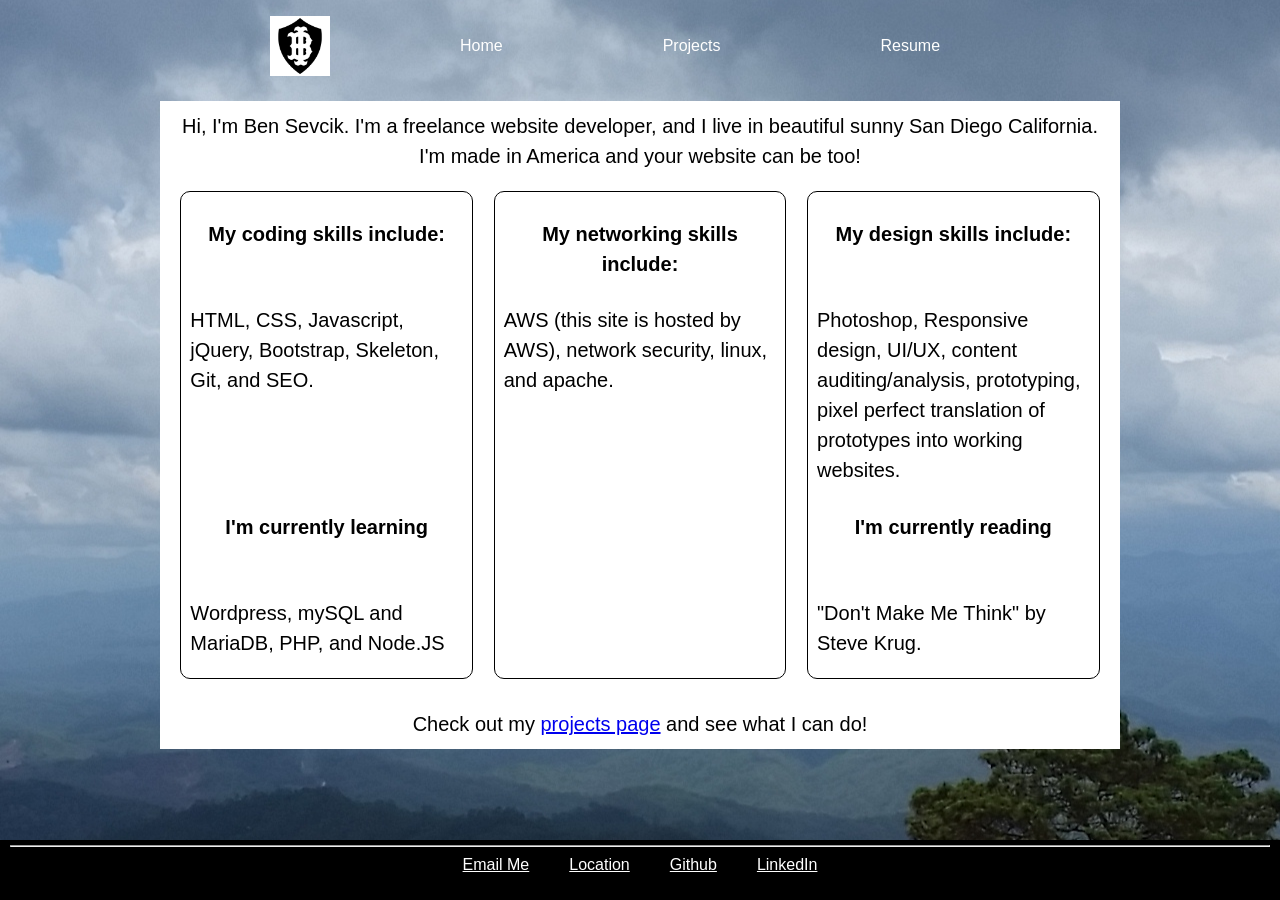
<file: index.html>
<!DOCTYPE html>
<html>
<head>
<!-- Global site tag (gtag.js) - Google Analytics -->
    <script async src="https://www.googletagmanager.com/gtag/js?id=UA-135177424-1"></script>
    <script>window.dataLayer = window.dataLayer || [];
    function gtag(){dataLayer.push(arguments);}
    gtag('js', new Date());
    gtag('config', 'UA-135177424-1');</script>
    <meta charset="UTF-8">
    <meta name="viewport" content="width=device-width, initial-scale=1">
    <!-- <meta name="viewport" content="width=device-width, initial-scale=0.86, maximum-scale=3.0, minimum-scale=0.86"> -->
    <meta http-equiv="X-UA-Compatible" content="ie=edge">
<title>Ben Sevcik's Website</title>
    <script src="https://code.jquery.com/jquery-3.3.1.min.js"></script>
    <!--Include fontawesome for the hamburger icon for the menu when screen is small-->
    <link rel="stylesheet" href="https://use.fontawesome.com/releases/v5.6.3/css/all.css">
    <script src="/index.js"></script>
    <link rel="stylesheet" href="/index.css">
</head>
    <!--
    -->
<body>
    <header>
        <nav class="navbar">
            <div class="menu-icon">
                <i class="fa fa-bars fa-2x"></i>
            </div>
            <ul>
                <a href="/index.html" class="logo"><img src="/assets/logos/IBlogo.jpeg">
                </a>
            </ul>
            <div class="menu">
                <ul>
                    <li><a class="nav-link disabled" href="/aboutme/">About</a></li>
                    <li><a href="/index.html">Home</a></li>
                    <li><a class="nav-link disabled" href="/blog/">Blog</a></li>
                    <li><a href="/projects/">Projects</a></li>
                    <li><a class="nav-link disabled" href="/contact/">Contact</a></li>
                    <li><a class="nav-link" href="/resume/">Resume</a></li>
                </ul>
            </div>
        </nav>
    </header>
    <main>
        <section>
            <p class="pCenter">
                Hi, I'm Ben Sevcik. I'm a freelance website developer, and I live in beautiful sunny San Diego California. <br> I'm made in America and your website can be too!
            </p>
            <div class="cardContainer">
                <div class="card">
                    <h4>My coding skills include:</h4>
                    <p class="pcardhome">
                        HTML, CSS, Javascript, jQuery, Bootstrap, Skeleton, Git, and SEO.
                    </p>
                    <h4>I'm currently learning</h4>
                    <p>
                        Wordpress, mySQL and MariaDB, PHP, and Node.JS
                    </p>
                </div>    
                <div class="card">
                    <h4>My networking skills include:</h4>
                    <p class="pcardhome">AWS (this site is hosted by AWS), network security, linux, and apache.</p>
                    <!-- <h4>I'm currently learning</h4>  -->
                </div>
                <div class="card">
                    <h4>My design skills include:</h4>
                    <p class="pcardhome">
                        Photoshop, Responsive design, UI/UX, content auditing/analysis, prototyping, pixel perfect translation of prototypes into working websites.
                    </p>
                    <h4>I'm currently reading</h4>
                    <p>
                        "Don't Make Me Think" by Steve Krug.
                    </p> 
                </div>
            </div>
            <p class="pCenter">
                    Check out my <a href="/projects/">projects page</a> and see what I can do!
                </p>
        </section>
    </main>
</body>
<footer>
    <hr>
    <ul>
        <li>
            <a id="emailMe" href="mailto:contact@bensevcik.com">Email Me</a>
        <li>
            <a id ="mapMe" href="https://www.google.com/maps/place/San+Diego,+CA/@32.606528,-117.2295819,9.5z/data=!4m5!3m4!1s0x80d9530fad921e4b:0xd3a21fdfd15df79!8m2!3d32.715738!4d-117.1610838">Location</a>
        </li>
        <li>
            <a id="githubMe" href="https://www.github.com/bsevcik">Github</a>
        </li>
        <li>
            <a id="linkedInMe" href="https://www.linkedin.com/in/ben-sevcik-3a6634139/">LinkedIn</a>
        </li>
    </ul>    
</footer>
</html>>
</file>
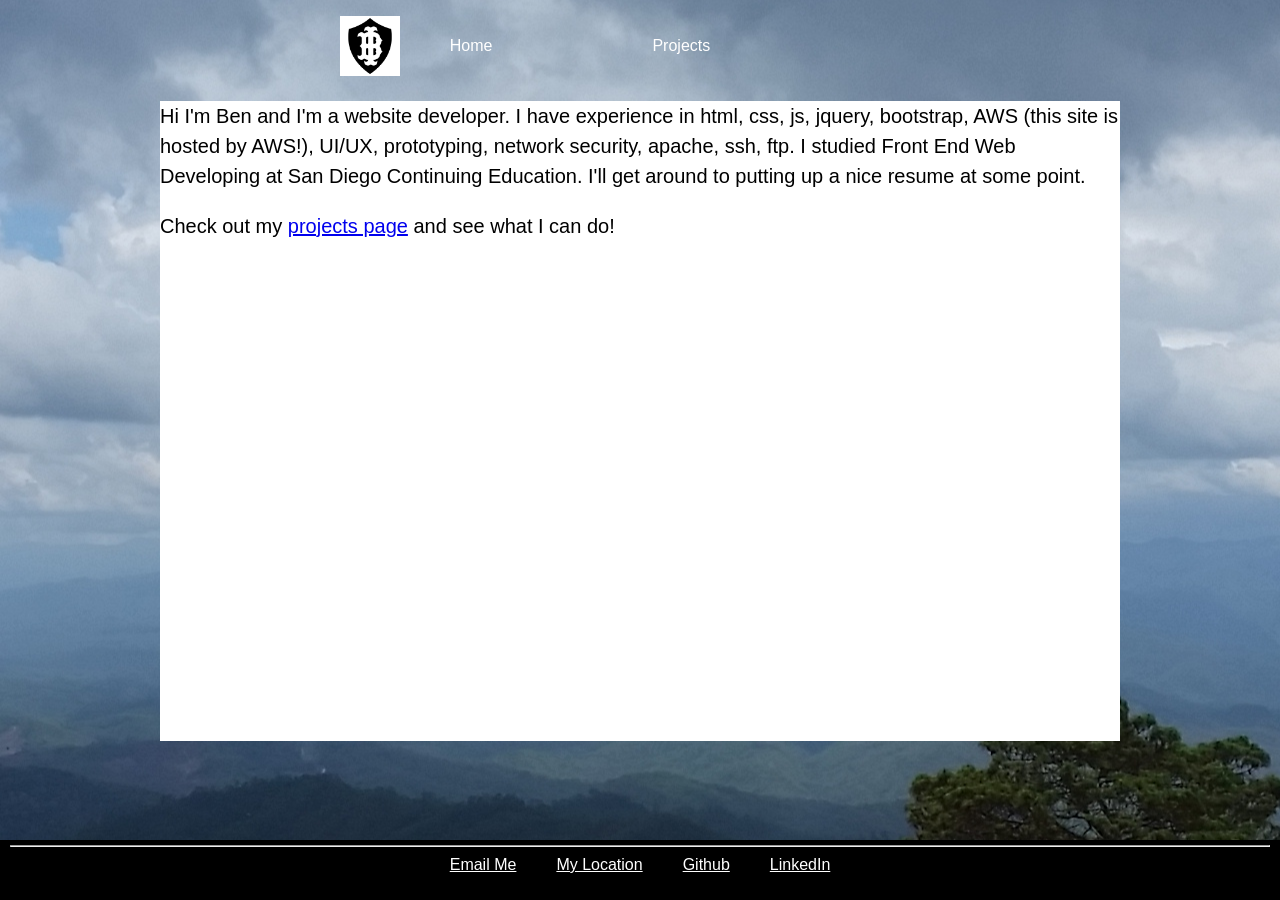
<file: aboutme/index.html>
<!DOCTYPE html>
<html>

<head>
<!-- Global site tag (gtag.js) - Google Analytics -->
    <script async src="https://www.googletagmanager.com/gtag/js?id=UA-135177424-1"></script>
    <script>window.dataLayer = window.dataLayer || [];
    function gtag(){dataLayer.push(arguments);}
    gtag('js', new Date());
    gtag('config', 'UA-135177424-1');</script>
    <meta charset="UTF-8">
    <meta name="viewport" content="width=device-width, initial-scale=1.0">
    <meta http-equiv="X-UA-Compatible" content="ie=edge">
    <title>About Me</title>
    <script src="https://code.jquery.com/jquery-3.3.1.min.js"></script>
<!--Include fontawesome for the 3 line icon for the menu when screen is small-->
    <link rel="stylesheet" href="https://use.fontawesome.com/releases/v5.6.3/css/all.css">
    <script src="/index.js"></script>
    <link rel="stylesheet" href="/index.css">
</head>
<body>
    <div class="wrapper">
        <header>
        <nav class="navbar">
            <div class="menu-icon">
                <i class="fa fa-bars fa-2x"></i>
            </div>
            <ul>
                <a href="/index.html" class="logo"><img src="/assets/logos/IBlogo.jpeg">
                </a>
            </ul>
            <div class="menu">
                <ul>
                    <li><a href="/index.html">Home</a></li>
                    <li><a class="nav-link disabled" href="/aboutme/">About</a></li>
                    <li><a href="/projects/">Projects</a></li>
                    <li><a class="nav-link disabled" href="/blog/">Blog</a></li>
                    <li><a class="nav-link disabled" href="/contact/">Contact</a></li>
                </ul>
            </div>
        </nav>
        </header>
    <main>
        <p>
            Hi I'm Ben and I'm a website developer. I have experience in html, css, js, jquery, bootstrap, AWS (this site is hosted by AWS!), UI/UX, prototyping, network security, apache, ssh, ftp.
            I studied Front End Web Developing at San Diego Continuing Education. I'll get around to putting up a nice resume at some point.
        </p>
        <p>
            Check out my <a href="/projects/">projects page</a> and see what I can do!
        </p>
    </main>
    </div>
</body>
<footer>
    <hr>
    <ul>
        <li>
            <a id="emailMe" href="mailto:bensevcik+webdev@gmail.com">Email Me</a> 
        </li>
        <li>
            <a id ="mapMe" href="https://www.google.com/maps/place/San+Diego,+CA/@32.606528,-117.2295819,9.5z/data=!4m5!3m4!1s0x80d9530fad921e4b:0xd3a21fdfd15df79!8m2!3d32.715738!4d-117.1610838">My Location</a>
        </li>
        <li>
            <a id="githubMe" href="https://www.github.com/bsevcik">Github</a>
        </li>
        <li>
            <a id="linkedInMe" href="https://www.linkedin.com/in/ben-sevcik-3a6634139/">LinkedIn</a>
        </li>
    </ul>    
</footer>
</html>
</file>
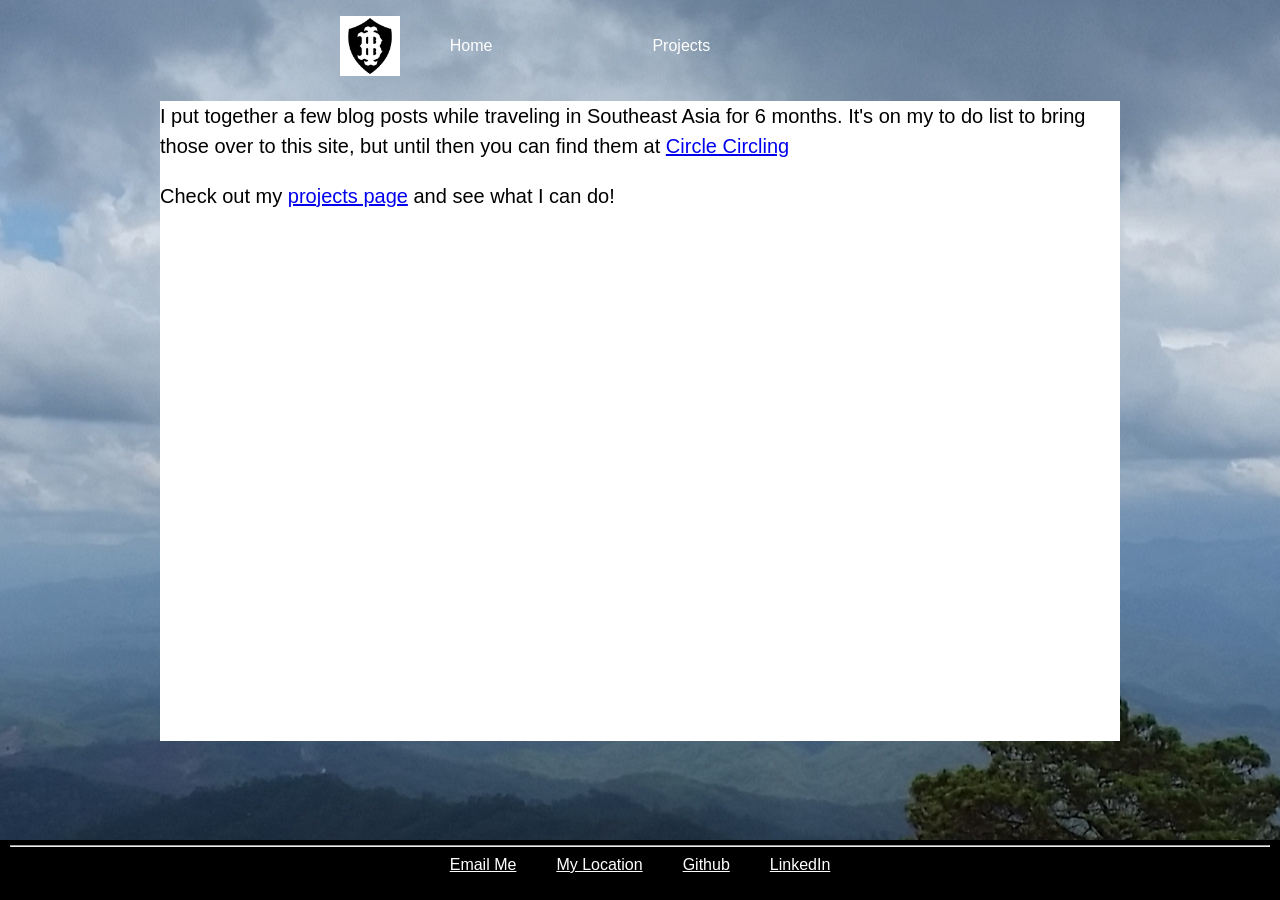
<file: blog/index.html>
<!DOCTYPE html>
<html>

<head>
<!-- Global site tag (gtag.js) - Google Analytics -->
    <script async src="https://www.googletagmanager.com/gtag/js?id=UA-135177424-1"></script>
    <script>window.dataLayer = window.dataLayer || [];
    function gtag(){dataLayer.push(arguments);}
    gtag('js', new Date());
    gtag('config', 'UA-135177424-1');</script>
    <meta charset="UTF-8">
    <meta name="viewport" content="width=device-width, initial-scale=1.0">
    <meta http-equiv="X-UA-Compatible" content="ie=edge">
    <title>Ben Sevcik's Website</title>
    <script src="https://code.jquery.com/jquery-3.3.1.min.js"></script>
<!--Include fontawesome for the 3 line icon for the menu when screen is small-->
    <link rel="stylesheet" href="https://use.fontawesome.com/releases/v5.6.3/css/all.css">
    <script src="/index.js"></script>
    <link rel="stylesheet" href="/index.css">
</head>
<body>
    <div class="wrapper">
        <header>
        <nav class="navbar">
            <div class="menu-icon">
                <i class="fa fa-bars fa-2x"></i>
            </div>
            <ul>
                <a href="/index.html" class="logo"><img src="/assets/logos/IBlogo.jpeg">
                </a>
            </ul>
            <div class="menu">
                <ul>
                    <li><a href="/index.html">Home</a></li>
                    <li><a class="nav-link disabled" href="/about/">About</a></li>
                    <li><a href="/projects.html">Projects</a></li>
                    <li><a class="nav-link disabled" href="/blog/">Blog</a></li>
                    <li><a class="nav-link disabled" href="/contact/">Contact</a></li>
                </ul>
            </div>
        </nav>
        </header>
    <main>
        <p>
            I put together a few blog posts while traveling in Southeast Asia for 6 months. It's on my to do list to bring those over to this site, but until then you can find them at <a href="https://circlecircling.wordpress.com/">Circle Circling</a>
        </p>
        <p>
            Check out my <a href="/projects/">projects page</a> and see what I can do!
        </p>
    </main>
    </div>
</body>
<footer>
    <hr>
    <ul>
        <li>
            <a id="emailMe" href="mailto:bensevcik+webdev@gmail.com">Email Me</a> 
        </li>
        <li>
            <a id ="mapMe" href="https://www.google.com/maps/place/San+Diego,+CA/@32.606528,-117.2295819,9.5z/data=!4m5!3m4!1s0x80d9530fad921e4b:0xd3a21fdfd15df79!8m2!3d32.715738!4d-117.1610838">My Location</a>
        </li>
        <li>
            <a id="githubMe" href="https://www.github.com/bsevcik">Github</a>
        </li>
        <li>
            <a id="linkedInMe" href="https://www.linkedin.com/in/ben-sevcik-3a6634139/">LinkedIn</a>
        </li>
    </ul>    
</footer>
</html>
</file>
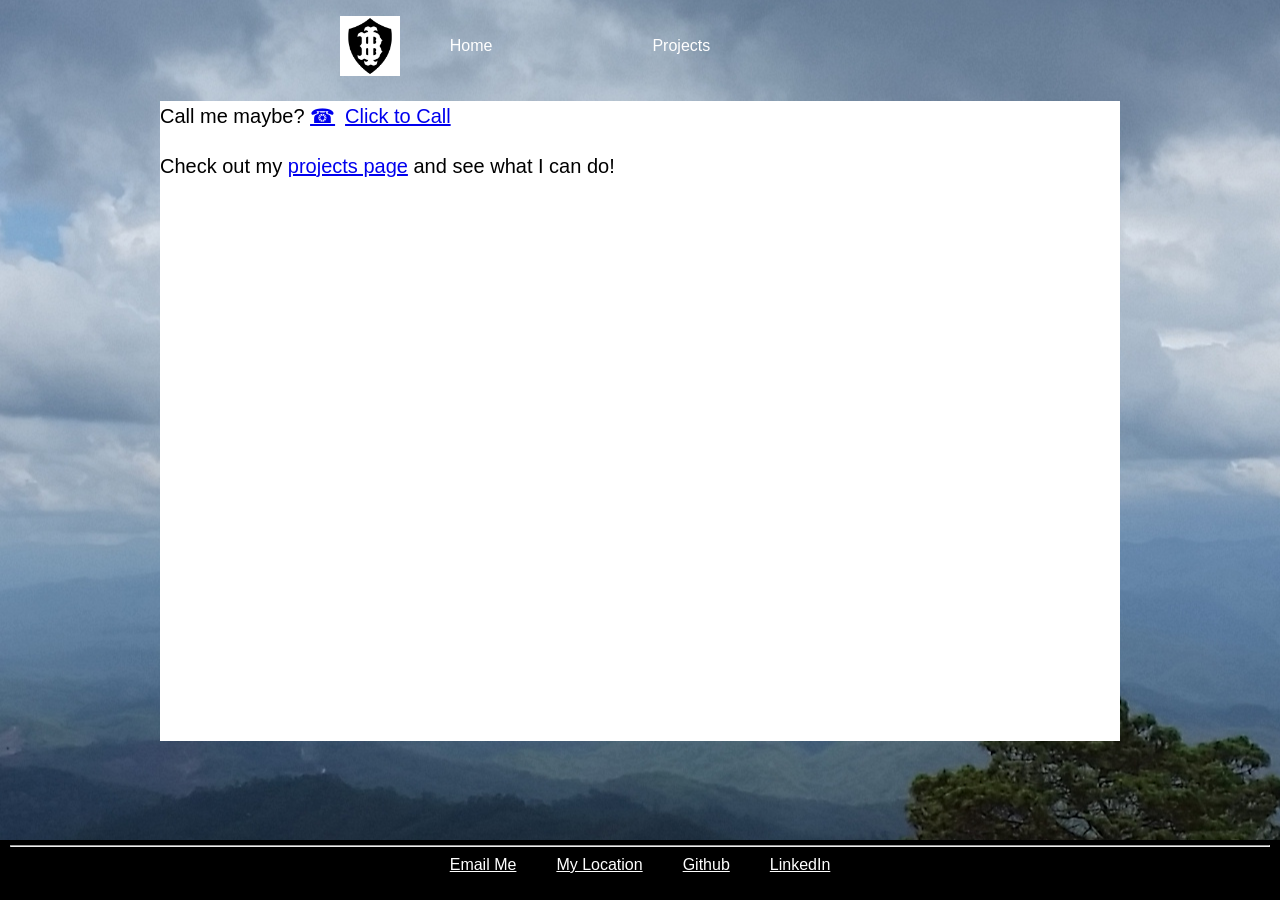
<file: contact/index.html>
<!DOCTYPE html>
<html>

<head>
<!-- Global site tag (gtag.js) - Google Analytics -->
    <script async src="https://www.googletagmanager.com/gtag/js?id=UA-135177424-1"></script>
    <script>window.dataLayer = window.dataLayer || [];
    function gtag(){dataLayer.push(arguments);}
    gtag('js', new Date());
    gtag('config', 'UA-135177424-1');</script>
    <meta charset="UTF-8">
    <meta name="viewport" content="width=device-width, initial-scale=1.0">
    <meta http-equiv="X-UA-Compatible" content="ie=edge">
    <title>Ben Sevcik's Website</title>
    <script src="https://code.jquery.com/jquery-3.3.1.min.js"></script>
<!--Include fontawesome for the 3 line icon for the menu when screen is small-->
    <link rel="stylesheet" href="https://use.fontawesome.com/releases/v5.6.3/css/all.css">
    <script src="/index.js"></script>
    <link rel="stylesheet" href="/index.css">
</head>
<!--
-->
<body>
    <div class="wrapper">
        <header>
        <nav class="navbar">
            <div class="menu-icon">
                <i class="fa fa-bars fa-2x"></i>
            </div>
            <ul>
                <a href="/index.html" class="logo"><img src="/assets/logos/IBlogo.jpeg">
                </a>
            </ul>
            <div class="menu">
                <ul>
                    <li><a href="/index.html">Home</a></li>
                    <li><a class="nav-link disabled" href="/aboutme/">About</a></li>
                    <li><a href="/projects/">Projects</a></li>
                    <li><a class="nav-link disabled" href="/blog/">Blog</a></li>
                    <li><a class="nav-link disabled" href="/contact/">Contact</a></li>
                </ul>
            </div>
        </nav>
        </header>
    <main>
        <p>
            Call me maybe? <a href="tel:(515) 778-0063">Click to Call</a>
        </p>
        <p>
            Check out my <a href="/projects/">projects page</a> and see what I can do!
        </p>
    </main>
    </div>
</body>
<footer>
    <hr>
    <ul>
        <li>
            <a id="emailMe" href="mailto:bensevcik+webdev@gmail.com">Email Me</a> 
        </li>
        <li>
            <a id ="mapMe" href="https://www.google.com/maps/place/San+Diego,+CA/@32.606528,-117.2295819,9.5z/data=!4m5!3m4!1s0x80d9530fad921e4b:0xd3a21fdfd15df79!8m2!3d32.715738!4d-117.1610838">My Location</a>
        </li>
        <li>
            <a id="githubMe" href="https://www.github.com/bsevcik">Github</a>
        </li>
        <li>
            <a id="linkedInMe" href="https://www.linkedin.com/in/ben-sevcik-3a6634139/">LinkedIn</a>
        </li>
    </ul>    
</footer>
</html>
</file>
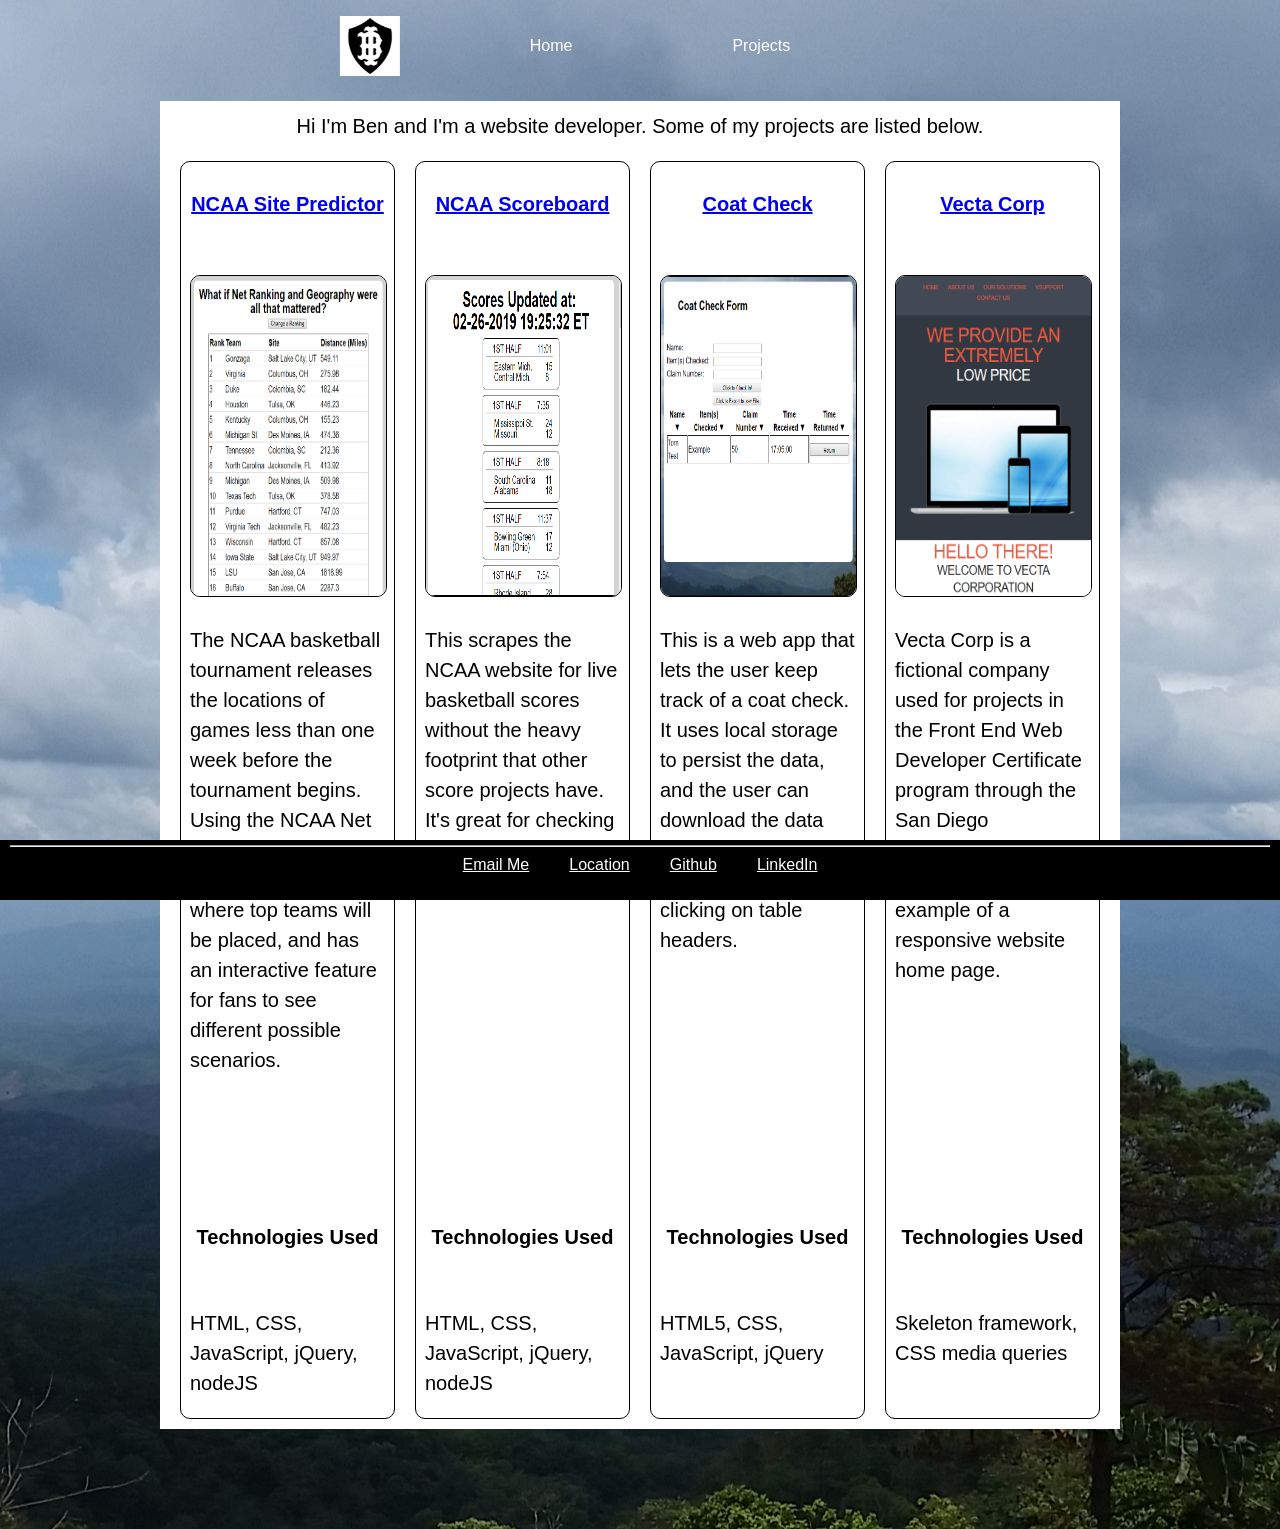
<file: projects/index.html>
<!DOCTYPE html>
<html>

<head>
<!-- Global site tag (gtag.js) - Google Analytics -->
    <script async src="https://www.googletagmanager.com/gtag/js?id=UA-135177424-1"></script>
    <script>window.dataLayer = window.dataLayer || [];
    function gtag(){dataLayer.push(arguments);}
    gtag('js', new Date());
    gtag('config', 'UA-135177424-1');</script>
    <meta charset="UTF-8">
    <meta name="viewport" content="width=device-width, initial-scale=1.0">
    <meta http-equiv="X-UA-Compatible" content="ie=edge">
    <title>Ben Sevcik's Website</title>
    <script src="https://code.jquery.com/jquery-3.3.1.min.js"></script>
    <!--Include fontawesome for the hamburger icon for the menu when screen is small-->
    <link rel="stylesheet" href="https://use.fontawesome.com/releases/v5.6.3/css/all.css">
    <script src="/index.js"></script>
    <link rel="stylesheet" href="/index.css">
</head>
<!--
-->
<body>
    <div class="wrapper">
        <header>
        <nav class="navbar">
            <div class="menu-icon">
                <i class="fa fa-bars fa-2x"></i>
            </div>
            <ul>
                <a href="/index.html" class="logo"><img src="/assets/logos/IBlogo.jpeg">
                </a>
            </ul>
            <div class="menu">
                <ul>
                    <li><a class="nav-link disabled" href="/aboutme/">About</a></li>
                    <li><a href="/index.html">Home</a></li>
                    <li><a class="nav-link disabled" href="/blog/">Blog</a></li>
                    <li><a href="/projects/">Projects</a></li>
                    <li><a class="nav-link disabled" href="/contact/">Contact</a></li>
                </ul>
            </div>
        </nav>
        </header>
<main>
    <section>
        <p class="pCenter">
        Hi I'm Ben and I'm a website developer. Some of my projects are listed below.
        </p>
        <div class="cardContainer">
            <div class="card">
                <a href="/projects/ncaa/NCAA_First_Round_Sites/index.html"><h4>NCAA Site Predictor</h4>
                    <img src="/assets/images/ncaageography.png">
                </a>
                <p class="pproject">The NCAA basketball tournament releases the locations of games less than one week before the tournament begins. Using the NCAA Net Rankings this program predicts where top teams will be placed, and has an interactive feature for fans to see different possible scenarios.</p>
                <h4>Technologies Used</h4>
                <p>HTML, CSS, JavaScript, jQuery, nodeJS</p>
            </div>    
            <div class="card">
                <a href="/projects/ncaa/index.html"><h4>NCAA Scoreboard</h4>
                    <img src="/assets/images/ncaabballscores.png">
                </a>
                <p class="pproject">This scrapes the NCAA website for live basketball scores without the heavy footprint that other score projects have. It's great for checking scores while in a low data area.</p>
                <h4>Technologies Used</h4>
                <p>HTML, CSS, JavaScript, jQuery, nodeJS</p>
            </div>    
            <div class="card">
                <a href="/projects/coatcheck/"><h4>Coat Check</h4>
                    <img src="/assets/images/checkinpic2.png">
                </a>
                <p class="pproject">This is a web app that lets the user keep track of a coat check. It uses local storage to persist the data, and the user can download the data into a .csv file. The data is sortable by clicking on table headers.</p>
                <h4>Technologies Used</h4>
                <p>HTML5, CSS, JavaScript, jQuery</p>
            </div>    
            <div class="card">
                <a href="/projects/vecta_responsive/"><h4>Vecta Corp</h4>
                    <img src="/assets/images/vecta_responsive.png">                
                </a>
                <p class="pproject">Vecta Corp is a fictional company used for projects in the Front End Web Developer Certificate program through the San Diego Community College District. This is an example of a responsive website home page. </p>
                <h4>Technologies Used</h4>
                <p>Skeleton framework, CSS media queries</p>
            </div>
        </div>
    </section>
</main>
    </div>
</body>
<footer>
    <hr>
    <ul>
        <li>
                <a id="emailMe" href="mailto:contact@bensevcik.com">Email Me</a>
        </li>
        <li>
            <a id ="mapMe" href="https://www.google.com/maps/place/San+Diego,+CA/@32.606528,-117.2295819,9.5z/data=!4m5!3m4!1s0x80d9530fad921e4b:0xd3a21fdfd15df79!8m2!3d32.715738!4d-117.1610838">Location</a>
        </li>
        <li>
            <a id="githubMe" href="https://www.github.com/bsevcik">Github</a>
        </li>
        <li>
            <a id="linkedInMe" href="https://www.linkedin.com/in/ben-sevcik-3a6634139/">LinkedIn</a>
        </li>
    </ul>    
</footer>
</html>
</file>
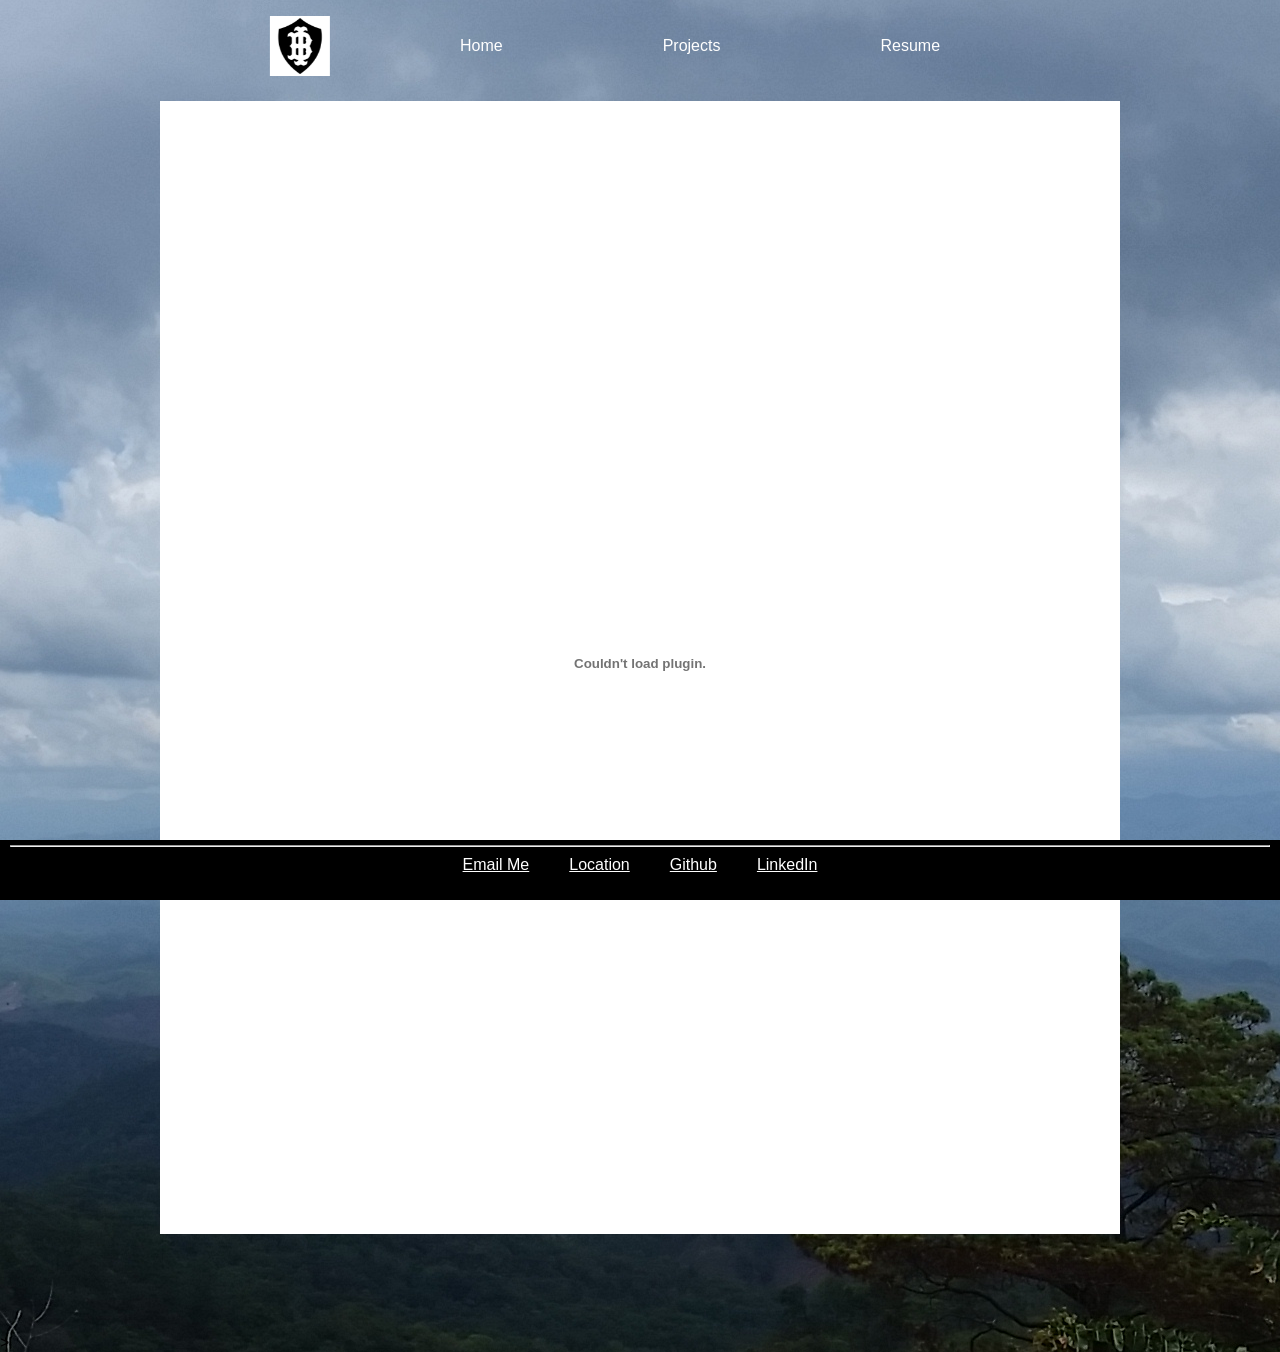
<file: resume/index.html>
<!DOCTYPE html>
<html>
<head>
<!-- Global site tag (gtag.js) - Google Analytics -->
    <script async src="https://www.googletagmanager.com/gtag/js?id=UA-135177424-1"></script>
    <script>window.dataLayer = window.dataLayer || [];
    function gtag(){dataLayer.push(arguments);}
    gtag('js', new Date());
    gtag('config', 'UA-135177424-1');</script>
    <meta charset="UTF-8">
    <meta name="viewport" content="width=device-width, initial-scale=1">
    <!-- <meta name="viewport" content="width=device-width, initial-scale=0.86, maximum-scale=3.0, minimum-scale=0.86"> -->
    <meta http-equiv="X-UA-Compatible" content="ie=edge">
<title>Ben Sevcik's Website</title>
    <script src="https://code.jquery.com/jquery-3.3.1.min.js"></script>
    <!--Include fontawesome for the hamburger icon for the menu when screen is small-->
    <link rel="stylesheet" href="https://use.fontawesome.com/releases/v5.6.3/css/all.css">
    <script src="/index.js"></script>
    <link rel="stylesheet" href="/index.css">
</head>
    <!--
    -->
<body>
    <header>
        <nav class="navbar">
            <div class="menu-icon">
                <i class="fa fa-bars fa-2x"></i>
            </div>
            <ul>
                <a href="/index.html" class="logo"><img src="/assets/logos/IBlogo.jpeg">
                </a>
            </ul>
            <div class="menu">
                <ul>
                    <li><a class="nav-link disabled" href="/aboutme/">About</a></li>
                    <li><a href="/index.html">Home</a></li>
                    <li><a class="nav-link disabled" href="/blog/">Blog</a></li>
                    <li><a href="/projects/">Projects</a></li>
                    <li><a class="nav-link disabled" href="/contact/">Contact</a></li>
                    <li><a class="nav-link" href="/resume/">Resume</a></li>
                </ul>
            </div>
        </nav>
    </header>
    <main>
        <section id="resumeParent">
            <object id="resumePDF" data='/assets/resume.pdf' type="application/pdf"></object>
        </section>
    </main>
</body>
<footer>
    <hr>
    <ul>
        <li>
            <a id="emailMe" href="mailto:contact@bensevcik.com">Email Me</a>
        <li>
            <a id ="mapMe" href="https://www.google.com/maps/place/San+Diego,+CA/@32.606528,-117.2295819,9.5z/data=!4m5!3m4!1s0x80d9530fad921e4b:0xd3a21fdfd15df79!8m2!3d32.715738!4d-117.1610838">Location</a>
        </li>
        <li>
            <a id="githubMe" href="https://www.github.com/bsevcik">Github</a>
        </li>
        <li>
            <a id="linkedInMe" href="https://www.linkedin.com/in/ben-sevcik-3a6634139/">LinkedIn</a>
        </li>
    </ul>    
</footer>
</html>>
</file>
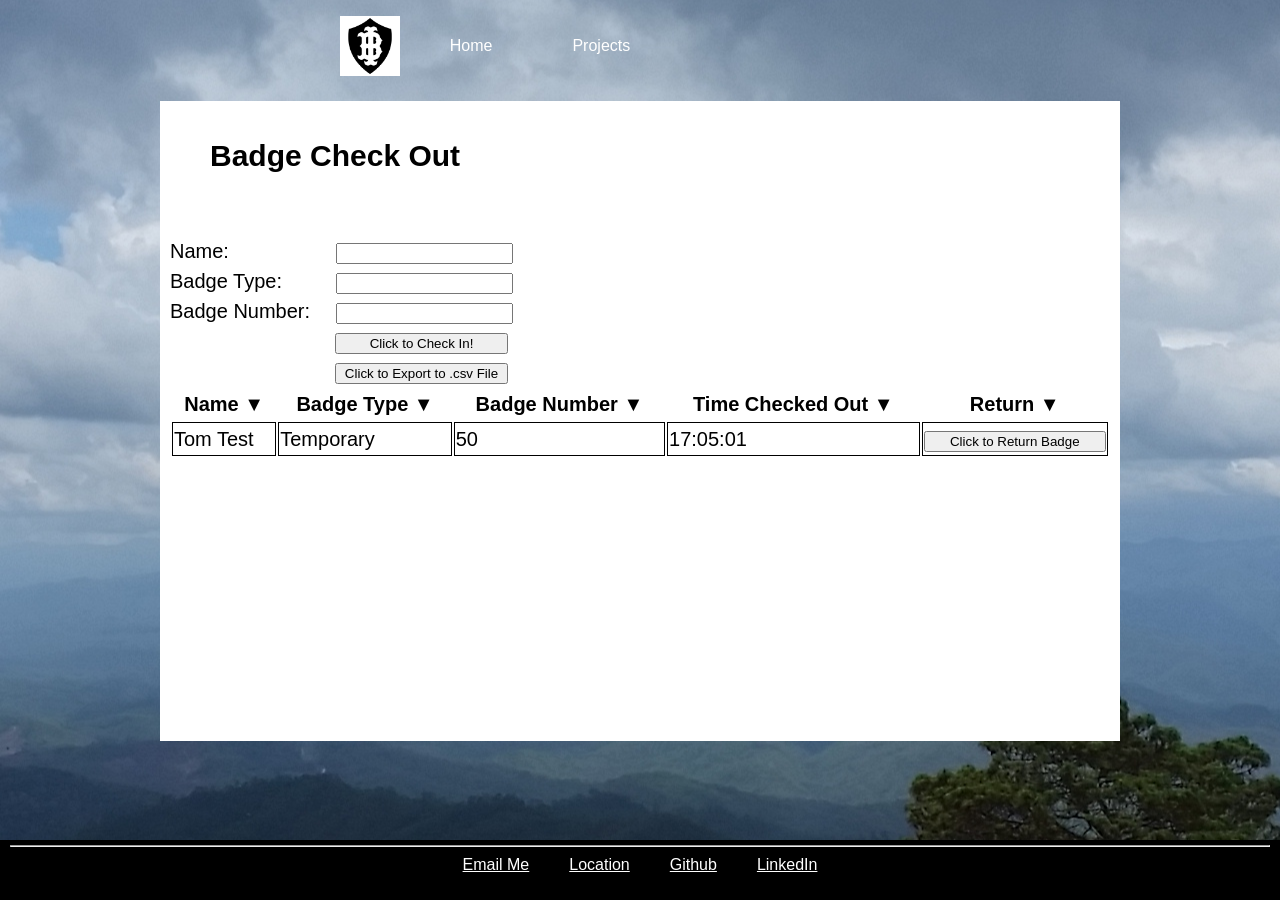
<file: projects/badgecheckout/index.html>
<!DOCTYPE html>
<html lang="en">
<head>
<!-- Scripts -->
<link rel="stylesheet" href="https://use.fontawesome.com/releases/v5.6.3/css/all.css">
<link rel="stylesheet" href="/index.css">
<link rel="stylesheet" type="text/css" href="/projects/badgecheckout/css/sytle.css">
    <script src="https://code.jquery.com/jquery-3.3.1.js" integrity="sha256-2Kok7MbOyxpgUVvAk/HJ2jigOSYS2auK4Pfzbm7uH60=" crossorigin="anonymous"></script>
    <script src="/index.js"></script>
<!-- meta tags -->
    <meta charset="UTF-8">
    <meta name="viewport" content="width=device-width, initial-scale=1.0">
    <meta http-equiv="X-UA-Compatible" content="ie=edge">
    <!--Include fontawesome for the 3 line icon for the menu when screen is small-->
<!-- title -->
    <title>Badge Check In/Check Out</title>
</head>

<body>
        <div class="wrapper">
            <header>
            <nav class="navbar">
                <div class="menu-icon">
                    <i class="fa fa-bars fa-2x"></i>
                </div>
                <ul>
                    <a href="/index.html" class="logo"><img src="/assets/logos/IBlogo.jpeg">
                    </a>
                </ul>
                <div class="menu">
                    <ul>
                        <li><a href="/index.html">Home</a></li>
                        <li><a href="/projects/">Projects</a></li>
                        <li><a class="nav-link disabled" href="/aboutme/">About</a></li>
                        <li><a class="nav-link disabled" href="/blog/">Blog</a></li>
                        <li><a class="nav-link disabled" href="/contact/">Contact</a></li>
                    </ul>
                </div>
            </nav>
            </header>
    <main>
        <section>
                <h1>Badge Check Out</h1>
                <div>
            <!--The form is only dealing with client side JS, so I set the action to void so that it would not submit the page to anything. All the interaction is from event listeners-->
                    <form action="javascript:void(0);">
                        <label>Name:</label> <input id="nameTyped" type="text">
                        <br>
                        <label>Badge Type:</label> <input id="badgeTyped" type="text">
                        <br>
                        <label>Badge Number:</label> <input id="badgeNumTyped" type="text">
                            <br>
                        <input id="checkIn" type="submit" value="Click to Check In!">
                    </form>
                       <div class="dropdiv">
                           <button type="button" id="exportToCsv">Click to Export to .csv File</button>
                           <br><br>
                            <div class="dropdown">
                            <button id="dropbtn" class="dropbtn">Sort Table Options</button>
                            <div id="myDropdown" class="dropdown-content">
                            <a class="firstNameSortClick">By First Name</a>
                            <a class="badgeTypeSortClick">By Badge Type</a>
                            <a class="badgeNumberSortClick">By Badge Number</a>
                            <a class="timeCheckedOutSortClick">By Time Checked Out</a>
                            <a class="timeReturnedSortClick">By Time Returned</a>
                            </div>
                            </div>
                       </div>
                </div>
                
                
                <div>
                    <table>
                        <thead>
                            <tr>
                                <th class="firstNameSortClick">Name &#x25BC;</th>
                                <th class="badgeTypeSortClick">Badge Type &#x25BC;</th> 
                                <th class="badgeNumberSortClick">Badge Number &#x25BC;</th>
                                <th class="timeCheckedOutSortClick">Time Checked Out &#x25BC;</th>
                                <th class="timeReturnedSortClick">Return &#x25BC;</th>
                            </tr>
                        </thead>
                        <tbody id="checkedIn">
                            <tr>
                                <td>Tom Test</td>
                                <td>Temporary</td> 
                                <td>50</td>
                                <td>17:05:01</td>
                                <td><input type="button" id="return1" value="Click to Return Badge" class="tableButton"></td>
                            </tr>
                        </tbody>
                    </table>
                </div>
                <script src="/projects/badgecheckout/scripts/script.js"></script>
        </section>
    </main>
        </div>
    </body>
    <footer>
        <hr>
        <ul>
            <li>
                <a id="emailMe" href="mailto:bensevcik+webdev@gmail.com">Email Me</a> 
            </li>
            <li>
                <a id ="mapMe" href="https://www.google.com/maps/place/San+Diego,+CA/@32.606528,-117.2295819,9.5z/data=!4m5!3m4!1s0x80d9530fad921e4b:0xd3a21fdfd15df79!8m2!3d32.715738!4d-117.1610838">Location</a>
            </li>
            <li>
                <a id="githubMe" href="https://www.github.com/bsevcik">Github</a>
            </li>
            <li>
                <a id="linkedInMe" href="https://www.linkedin.com/in/ben-sevcik-3a6634139/">LinkedIn</a>
            </li>
        </ul>    
    </footer>
    </html>
</file>
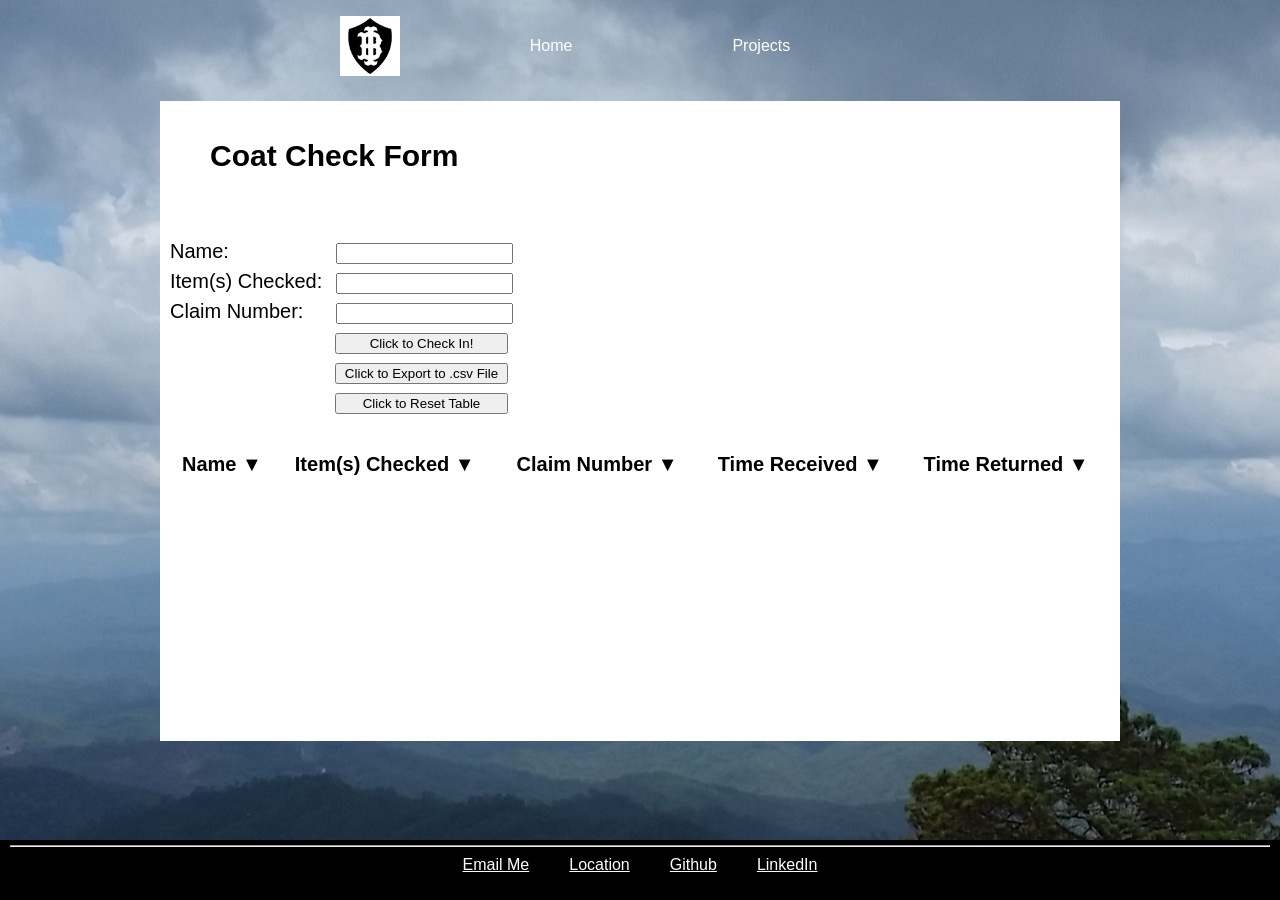
<file: projects/coatcheck/index.html>
<!DOCTYPE html>
<html lang="en">
<head>
<!-- Scripts -->
<!-- Global site tag (gtag.js) - Google Analytics -->
    <script async src="https://www.googletagmanager.com/gtag/js?id=UA-135177424-1"></script>
    <script>window.dataLayer = window.dataLayer || [];
    function gtag(){dataLayer.push(arguments);}
    gtag('js', new Date());
    gtag('config', 'UA-135177424-1');</script>
<link rel="stylesheet" href="https://use.fontawesome.com/releases/v5.6.3/css/all.css">
<link rel="stylesheet" href="/index.css">
<link rel="stylesheet" type="text/css" href="/projects/coatcheck/css/sytle.css">
<!--    <script src="https://code.jquery.com/jquery-3.3.1.js" integrity="sha256-2Kok7MbOyxpgUVvAk/HJ2jigOSYS2auK4Pfzbm7uH60=" crossorigin="anonymous"></script>-->
    <script src="/index.js"></script>
<!-- meta tags -->
    <meta charset="UTF-8">
    <meta name="viewport" content="width=device-width, initial-scale=1.0">
    <meta http-equiv="X-UA-Compatible" content="ie=edge">
    <!--Include fontawesome for the hamburger icon for the menu when screen is small-->
<!-- title -->
    <title>Coat Check</title>
</head>

<body>
        <div class="wrapper">
            <header>
                <nav class="navbar">
                    <div class="menu-icon">
                        <i class="fa fa-bars fa-2x"></i>
                    </div>
                    <ul>
                        <a href="/index.html" class="logo"><img src="/assets/logos/IBlogo.jpeg">
                        </a>
                    </ul>
                    <div class="menu">
                        <ul>
                            <li><a class="nav-link disabled" href="/aboutme/">About</a></li>
                            <li><a href="/index.html">Home</a></li>
                            <li><a class="nav-link disabled" href="/blog/">Blog</a></li>
                            <li><a href="/projects/">Projects</a></li>
                            <li><a class="nav-link disabled" href="/contact/">Contact</a></li>
                        </ul>
                    </div>
                </nav>
            </header>
    <main>
            <noscript><h1>Sorry, your browser needs to turn on JavaScript in order for this page to work.</h1></noscript>
        <section>
            <div>
                <h1>Coat Check Form</h1>
            <!--The form is only dealing with client side JS, so I set the action to void so that it would not submit the page to anything. All the interaction is from event listeners-->
                    <form action="javascript:void(0);">
                        <label>Name:</label> <input id="nameTyped" type="text">
                        <br>
                        <label>Item(s) Checked:</label> <input id="badgeTyped" type="text">
                        <br>
                        <label>Claim Number:</label> <input id="badgeNumTyped" type="text">
                        <br>
                        <input id="checkIn" type="submit" value="Click to Check In!"><br>
                        <button type="button" id="exportToCsv">Click to Export to .csv File</button><br>
                        <button type="button" id="wipeTable">Click to Reset Table</button>
                    </form>
                       <div class="dropdiv">
                           <br><br>
                            <div class="dropdown">
                                <button id="dropbtn" class="dropbtn">Sort Table Options</button>
                                <div id="myDropdown" class="dropdown-content">
                                    <a class="firstNameSortClick">By First Name</a>
                                    <a class="badgeTypeSortClick">By Badge Type</a>
                                    <a class="badgeNumberSortClick">By Badge Number</a>
                                    <a class="timeCheckedOutSortClick">By Time Checked Out</a>
                                <a class="timeReturnedSortClick">By Time Returned</a>
                                </div>
                            </div>
                       </div>
                </div>
                
                
                <div>
                    <table>
                        <thead>
                            <tr>
                                <th class="firstNameSortClick">Name &#x25BC;</th>
                                <!-- <th class="phoneNumber">Phone Number &#x25BC;</th> -->
                                <th class="badgeTypeSortClick">Item(s) Checked &#x25BC;</th> 
                                <th class="badgeNumberSortClick">Claim Number &#x25BC;</th>
                                <th class="timeCheckedOutSortClick">Time Received &#x25BC;</th>
                                <th class="timeReturnedSortClick">Time Returned &#x25BC;</th>
                            </tr>
                        </thead>
                        <tbody id="checkedIn">
<!--                            <tr>
                                <td>Tom Test</td>
                                 <td><a href=tel:555-555-5555>555-555-5555</a></td> 
                                <td>Example</td> 
                                <td>50</td>
                                <td>17:05:00</td>
                                <td><input type="button" id="return1" value="Return" class="tableButton"></td>
                            </tr>-->
                        </tbody>
                    </table>
                </div>
            </section>
        </main>
    </div>
</body>
<footer>
    <hr>
    <ul>
        <li>
            <a id="emailMe" href="mailto:contact@bensevcik.com">Email Me</a> 
        </li>
        <li>
            <a id ="mapMe" href="https://www.google.com/maps/place/San+Diego,+CA/@32.606528,-117.2295819,9.5z/data=!4m5!3m4!1s0x80d9530fad921e4b:0xd3a21fdfd15df79!8m2!3d32.715738!4d-117.1610838">Location</a>
        </li>
        <li>
            <a id="githubMe" href="https://www.github.com/bsevcik">Github</a>
        </li>
        <li>
            <a id="linkedInMe" href="https://www.linkedin.com/in/ben-sevcik-3a6634139/">LinkedIn</a>
        </li>
    </ul>    
</footer>
<script src="/projects/coatcheck/scripts/script.js"></script>
    </html>
</file>
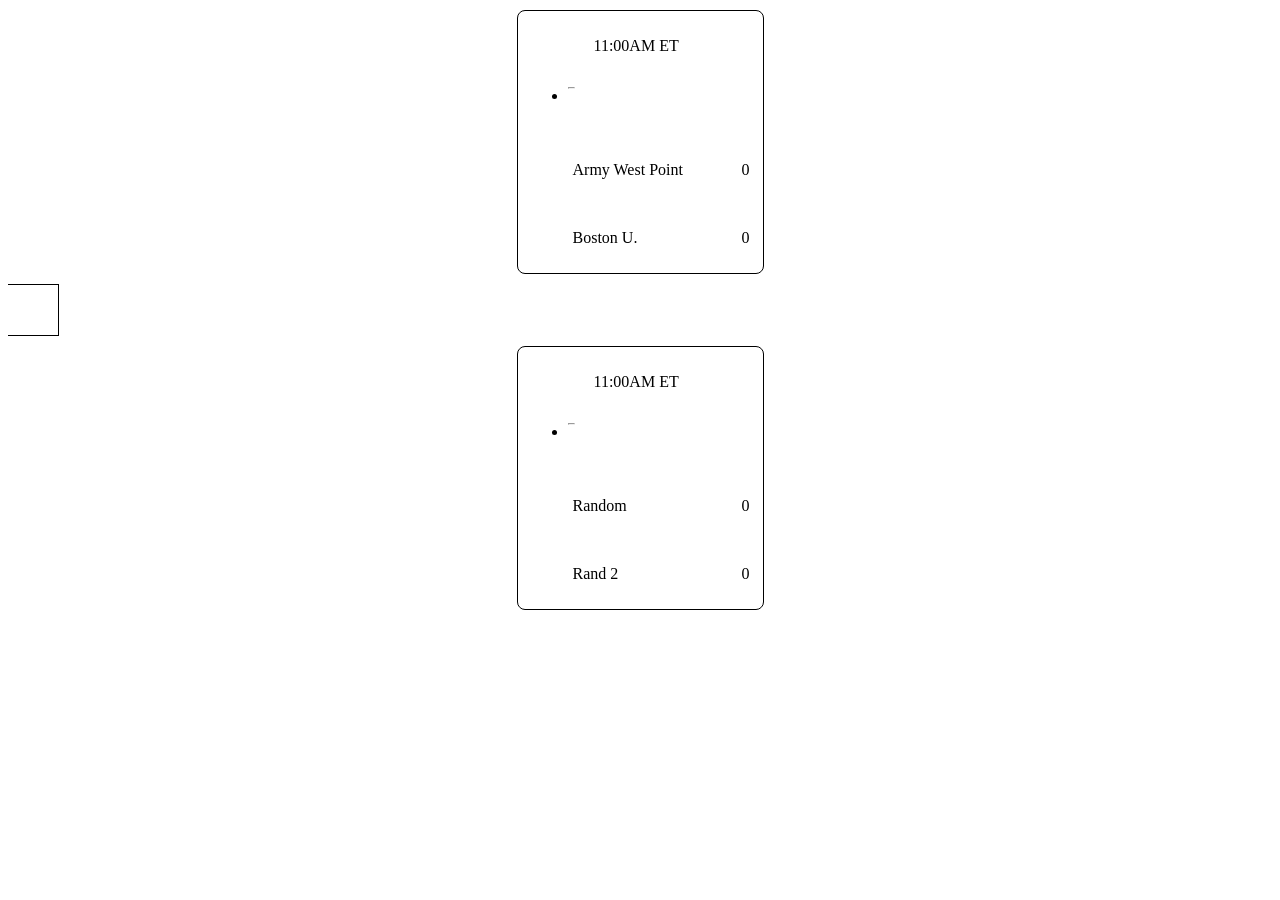
<file: projects/ncaa/bracket.html>
<!DOCTYPE html>
<html lang="en">
<head>
<!-- Global site tag (gtag.js) - Google Analytics -->
    <script async src="https://www.googletagmanager.com/gtag/js?id=UA-135177424-1"></script>
    <script>window.dataLayer = window.dataLayer || [];
    function gtag(){dataLayer.push(arguments);}
    gtag('js', new Date());
    gtag('config', 'UA-135177424-1');</script>
    <meta charset="UTF-8">
    <meta name="viewport" content="width=device-width, initial-scale=1.0">
    <meta http-equiv="X-UA-Compatible" content="ie=edge">
    <!-- External Scripts/Css -->
    <script src="https://code.jquery.com/jquery-3.3.1.js" integrity="sha256-2Kok7MbOyxpgUVvAk/HJ2jigOSYS2auK4Pfzbm7uH60=" crossorigin="anonymous"></script>
    <!-- Internal Scripts/Css -->
    <!-- <script src="pushScores.js"></script> -->
    <link rel='stylesheet' href="css/styles.css">
  <title>NCAA Scores</title>
</head>
<body class="vsc-initialized">

    <div class="game" id="game0">
        <ul class="gameStatus">
            <li class="tipTime">11:00AM ET</li>
        </ul>
        <ul>
            <li><hr></li>
        </ul>
        <ul class="homeTeam">
            <li class="homeRank">

            </li>
            <li class="homeTeamName">Army West Point</li>
            <li class="homeTeamScore">0</li>
        </ul>
        <ul class="awayTeam">
            <li class="awayRank"></li>
            <li class="awayTeamName">Boston U.</li>
            <li class="awayTeamScore">0</li>
        </ul>
    </div>
    <div class="bracketConnect1">

    </div>
    <div class="game" id="game1">
            <ul class="gameStatus">
                <li class="tipTime">11:00AM ET</li>
            </ul>
            <ul>
                <li><hr></li>
            </ul>
            <ul class="homeTeam">
                <li class="homeRank">
    
                </li>
                <li class="homeTeamName">Random</li>
                <li class="homeTeamScore">0</li>
            </ul>
            <ul class="awayTeam">
                <li class="awayRank"></li>
                <li class="awayTeamName">Rand 2</li>
                <li class="awayTeamScore">0</li>
            </ul>
        </div>
</html>
</file>
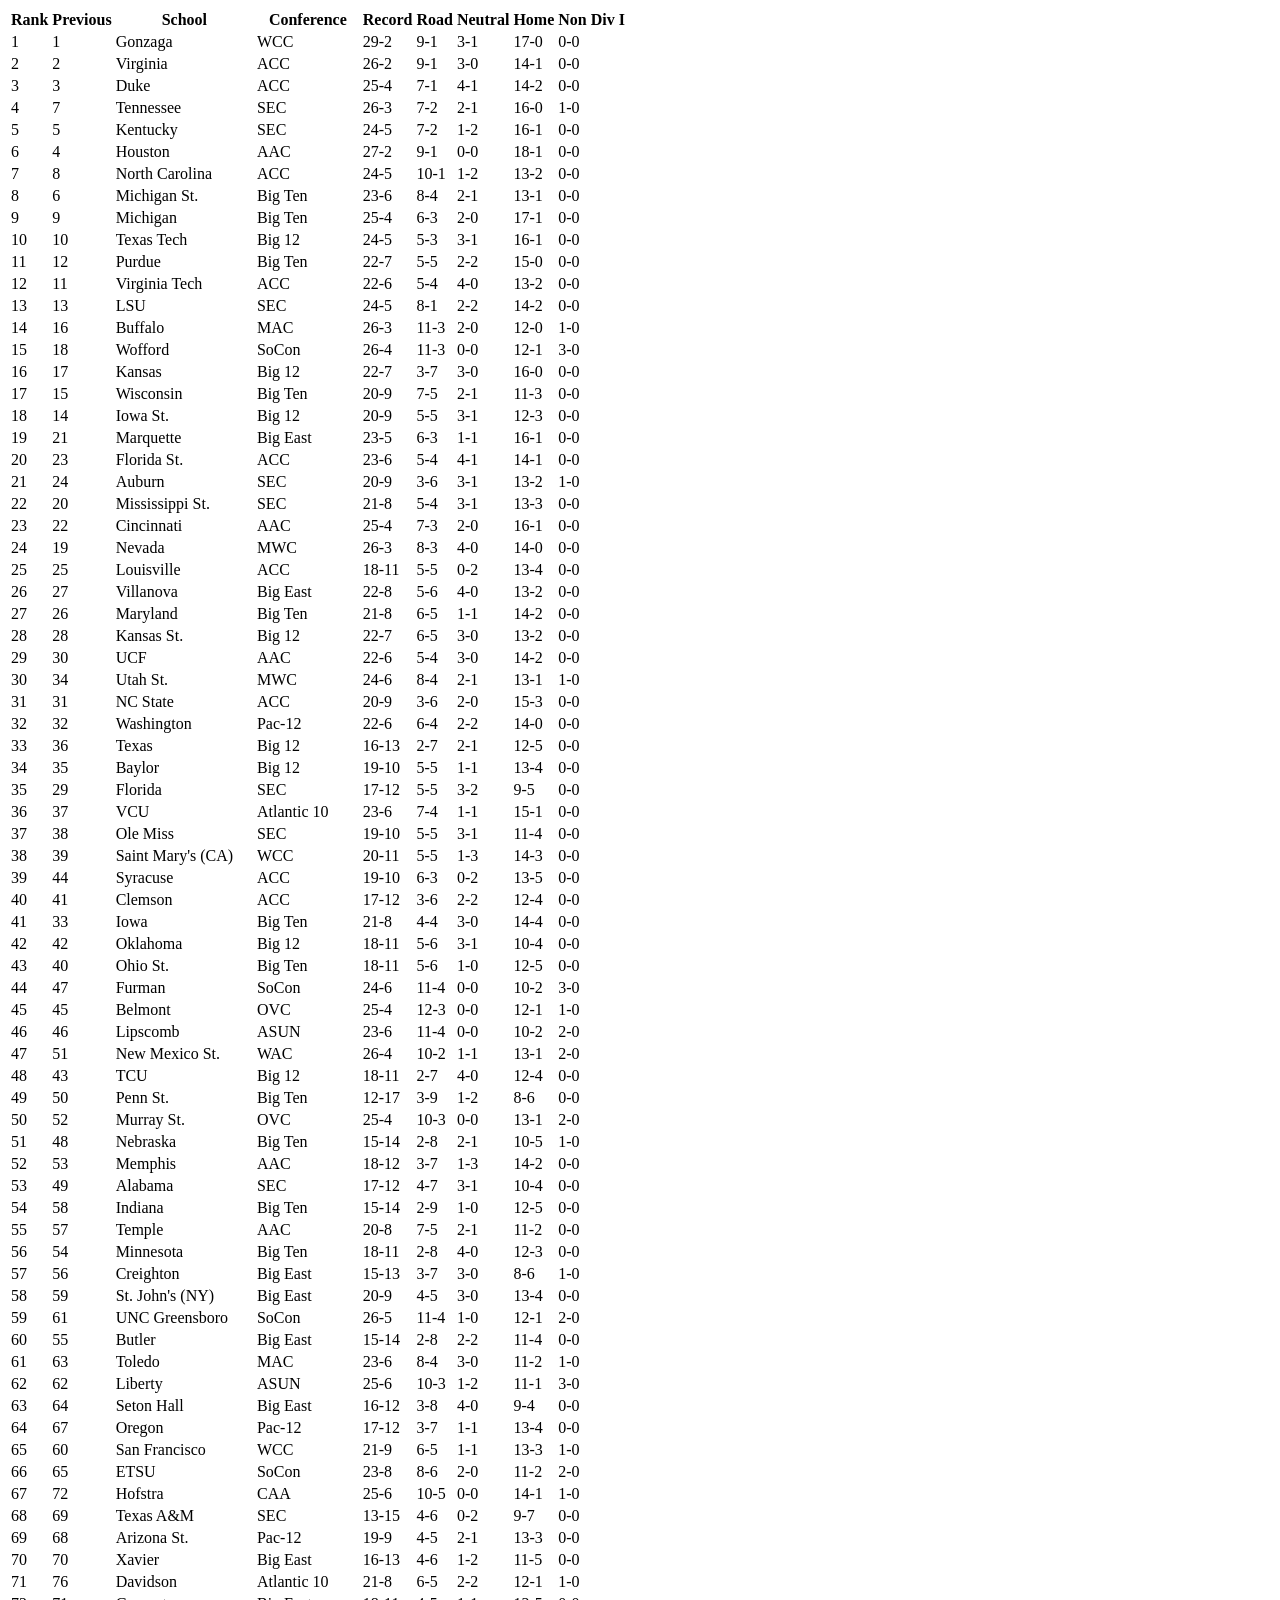
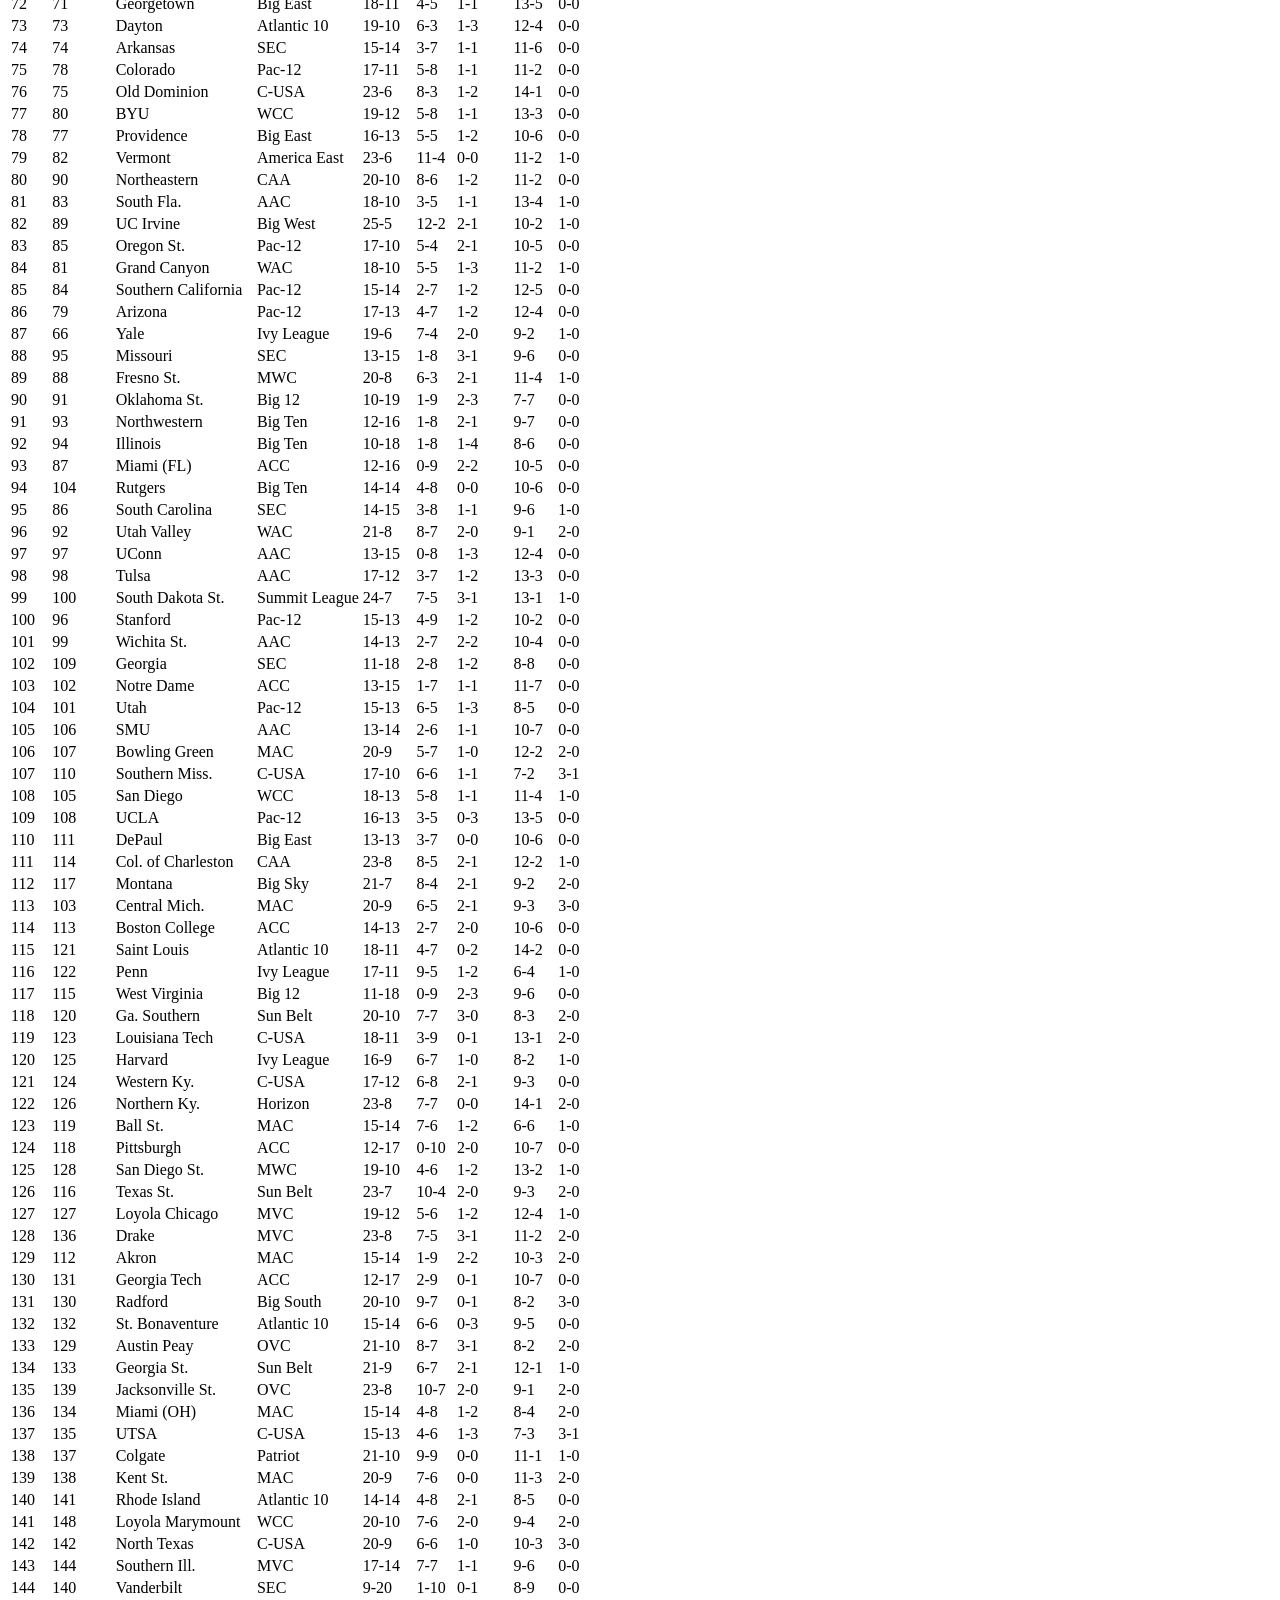
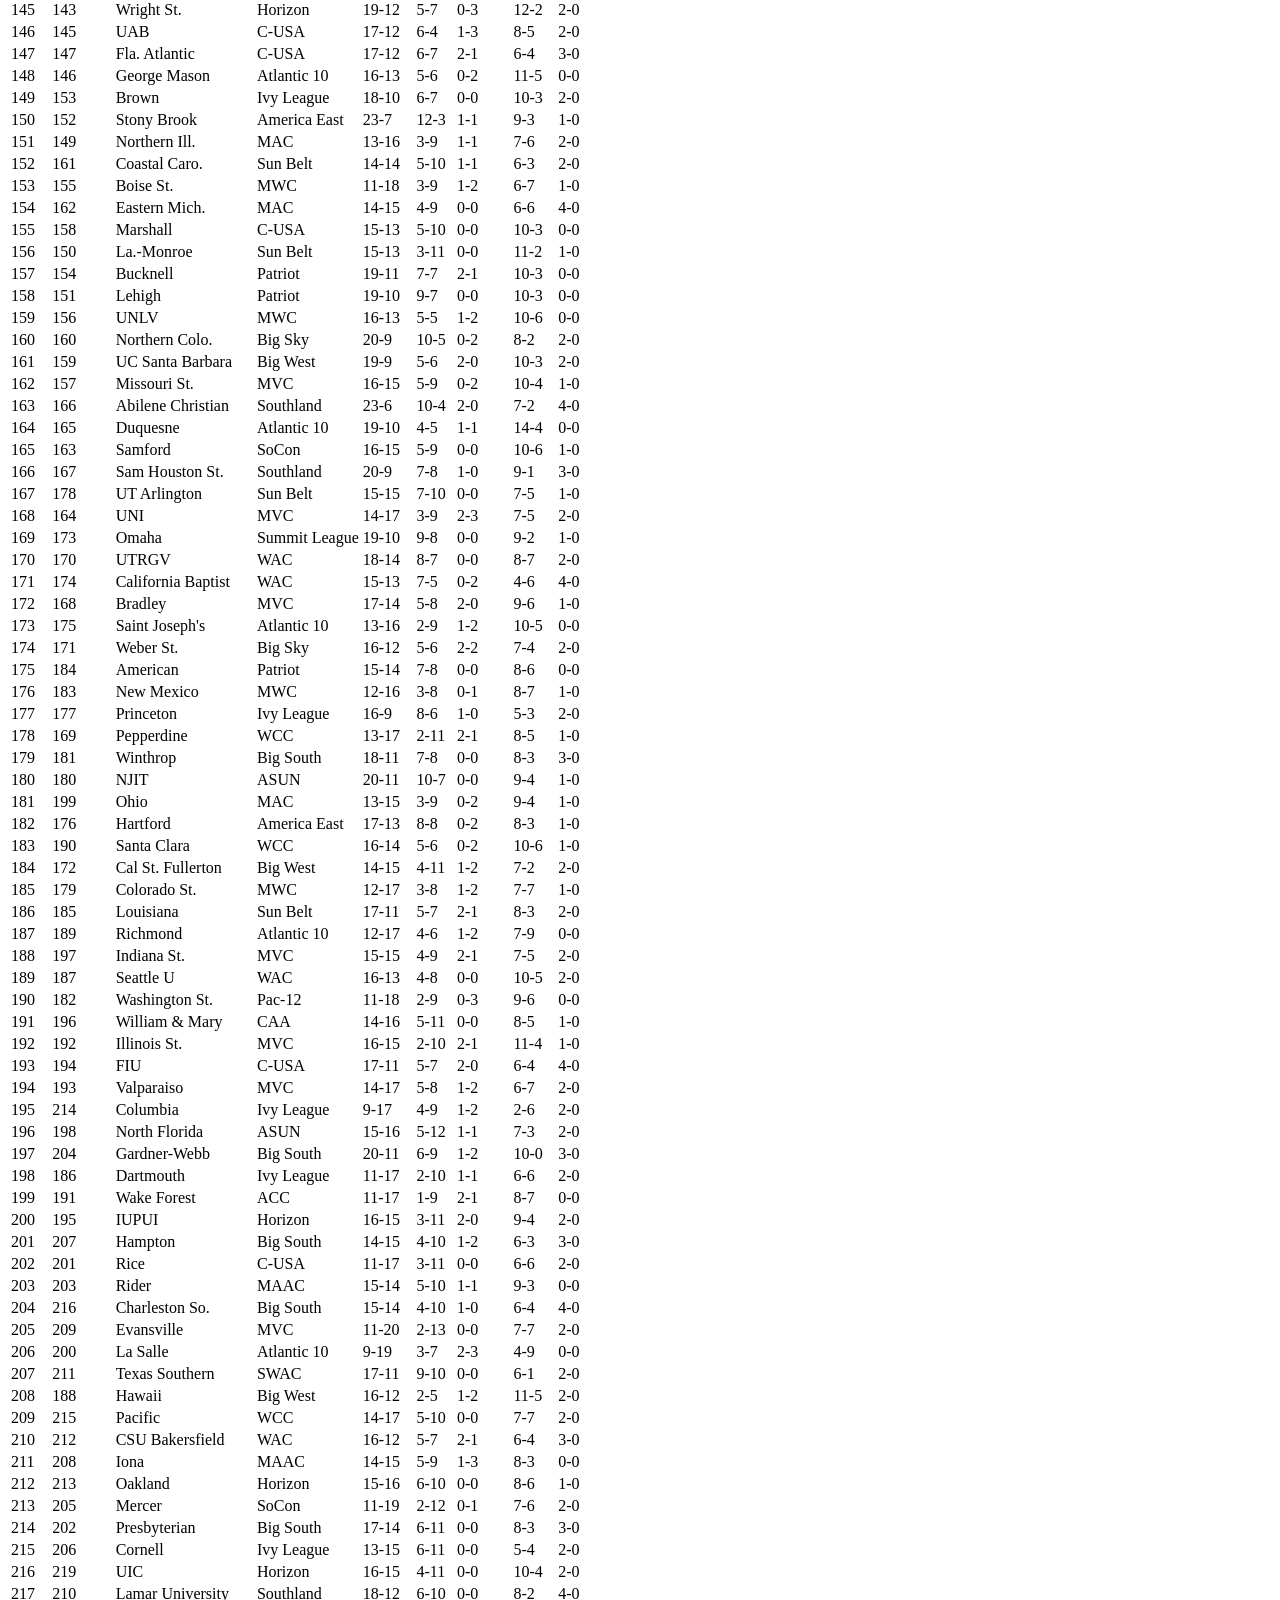
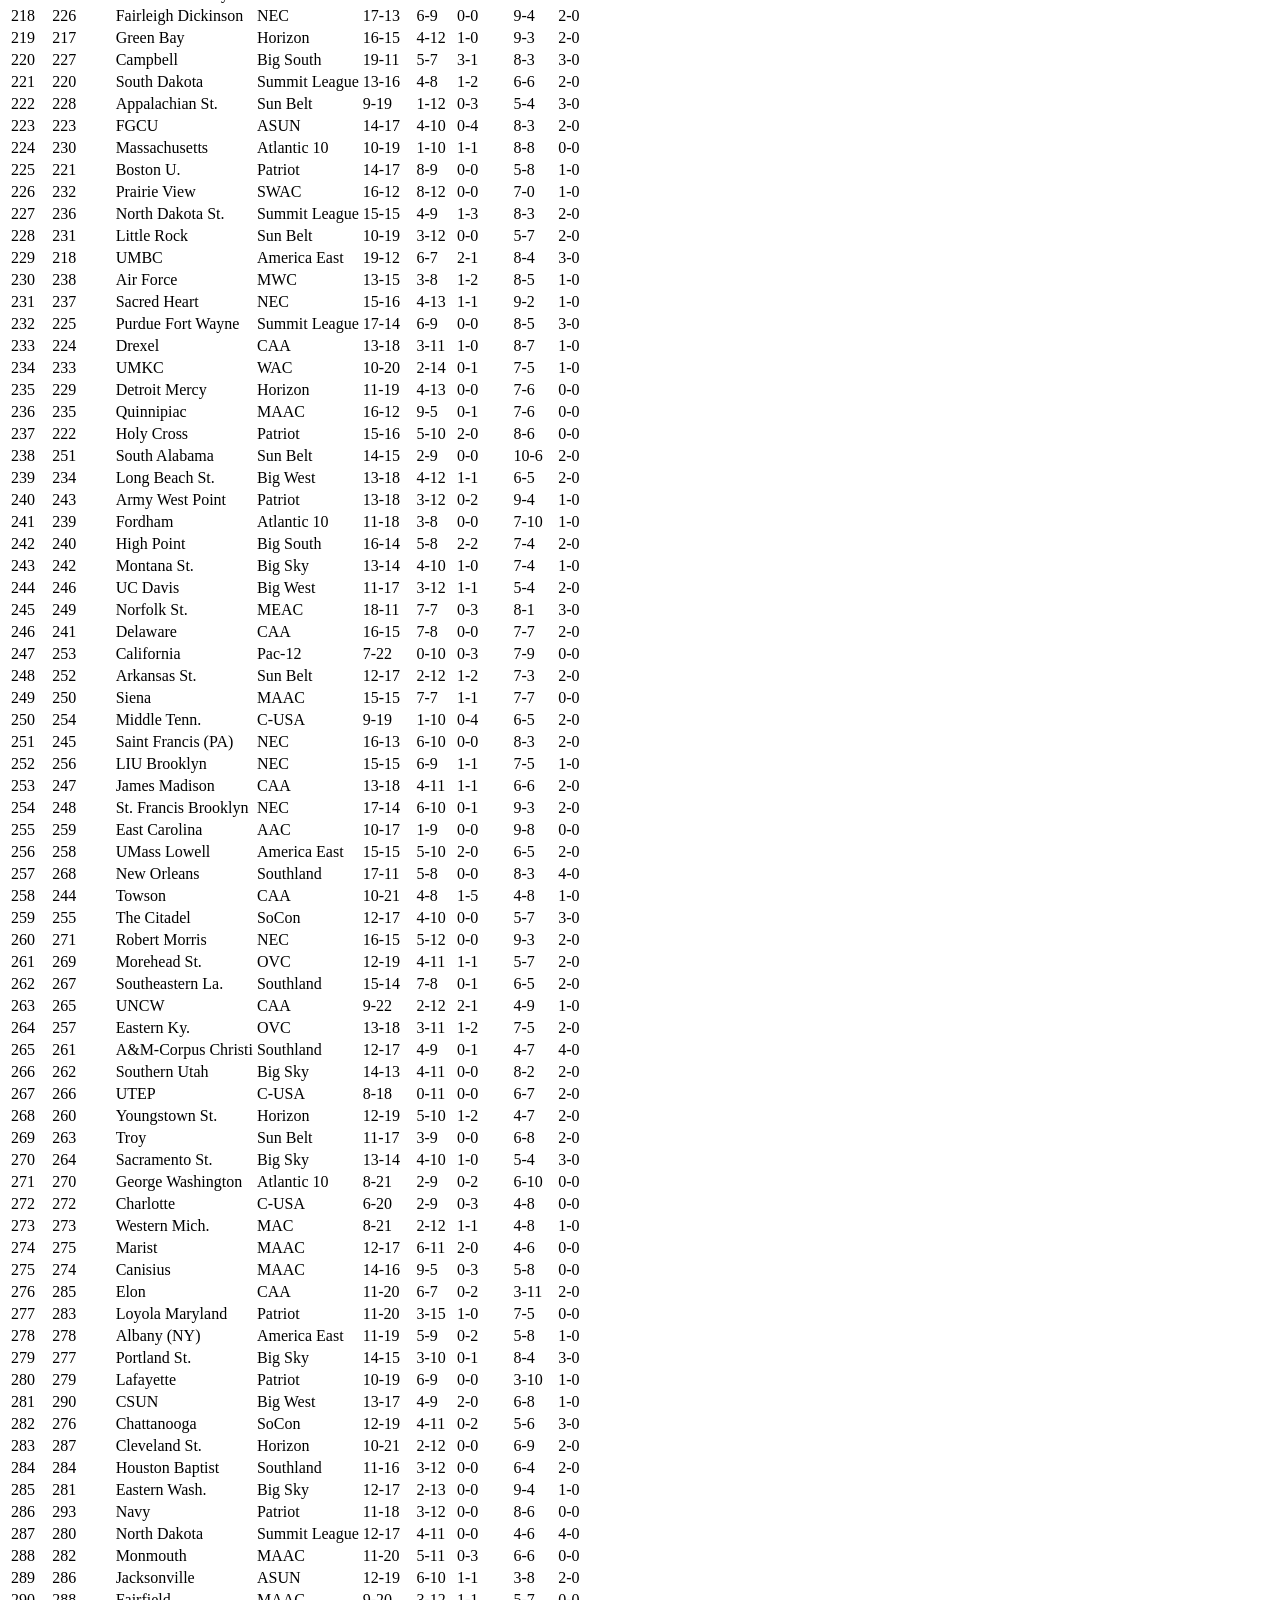
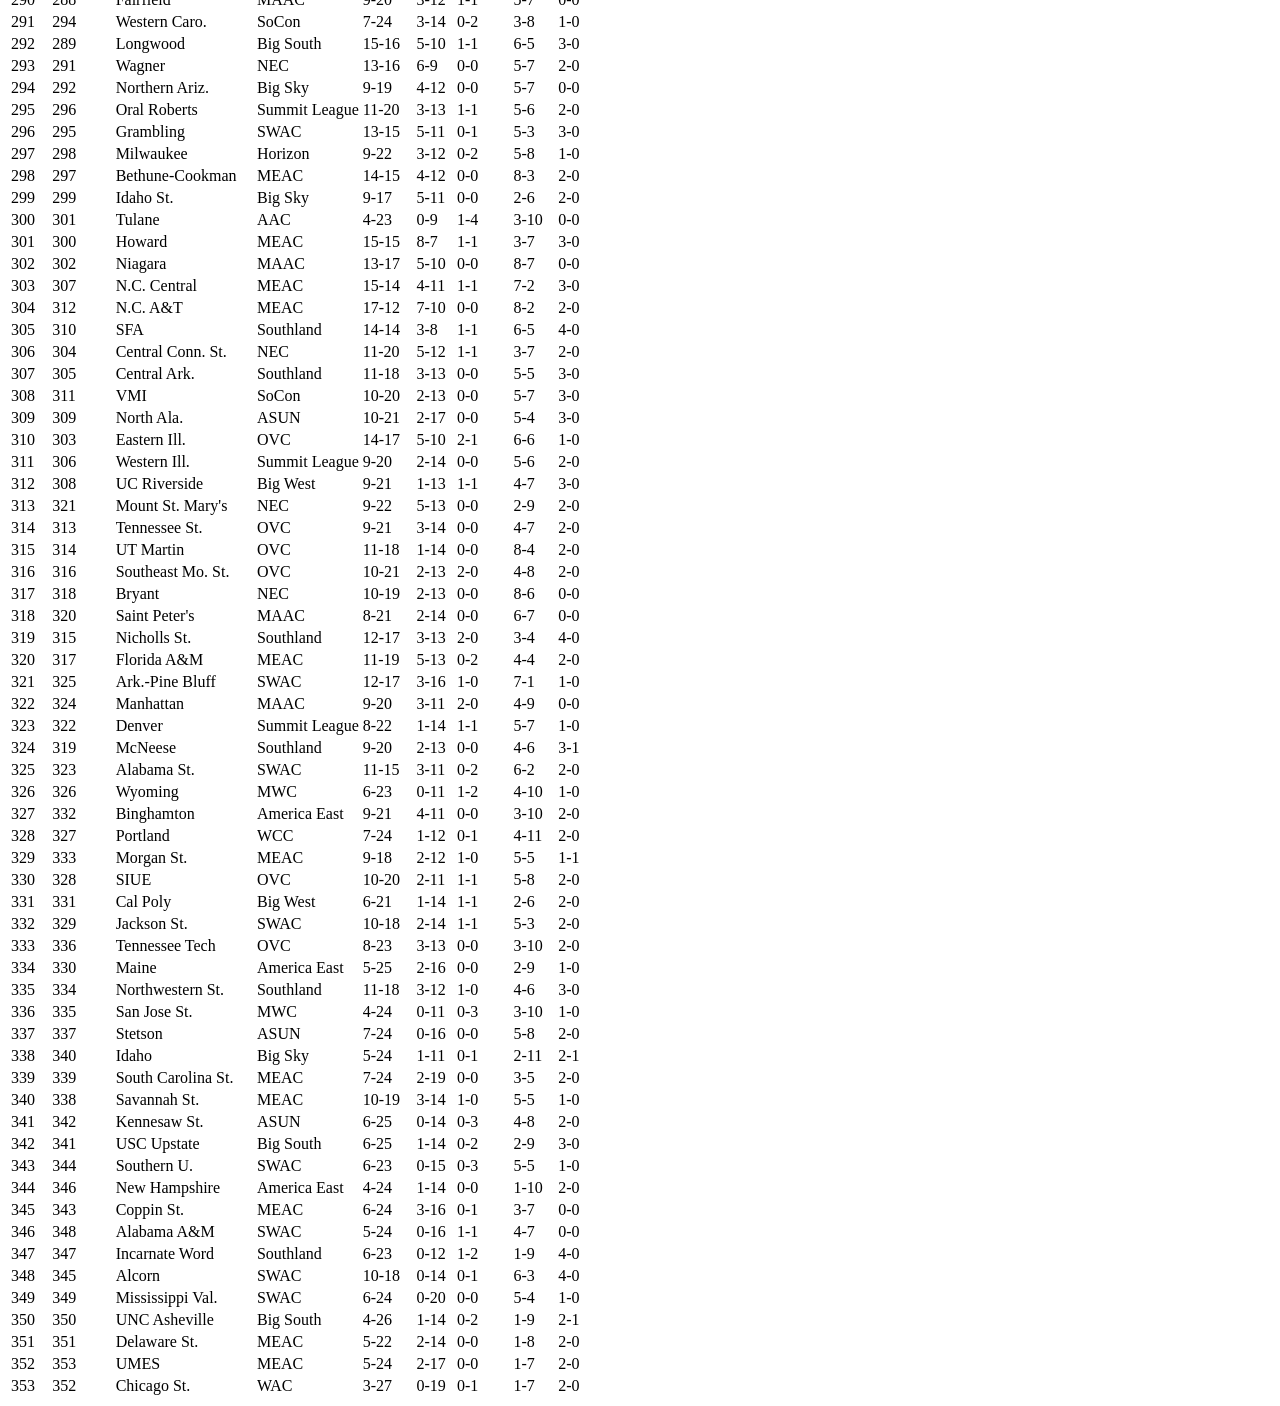
<file: projects/ncaa/NCAA_First_Round_Sites/test.html>
<!DOCTYPE html>
<html lang="en">
<head>
    <meta charset="UTF-8">
    <title>Test</title>
</head>
<body>
    <table class="sticky tablesorter tablesorter-default tablesorter8a42184a1f4d1" role="grid" style="padding: 0px;">
            <thead class="tableFloatingHeaderOriginal" style="position: static; margin-top: 0px; top: 0px; left: 25px; z-index: 3; width: 800px;">
                <tr role="row" class="tablesorter-headerRow">
                                    <th data-column="0" class="tablesorter-header tablesorter-headerUnSorted table-sorter-asc" tabindex="0" scope="col" role="columnheader" aria-disabled="false" unselectable="on" aria-sort="none" aria-label="Rank: No sort applied, activate to apply an ascending sort" style="user-select: none; min-width: 0px; max-width: none;"><div class="tablesorter-header-inner">Rank</div></th>
                                    <th data-column="1" class="tablesorter-header tablesorter-headerUnSorted table-sorter-asc" tabindex="0" scope="col" role="columnheader" aria-disabled="false" unselectable="on" aria-sort="none" aria-label="Previous: No sort applied, activate to apply an ascending sort" style="user-select: none; min-width: 0px; max-width: none;"><div class="tablesorter-header-inner">Previous</div></th>
                                    <th data-column="2" class="tablesorter-header tablesorter-headerUnSorted table-sorter-asc" tabindex="0" scope="col" role="columnheader" aria-disabled="false" unselectable="on" aria-sort="none" aria-label="School: No sort applied, activate to apply an ascending sort" style="user-select: none; min-width: 0px; max-width: none;"><div class="tablesorter-header-inner">School</div></th>
                                    <th data-column="3" class="tablesorter-header tablesorter-headerUnSorted table-sorter-asc" tabindex="0" scope="col" role="columnheader" aria-disabled="false" unselectable="on" aria-sort="none" aria-label="Conference: No sort applied, activate to apply an ascending sort" style="user-select: none; min-width: 0px; max-width: none;"><div class="tablesorter-header-inner">Conference</div></th>
                                    <th data-column="4" class="tablesorter-header tablesorter-headerUnSorted table-sorter-asc" tabindex="0" scope="col" role="columnheader" aria-disabled="false" unselectable="on" aria-sort="none" aria-label="Record: No sort applied, activate to apply an ascending sort" style="user-select: none; min-width: 0px; max-width: none;"><div class="tablesorter-header-inner">Record</div></th>
                                    <th data-column="5" class="tablesorter-header tablesorter-headerUnSorted table-sorter-asc" tabindex="0" scope="col" role="columnheader" aria-disabled="false" unselectable="on" aria-sort="none" aria-label="Road: No sort applied, activate to apply an ascending sort" style="user-select: none; min-width: 0px; max-width: none;"><div class="tablesorter-header-inner">Road</div></th>
                                    <th data-column="6" class="tablesorter-header tablesorter-headerUnSorted table-sorter-asc" tabindex="0" scope="col" role="columnheader" aria-disabled="false" unselectable="on" aria-sort="none" aria-label="Neutral: No sort applied, activate to apply an ascending sort" style="user-select: none; min-width: 0px; max-width: none;"><div class="tablesorter-header-inner">Neutral</div></th>
                                    <th data-column="7" class="tablesorter-header tablesorter-headerUnSorted table-sorter-asc" tabindex="0" scope="col" role="columnheader" aria-disabled="false" unselectable="on" aria-sort="none" aria-label="Home: No sort applied, activate to apply an ascending sort" style="user-select: none; min-width: 0px; max-width: none;"><div class="tablesorter-header-inner">Home</div></th>
                                    <th data-column="8" class="tablesorter-header tablesorter-headerUnSorted table-sorter-asc" tabindex="0" scope="col" role="columnheader" aria-disabled="false" unselectable="on" aria-sort="none" aria-label="Non Div I: No sort applied, activate to apply an ascending sort" style="user-select: none; min-width: 0px; max-width: none;"><div class="tablesorter-header-inner">Non Div I</div></th>
                                </tr>
            </thead><thead class="tableFloatingHeader" style="opacity: 0; display: none;">
                <tr role="row" class="tablesorter-headerRow">
                                    <th data-column="0" class="tablesorter-header tablesorter-headerUnSorted table-sorter-asc" tabindex="0" scope="col" role="columnheader" aria-disabled="false" unselectable="on" aria-sort="none" aria-label="Rank: No sort applied, activate to apply an ascending sort" style="user-select: none;"><div class="tablesorter-header-inner">Rank</div></th>
                                    <th data-column="1" class="tablesorter-header tablesorter-headerUnSorted table-sorter-asc" tabindex="0" scope="col" role="columnheader" aria-disabled="false" unselectable="on" aria-sort="none" aria-label="Previous: No sort applied, activate to apply an ascending sort" style="user-select: none;"><div class="tablesorter-header-inner">Previous</div></th>
                                    <th data-column="2" class="tablesorter-header tablesorter-headerUnSorted table-sorter-asc" tabindex="0" scope="col" role="columnheader" aria-disabled="false" unselectable="on" aria-sort="none" aria-label="School: No sort applied, activate to apply an ascending sort" style="user-select: none;"><div class="tablesorter-header-inner">School</div></th>
                                    <th data-column="3" class="tablesorter-header tablesorter-headerUnSorted table-sorter-asc" tabindex="0" scope="col" role="columnheader" aria-disabled="false" unselectable="on" aria-sort="none" aria-label="Conference: No sort applied, activate to apply an ascending sort" style="user-select: none;"><div class="tablesorter-header-inner">Conference</div></th>
                                    <th data-column="4" class="tablesorter-header tablesorter-headerUnSorted table-sorter-asc" tabindex="0" scope="col" role="columnheader" aria-disabled="false" unselectable="on" aria-sort="none" aria-label="Record: No sort applied, activate to apply an ascending sort" style="user-select: none;"><div class="tablesorter-header-inner">Record</div></th>
                                    <th data-column="5" class="tablesorter-header tablesorter-headerUnSorted table-sorter-asc" tabindex="0" scope="col" role="columnheader" aria-disabled="false" unselectable="on" aria-sort="none" aria-label="Road: No sort applied, activate to apply an ascending sort" style="user-select: none;"><div class="tablesorter-header-inner">Road</div></th>
                                    <th data-column="6" class="tablesorter-header tablesorter-headerUnSorted table-sorter-asc" tabindex="0" scope="col" role="columnheader" aria-disabled="false" unselectable="on" aria-sort="none" aria-label="Neutral: No sort applied, activate to apply an ascending sort" style="user-select: none;"><div class="tablesorter-header-inner">Neutral</div></th>
                                    <th data-column="7" class="tablesorter-header tablesorter-headerUnSorted table-sorter-asc" tabindex="0" scope="col" role="columnheader" aria-disabled="false" unselectable="on" aria-sort="none" aria-label="Home: No sort applied, activate to apply an ascending sort" style="user-select: none;"><div class="tablesorter-header-inner">Home</div></th>
                                    <th data-column="8" class="tablesorter-header tablesorter-headerUnSorted table-sorter-asc" tabindex="0" scope="col" role="columnheader" aria-disabled="false" unselectable="on" aria-sort="none" aria-label="Non Div I: No sort applied, activate to apply an ascending sort" style="user-select: none;"><div class="tablesorter-header-inner">Non Div I</div></th>
                                </tr>
            </thead>
            <tbody aria-live="polite" aria-relevant="all">
                            <tr role="row">
                                    <td>1</td>
                                    <td>1</td>
                                    <td>Gonzaga</td>
                                    <td>WCC</td>
                                    <td>29-2</td>
                                    <td>9-1</td>
                                    <td>3-1</td>
                                    <td>17-0</td>
                                    <td>0-0</td>
                                </tr>
                            <tr role="row">
                                    <td>2</td>
                                    <td>2</td>
                                    <td>Virginia</td>
                                    <td>ACC</td>
                                    <td>26-2</td>
                                    <td>9-1</td>
                                    <td>3-0</td>
                                    <td>14-1</td>
                                    <td>0-0</td>
                                </tr>
                            <tr role="row">
                                    <td>3</td>
                                    <td>3</td>
                                    <td>Duke</td>
                                    <td>ACC</td>
                                    <td>25-4</td>
                                    <td>7-1</td>
                                    <td>4-1</td>
                                    <td>14-2</td>
                                    <td>0-0</td>
                                </tr>
                            <tr role="row">
                                    <td>4</td>
                                    <td>7</td>
                                    <td>Tennessee</td>
                                    <td>SEC</td>
                                    <td>26-3</td>
                                    <td>7-2</td>
                                    <td>2-1</td>
                                    <td>16-0</td>
                                    <td>1-0</td>
                                </tr>
                            <tr role="row">
                                    <td>5</td>
                                    <td>5</td>
                                    <td>Kentucky</td>
                                    <td>SEC</td>
                                    <td>24-5</td>
                                    <td>7-2</td>
                                    <td>1-2</td>
                                    <td>16-1</td>
                                    <td>0-0</td>
                                </tr>
                            <tr role="row">
                                    <td>6</td>
                                    <td>4</td>
                                    <td>Houston</td>
                                    <td>AAC</td>
                                    <td>27-2</td>
                                    <td>9-1</td>
                                    <td>0-0</td>
                                    <td>18-1</td>
                                    <td>0-0</td>
                                </tr>
                            <tr role="row">
                                    <td>7</td>
                                    <td>8</td>
                                    <td>North Carolina</td>
                                    <td>ACC</td>
                                    <td>24-5</td>
                                    <td>10-1</td>
                                    <td>1-2</td>
                                    <td>13-2</td>
                                    <td>0-0</td>
                                </tr>
                            <tr role="row">
                                    <td>8</td>
                                    <td>6</td>
                                    <td>Michigan St.</td>
                                    <td>Big Ten</td>
                                    <td>23-6</td>
                                    <td>8-4</td>
                                    <td>2-1</td>
                                    <td>13-1</td>
                                    <td>0-0</td>
                                </tr>
                            <tr role="row">
                                    <td>9</td>
                                    <td>9</td>
                                    <td>Michigan</td>
                                    <td>Big Ten</td>
                                    <td>25-4</td>
                                    <td>6-3</td>
                                    <td>2-0</td>
                                    <td>17-1</td>
                                    <td>0-0</td>
                                </tr>
                            <tr role="row">
                                    <td>10</td>
                                    <td>10</td>
                                    <td>Texas Tech</td>
                                    <td>Big 12</td>
                                    <td>24-5</td>
                                    <td>5-3</td>
                                    <td>3-1</td>
                                    <td>16-1</td>
                                    <td>0-0</td>
                                </tr>
                            <tr role="row">
                                    <td>11</td>
                                    <td>12</td>
                                    <td>Purdue</td>
                                    <td>Big Ten</td>
                                    <td>22-7</td>
                                    <td>5-5</td>
                                    <td>2-2</td>
                                    <td>15-0</td>
                                    <td>0-0</td>
                                </tr>
                            <tr role="row">
                                    <td>12</td>
                                    <td>11</td>
                                    <td>Virginia Tech</td>
                                    <td>ACC</td>
                                    <td>22-6</td>
                                    <td>5-4</td>
                                    <td>4-0</td>
                                    <td>13-2</td>
                                    <td>0-0</td>
                                </tr>
                            <tr role="row">
                                    <td>13</td>
                                    <td>13</td>
                                    <td>LSU</td>
                                    <td>SEC</td>
                                    <td>24-5</td>
                                    <td>8-1</td>
                                    <td>2-2</td>
                                    <td>14-2</td>
                                    <td>0-0</td>
                                </tr>
                            <tr role="row">
                                    <td>14</td>
                                    <td>16</td>
                                    <td>Buffalo</td>
                                    <td>MAC</td>
                                    <td>26-3</td>
                                    <td>11-3</td>
                                    <td>2-0</td>
                                    <td>12-0</td>
                                    <td>1-0</td>
                                </tr>
                            <tr role="row">
                                    <td>15</td>
                                    <td>18</td>
                                    <td>Wofford</td>
                                    <td>SoCon</td>
                                    <td>26-4</td>
                                    <td>11-3</td>
                                    <td>0-0</td>
                                    <td>12-1</td>
                                    <td>3-0</td>
                                </tr>
                            <tr role="row">
                                    <td>16</td>
                                    <td>17</td>
                                    <td>Kansas</td>
                                    <td>Big 12</td>
                                    <td>22-7</td>
                                    <td>3-7</td>
                                    <td>3-0</td>
                                    <td>16-0</td>
                                    <td>0-0</td>
                                </tr>
                            <tr role="row">
                                    <td>17</td>
                                    <td>15</td>
                                    <td>Wisconsin</td>
                                    <td>Big Ten</td>
                                    <td>20-9</td>
                                    <td>7-5</td>
                                    <td>2-1</td>
                                    <td>11-3</td>
                                    <td>0-0</td>
                                </tr>
                            <tr role="row">
                                    <td>18</td>
                                    <td>14</td>
                                    <td>Iowa St.</td>
                                    <td>Big 12</td>
                                    <td>20-9</td>
                                    <td>5-5</td>
                                    <td>3-1</td>
                                    <td>12-3</td>
                                    <td>0-0</td>
                                </tr>
                            <tr role="row">
                                    <td>19</td>
                                    <td>21</td>
                                    <td>Marquette</td>
                                    <td>Big East</td>
                                    <td>23-5</td>
                                    <td>6-3</td>
                                    <td>1-1</td>
                                    <td>16-1</td>
                                    <td>0-0</td>
                                </tr>
                            <tr role="row">
                                    <td>20</td>
                                    <td>23</td>
                                    <td>Florida St.</td>
                                    <td>ACC</td>
                                    <td>23-6</td>
                                    <td>5-4</td>
                                    <td>4-1</td>
                                    <td>14-1</td>
                                    <td>0-0</td>
                                </tr>
                            <tr role="row">
                                    <td>21</td>
                                    <td>24</td>
                                    <td>Auburn</td>
                                    <td>SEC</td>
                                    <td>20-9</td>
                                    <td>3-6</td>
                                    <td>3-1</td>
                                    <td>13-2</td>
                                    <td>1-0</td>
                                </tr>
                            <tr role="row">
                                    <td>22</td>
                                    <td>20</td>
                                    <td>Mississippi St.</td>
                                    <td>SEC</td>
                                    <td>21-8</td>
                                    <td>5-4</td>
                                    <td>3-1</td>
                                    <td>13-3</td>
                                    <td>0-0</td>
                                </tr>
                            <tr role="row">
                                    <td>23</td>
                                    <td>22</td>
                                    <td>Cincinnati</td>
                                    <td>AAC</td>
                                    <td>25-4</td>
                                    <td>7-3</td>
                                    <td>2-0</td>
                                    <td>16-1</td>
                                    <td>0-0</td>
                                </tr>
                            <tr role="row">
                                    <td>24</td>
                                    <td>19</td>
                                    <td>Nevada</td>
                                    <td>MWC</td>
                                    <td>26-3</td>
                                    <td>8-3</td>
                                    <td>4-0</td>
                                    <td>14-0</td>
                                    <td>0-0</td>
                                </tr>
                            <tr role="row">
                                    <td>25</td>
                                    <td>25</td>
                                    <td>Louisville</td>
                                    <td>ACC</td>
                                    <td>18-11</td>
                                    <td>5-5</td>
                                    <td>0-2</td>
                                    <td>13-4</td>
                                    <td>0-0</td>
                                </tr>
                            <tr role="row">
                                    <td>26</td>
                                    <td>27</td>
                                    <td>Villanova</td>
                                    <td>Big East</td>
                                    <td>22-8</td>
                                    <td>5-6</td>
                                    <td>4-0</td>
                                    <td>13-2</td>
                                    <td>0-0</td>
                                </tr>
                            <tr role="row">
                                    <td>27</td>
                                    <td>26</td>
                                    <td>Maryland</td>
                                    <td>Big Ten</td>
                                    <td>21-8</td>
                                    <td>6-5</td>
                                    <td>1-1</td>
                                    <td>14-2</td>
                                    <td>0-0</td>
                                </tr>
                            <tr role="row">
                                    <td>28</td>
                                    <td>28</td>
                                    <td>Kansas St.</td>
                                    <td>Big 12</td>
                                    <td>22-7</td>
                                    <td>6-5</td>
                                    <td>3-0</td>
                                    <td>13-2</td>
                                    <td>0-0</td>
                                </tr>
                            <tr role="row">
                                    <td>29</td>
                                    <td>30</td>
                                    <td>UCF</td>
                                    <td>AAC</td>
                                    <td>22-6</td>
                                    <td>5-4</td>
                                    <td>3-0</td>
                                    <td>14-2</td>
                                    <td>0-0</td>
                                </tr>
                            <tr role="row">
                                    <td>30</td>
                                    <td>34</td>
                                    <td>Utah St.</td>
                                    <td>MWC</td>
                                    <td>24-6</td>
                                    <td>8-4</td>
                                    <td>2-1</td>
                                    <td>13-1</td>
                                    <td>1-0</td>
                                </tr>
                            <tr role="row">
                                    <td>31</td>
                                    <td>31</td>
                                    <td>NC State</td>
                                    <td>ACC</td>
                                    <td>20-9</td>
                                    <td>3-6</td>
                                    <td>2-0</td>
                                    <td>15-3</td>
                                    <td>0-0</td>
                                </tr>
                            <tr role="row">
                                    <td>32</td>
                                    <td>32</td>
                                    <td>Washington</td>
                                    <td>Pac-12</td>
                                    <td>22-6</td>
                                    <td>6-4</td>
                                    <td>2-2</td>
                                    <td>14-0</td>
                                    <td>0-0</td>
                                </tr>
                            <tr role="row">
                                    <td>33</td>
                                    <td>36</td>
                                    <td>Texas</td>
                                    <td>Big 12</td>
                                    <td>16-13</td>
                                    <td>2-7</td>
                                    <td>2-1</td>
                                    <td>12-5</td>
                                    <td>0-0</td>
                                </tr>
                            <tr role="row">
                                    <td>34</td>
                                    <td>35</td>
                                    <td>Baylor</td>
                                    <td>Big 12</td>
                                    <td>19-10</td>
                                    <td>5-5</td>
                                    <td>1-1</td>
                                    <td>13-4</td>
                                    <td>0-0</td>
                                </tr>
                            <tr role="row">
                                    <td>35</td>
                                    <td>29</td>
                                    <td>Florida</td>
                                    <td>SEC</td>
                                    <td>17-12</td>
                                    <td>5-5</td>
                                    <td>3-2</td>
                                    <td>9-5</td>
                                    <td>0-0</td>
                                </tr>
                            <tr role="row">
                                    <td>36</td>
                                    <td>37</td>
                                    <td>VCU</td>
                                    <td>Atlantic 10</td>
                                    <td>23-6</td>
                                    <td>7-4</td>
                                    <td>1-1</td>
                                    <td>15-1</td>
                                    <td>0-0</td>
                                </tr>
                            <tr role="row">
                                    <td>37</td>
                                    <td>38</td>
                                    <td>Ole Miss</td>
                                    <td>SEC</td>
                                    <td>19-10</td>
                                    <td>5-5</td>
                                    <td>3-1</td>
                                    <td>11-4</td>
                                    <td>0-0</td>
                                </tr>
                            <tr role="row">
                                    <td>38</td>
                                    <td>39</td>
                                    <td>Saint Mary's (CA)</td>
                                    <td>WCC</td>
                                    <td>20-11</td>
                                    <td>5-5</td>
                                    <td>1-3</td>
                                    <td>14-3</td>
                                    <td>0-0</td>
                                </tr>
                            <tr role="row">
                                    <td>39</td>
                                    <td>44</td>
                                    <td>Syracuse</td>
                                    <td>ACC</td>
                                    <td>19-10</td>
                                    <td>6-3</td>
                                    <td>0-2</td>
                                    <td>13-5</td>
                                    <td>0-0</td>
                                </tr>
                            <tr role="row">
                                    <td>40</td>
                                    <td>41</td>
                                    <td>Clemson</td>
                                    <td>ACC</td>
                                    <td>17-12</td>
                                    <td>3-6</td>
                                    <td>2-2</td>
                                    <td>12-4</td>
                                    <td>0-0</td>
                                </tr>
                            <tr role="row">
                                    <td>41</td>
                                    <td>33</td>
                                    <td>Iowa</td>
                                    <td>Big Ten</td>
                                    <td>21-8</td>
                                    <td>4-4</td>
                                    <td>3-0</td>
                                    <td>14-4</td>
                                    <td>0-0</td>
                                </tr>
                            <tr role="row">
                                    <td>42</td>
                                    <td>42</td>
                                    <td>Oklahoma</td>
                                    <td>Big 12</td>
                                    <td>18-11</td>
                                    <td>5-6</td>
                                    <td>3-1</td>
                                    <td>10-4</td>
                                    <td>0-0</td>
                                </tr>
                            <tr role="row">
                                    <td>43</td>
                                    <td>40</td>
                                    <td>Ohio St.</td>
                                    <td>Big Ten</td>
                                    <td>18-11</td>
                                    <td>5-6</td>
                                    <td>1-0</td>
                                    <td>12-5</td>
                                    <td>0-0</td>
                                </tr>
                            <tr role="row">
                                    <td>44</td>
                                    <td>47</td>
                                    <td>Furman</td>
                                    <td>SoCon</td>
                                    <td>24-6</td>
                                    <td>11-4</td>
                                    <td>0-0</td>
                                    <td>10-2</td>
                                    <td>3-0</td>
                                </tr>
                            <tr role="row">
                                    <td>45</td>
                                    <td>45</td>
                                    <td>Belmont</td>
                                    <td>OVC</td>
                                    <td>25-4</td>
                                    <td>12-3</td>
                                    <td>0-0</td>
                                    <td>12-1</td>
                                    <td>1-0</td>
                                </tr>
                            <tr role="row">
                                    <td>46</td>
                                    <td>46</td>
                                    <td>Lipscomb</td>
                                    <td>ASUN</td>
                                    <td>23-6</td>
                                    <td>11-4</td>
                                    <td>0-0</td>
                                    <td>10-2</td>
                                    <td>2-0</td>
                                </tr>
                            <tr role="row">
                                    <td>47</td>
                                    <td>51</td>
                                    <td>New Mexico St.</td>
                                    <td>WAC</td>
                                    <td>26-4</td>
                                    <td>10-2</td>
                                    <td>1-1</td>
                                    <td>13-1</td>
                                    <td>2-0</td>
                                </tr>
                            <tr role="row">
                                    <td>48</td>
                                    <td>43</td>
                                    <td>TCU</td>
                                    <td>Big 12</td>
                                    <td>18-11</td>
                                    <td>2-7</td>
                                    <td>4-0</td>
                                    <td>12-4</td>
                                    <td>0-0</td>
                                </tr>
                            <tr role="row">
                                    <td>49</td>
                                    <td>50</td>
                                    <td>Penn St.</td>
                                    <td>Big Ten</td>
                                    <td>12-17</td>
                                    <td>3-9</td>
                                    <td>1-2</td>
                                    <td>8-6</td>
                                    <td>0-0</td>
                                </tr>
                            <tr role="row">
                                    <td>50</td>
                                    <td>52</td>
                                    <td>Murray St.</td>
                                    <td>OVC</td>
                                    <td>25-4</td>
                                    <td>10-3</td>
                                    <td>0-0</td>
                                    <td>13-1</td>
                                    <td>2-0</td>
                                </tr>
                            <tr role="row">
                                    <td>51</td>
                                    <td>48</td>
                                    <td>Nebraska</td>
                                    <td>Big Ten</td>
                                    <td>15-14</td>
                                    <td>2-8</td>
                                    <td>2-1</td>
                                    <td>10-5</td>
                                    <td>1-0</td>
                                </tr>
                            <tr role="row">
                                    <td>52</td>
                                    <td>53</td>
                                    <td>Memphis</td>
                                    <td>AAC</td>
                                    <td>18-12</td>
                                    <td>3-7</td>
                                    <td>1-3</td>
                                    <td>14-2</td>
                                    <td>0-0</td>
                                </tr>
                            <tr role="row">
                                    <td>53</td>
                                    <td>49</td>
                                    <td>Alabama</td>
                                    <td>SEC</td>
                                    <td>17-12</td>
                                    <td>4-7</td>
                                    <td>3-1</td>
                                    <td>10-4</td>
                                    <td>0-0</td>
                                </tr>
                            <tr role="row">
                                    <td>54</td>
                                    <td>58</td>
                                    <td>Indiana</td>
                                    <td>Big Ten</td>
                                    <td>15-14</td>
                                    <td>2-9</td>
                                    <td>1-0</td>
                                    <td>12-5</td>
                                    <td>0-0</td>
                                </tr>
                            <tr role="row">
                                    <td>55</td>
                                    <td>57</td>
                                    <td>Temple</td>
                                    <td>AAC</td>
                                    <td>20-8</td>
                                    <td>7-5</td>
                                    <td>2-1</td>
                                    <td>11-2</td>
                                    <td>0-0</td>
                                </tr>
                            <tr role="row">
                                    <td>56</td>
                                    <td>54</td>
                                    <td>Minnesota</td>
                                    <td>Big Ten</td>
                                    <td>18-11</td>
                                    <td>2-8</td>
                                    <td>4-0</td>
                                    <td>12-3</td>
                                    <td>0-0</td>
                                </tr>
                            <tr role="row">
                                    <td>57</td>
                                    <td>56</td>
                                    <td>Creighton</td>
                                    <td>Big East</td>
                                    <td>15-13</td>
                                    <td>3-7</td>
                                    <td>3-0</td>
                                    <td>8-6</td>
                                    <td>1-0</td>
                                </tr>
                            <tr role="row">
                                    <td>58</td>
                                    <td>59</td>
                                    <td>St. John's (NY)</td>
                                    <td>Big East</td>
                                    <td>20-9</td>
                                    <td>4-5</td>
                                    <td>3-0</td>
                                    <td>13-4</td>
                                    <td>0-0</td>
                                </tr>
                            <tr role="row">
                                    <td>59</td>
                                    <td>61</td>
                                    <td>UNC Greensboro</td>
                                    <td>SoCon</td>
                                    <td>26-5</td>
                                    <td>11-4</td>
                                    <td>1-0</td>
                                    <td>12-1</td>
                                    <td>2-0</td>
                                </tr>
                            <tr role="row">
                                    <td>60</td>
                                    <td>55</td>
                                    <td>Butler</td>
                                    <td>Big East</td>
                                    <td>15-14</td>
                                    <td>2-8</td>
                                    <td>2-2</td>
                                    <td>11-4</td>
                                    <td>0-0</td>
                                </tr>
                            <tr role="row">
                                    <td>61</td>
                                    <td>63</td>
                                    <td>Toledo</td>
                                    <td>MAC</td>
                                    <td>23-6</td>
                                    <td>8-4</td>
                                    <td>3-0</td>
                                    <td>11-2</td>
                                    <td>1-0</td>
                                </tr>
                            <tr role="row">
                                    <td>62</td>
                                    <td>62</td>
                                    <td>Liberty</td>
                                    <td>ASUN</td>
                                    <td>25-6</td>
                                    <td>10-3</td>
                                    <td>1-2</td>
                                    <td>11-1</td>
                                    <td>3-0</td>
                                </tr>
                            <tr role="row">
                                    <td>63</td>
                                    <td>64</td>
                                    <td>Seton Hall</td>
                                    <td>Big East</td>
                                    <td>16-12</td>
                                    <td>3-8</td>
                                    <td>4-0</td>
                                    <td>9-4</td>
                                    <td>0-0</td>
                                </tr>
                            <tr role="row">
                                    <td>64</td>
                                    <td>67</td>
                                    <td>Oregon</td>
                                    <td>Pac-12</td>
                                    <td>17-12</td>
                                    <td>3-7</td>
                                    <td>1-1</td>
                                    <td>13-4</td>
                                    <td>0-0</td>
                                </tr>
                            <tr role="row">
                                    <td>65</td>
                                    <td>60</td>
                                    <td>San Francisco</td>
                                    <td>WCC</td>
                                    <td>21-9</td>
                                    <td>6-5</td>
                                    <td>1-1</td>
                                    <td>13-3</td>
                                    <td>1-0</td>
                                </tr>
                            <tr role="row">
                                    <td>66</td>
                                    <td>65</td>
                                    <td>ETSU</td>
                                    <td>SoCon</td>
                                    <td>23-8</td>
                                    <td>8-6</td>
                                    <td>2-0</td>
                                    <td>11-2</td>
                                    <td>2-0</td>
                                </tr>
                            <tr role="row">
                                    <td>67</td>
                                    <td>72</td>
                                    <td>Hofstra</td>
                                    <td>CAA</td>
                                    <td>25-6</td>
                                    <td>10-5</td>
                                    <td>0-0</td>
                                    <td>14-1</td>
                                    <td>1-0</td>
                                </tr>
                            <tr role="row">
                                    <td>68</td>
                                    <td>69</td>
                                    <td>Texas A&amp;M</td>
                                    <td>SEC</td>
                                    <td>13-15</td>
                                    <td>4-6</td>
                                    <td>0-2</td>
                                    <td>9-7</td>
                                    <td>0-0</td>
                                </tr>
                            <tr role="row">
                                    <td>69</td>
                                    <td>68</td>
                                    <td>Arizona St.</td>
                                    <td>Pac-12</td>
                                    <td>19-9</td>
                                    <td>4-5</td>
                                    <td>2-1</td>
                                    <td>13-3</td>
                                    <td>0-0</td>
                                </tr>
                            <tr role="row">
                                    <td>70</td>
                                    <td>70</td>
                                    <td>Xavier</td>
                                    <td>Big East</td>
                                    <td>16-13</td>
                                    <td>4-6</td>
                                    <td>1-2</td>
                                    <td>11-5</td>
                                    <td>0-0</td>
                                </tr>
                            <tr role="row">
                                    <td>71</td>
                                    <td>76</td>
                                    <td>Davidson</td>
                                    <td>Atlantic 10</td>
                                    <td>21-8</td>
                                    <td>6-5</td>
                                    <td>2-2</td>
                                    <td>12-1</td>
                                    <td>1-0</td>
                                </tr>
                            <tr role="row">
                                    <td>72</td>
                                    <td>71</td>
                                    <td>Georgetown</td>
                                    <td>Big East</td>
                                    <td>18-11</td>
                                    <td>4-5</td>
                                    <td>1-1</td>
                                    <td>13-5</td>
                                    <td>0-0</td>
                                </tr>
                            <tr role="row">
                                    <td>73</td>
                                    <td>73</td>
                                    <td>Dayton</td>
                                    <td>Atlantic 10</td>
                                    <td>19-10</td>
                                    <td>6-3</td>
                                    <td>1-3</td>
                                    <td>12-4</td>
                                    <td>0-0</td>
                                </tr>
                            <tr role="row">
                                    <td>74</td>
                                    <td>74</td>
                                    <td>Arkansas</td>
                                    <td>SEC</td>
                                    <td>15-14</td>
                                    <td>3-7</td>
                                    <td>1-1</td>
                                    <td>11-6</td>
                                    <td>0-0</td>
                                </tr>
                            <tr role="row">
                                    <td>75</td>
                                    <td>78</td>
                                    <td>Colorado</td>
                                    <td>Pac-12</td>
                                    <td>17-11</td>
                                    <td>5-8</td>
                                    <td>1-1</td>
                                    <td>11-2</td>
                                    <td>0-0</td>
                                </tr>
                            <tr role="row">
                                    <td>76</td>
                                    <td>75</td>
                                    <td>Old Dominion</td>
                                    <td>C-USA</td>
                                    <td>23-6</td>
                                    <td>8-3</td>
                                    <td>1-2</td>
                                    <td>14-1</td>
                                    <td>0-0</td>
                                </tr>
                            <tr role="row">
                                    <td>77</td>
                                    <td>80</td>
                                    <td>BYU</td>
                                    <td>WCC</td>
                                    <td>19-12</td>
                                    <td>5-8</td>
                                    <td>1-1</td>
                                    <td>13-3</td>
                                    <td>0-0</td>
                                </tr>
                            <tr role="row">
                                    <td>78</td>
                                    <td>77</td>
                                    <td>Providence</td>
                                    <td>Big East</td>
                                    <td>16-13</td>
                                    <td>5-5</td>
                                    <td>1-2</td>
                                    <td>10-6</td>
                                    <td>0-0</td>
                                </tr>
                            <tr role="row">
                                    <td>79</td>
                                    <td>82</td>
                                    <td>Vermont</td>
                                    <td>America East</td>
                                    <td>23-6</td>
                                    <td>11-4</td>
                                    <td>0-0</td>
                                    <td>11-2</td>
                                    <td>1-0</td>
                                </tr>
                            <tr role="row">
                                    <td>80</td>
                                    <td>90</td>
                                    <td>Northeastern</td>
                                    <td>CAA</td>
                                    <td>20-10</td>
                                    <td>8-6</td>
                                    <td>1-2</td>
                                    <td>11-2</td>
                                    <td>0-0</td>
                                </tr>
                            <tr role="row">
                                    <td>81</td>
                                    <td>83</td>
                                    <td>South Fla.</td>
                                    <td>AAC</td>
                                    <td>18-10</td>
                                    <td>3-5</td>
                                    <td>1-1</td>
                                    <td>13-4</td>
                                    <td>1-0</td>
                                </tr>
                            <tr role="row">
                                    <td>82</td>
                                    <td>89</td>
                                    <td>UC Irvine</td>
                                    <td>Big West</td>
                                    <td>25-5</td>
                                    <td>12-2</td>
                                    <td>2-1</td>
                                    <td>10-2</td>
                                    <td>1-0</td>
                                </tr>
                            <tr role="row">
                                    <td>83</td>
                                    <td>85</td>
                                    <td>Oregon St.</td>
                                    <td>Pac-12</td>
                                    <td>17-10</td>
                                    <td>5-4</td>
                                    <td>2-1</td>
                                    <td>10-5</td>
                                    <td>0-0</td>
                                </tr>
                            <tr role="row">
                                    <td>84</td>
                                    <td>81</td>
                                    <td>Grand Canyon</td>
                                    <td>WAC</td>
                                    <td>18-10</td>
                                    <td>5-5</td>
                                    <td>1-3</td>
                                    <td>11-2</td>
                                    <td>1-0</td>
                                </tr>
                            <tr role="row">
                                    <td>85</td>
                                    <td>84</td>
                                    <td>Southern California</td>
                                    <td>Pac-12</td>
                                    <td>15-14</td>
                                    <td>2-7</td>
                                    <td>1-2</td>
                                    <td>12-5</td>
                                    <td>0-0</td>
                                </tr>
                            <tr role="row">
                                    <td>86</td>
                                    <td>79</td>
                                    <td>Arizona</td>
                                    <td>Pac-12</td>
                                    <td>17-13</td>
                                    <td>4-7</td>
                                    <td>1-2</td>
                                    <td>12-4</td>
                                    <td>0-0</td>
                                </tr>
                            <tr role="row">
                                    <td>87</td>
                                    <td>66</td>
                                    <td>Yale</td>
                                    <td>Ivy League</td>
                                    <td>19-6</td>
                                    <td>7-4</td>
                                    <td>2-0</td>
                                    <td>9-2</td>
                                    <td>1-0</td>
                                </tr>
                            <tr role="row">
                                    <td>88</td>
                                    <td>95</td>
                                    <td>Missouri</td>
                                    <td>SEC</td>
                                    <td>13-15</td>
                                    <td>1-8</td>
                                    <td>3-1</td>
                                    <td>9-6</td>
                                    <td>0-0</td>
                                </tr>
                            <tr role="row">
                                    <td>89</td>
                                    <td>88</td>
                                    <td>Fresno St.</td>
                                    <td>MWC</td>
                                    <td>20-8</td>
                                    <td>6-3</td>
                                    <td>2-1</td>
                                    <td>11-4</td>
                                    <td>1-0</td>
                                </tr>
                            <tr role="row">
                                    <td>90</td>
                                    <td>91</td>
                                    <td>Oklahoma St.</td>
                                    <td>Big 12</td>
                                    <td>10-19</td>
                                    <td>1-9</td>
                                    <td>2-3</td>
                                    <td>7-7</td>
                                    <td>0-0</td>
                                </tr>
                            <tr role="row">
                                    <td>91</td>
                                    <td>93</td>
                                    <td>Northwestern</td>
                                    <td>Big Ten</td>
                                    <td>12-16</td>
                                    <td>1-8</td>
                                    <td>2-1</td>
                                    <td>9-7</td>
                                    <td>0-0</td>
                                </tr>
                            <tr role="row">
                                    <td>92</td>
                                    <td>94</td>
                                    <td>Illinois</td>
                                    <td>Big Ten</td>
                                    <td>10-18</td>
                                    <td>1-8</td>
                                    <td>1-4</td>
                                    <td>8-6</td>
                                    <td>0-0</td>
                                </tr>
                            <tr role="row">
                                    <td>93</td>
                                    <td>87</td>
                                    <td>Miami (FL)</td>
                                    <td>ACC</td>
                                    <td>12-16</td>
                                    <td>0-9</td>
                                    <td>2-2</td>
                                    <td>10-5</td>
                                    <td>0-0</td>
                                </tr>
                            <tr role="row">
                                    <td>94</td>
                                    <td>104</td>
                                    <td>Rutgers</td>
                                    <td>Big Ten</td>
                                    <td>14-14</td>
                                    <td>4-8</td>
                                    <td>0-0</td>
                                    <td>10-6</td>
                                    <td>0-0</td>
                                </tr>
                            <tr role="row">
                                    <td>95</td>
                                    <td>86</td>
                                    <td>South Carolina</td>
                                    <td>SEC</td>
                                    <td>14-15</td>
                                    <td>3-8</td>
                                    <td>1-1</td>
                                    <td>9-6</td>
                                    <td>1-0</td>
                                </tr>
                            <tr role="row">
                                    <td>96</td>
                                    <td>92</td>
                                    <td>Utah Valley</td>
                                    <td>WAC</td>
                                    <td>21-8</td>
                                    <td>8-7</td>
                                    <td>2-0</td>
                                    <td>9-1</td>
                                    <td>2-0</td>
                                </tr>
                            <tr role="row">
                                    <td>97</td>
                                    <td>97</td>
                                    <td>UConn</td>
                                    <td>AAC</td>
                                    <td>13-15</td>
                                    <td>0-8</td>
                                    <td>1-3</td>
                                    <td>12-4</td>
                                    <td>0-0</td>
                                </tr>
                            <tr role="row">
                                    <td>98</td>
                                    <td>98</td>
                                    <td>Tulsa</td>
                                    <td>AAC</td>
                                    <td>17-12</td>
                                    <td>3-7</td>
                                    <td>1-2</td>
                                    <td>13-3</td>
                                    <td>0-0</td>
                                </tr>
                            <tr role="row">
                                    <td>99</td>
                                    <td>100</td>
                                    <td>South Dakota St.</td>
                                    <td>Summit League</td>
                                    <td>24-7</td>
                                    <td>7-5</td>
                                    <td>3-1</td>
                                    <td>13-1</td>
                                    <td>1-0</td>
                                </tr>
                            <tr role="row">
                                    <td>100</td>
                                    <td>96</td>
                                    <td>Stanford</td>
                                    <td>Pac-12</td>
                                    <td>15-13</td>
                                    <td>4-9</td>
                                    <td>1-2</td>
                                    <td>10-2</td>
                                    <td>0-0</td>
                                </tr>
                            <tr role="row">
                                    <td>101</td>
                                    <td>99</td>
                                    <td>Wichita St.</td>
                                    <td>AAC</td>
                                    <td>14-13</td>
                                    <td>2-7</td>
                                    <td>2-2</td>
                                    <td>10-4</td>
                                    <td>0-0</td>
                                </tr>
                            <tr role="row">
                                    <td>102</td>
                                    <td>109</td>
                                    <td>Georgia</td>
                                    <td>SEC</td>
                                    <td>11-18</td>
                                    <td>2-8</td>
                                    <td>1-2</td>
                                    <td>8-8</td>
                                    <td>0-0</td>
                                </tr>
                            <tr role="row">
                                    <td>103</td>
                                    <td>102</td>
                                    <td>Notre Dame</td>
                                    <td>ACC</td>
                                    <td>13-15</td>
                                    <td>1-7</td>
                                    <td>1-1</td>
                                    <td>11-7</td>
                                    <td>0-0</td>
                                </tr>
                            <tr role="row">
                                    <td>104</td>
                                    <td>101</td>
                                    <td>Utah</td>
                                    <td>Pac-12</td>
                                    <td>15-13</td>
                                    <td>6-5</td>
                                    <td>1-3</td>
                                    <td>8-5</td>
                                    <td>0-0</td>
                                </tr>
                            <tr role="row">
                                    <td>105</td>
                                    <td>106</td>
                                    <td>SMU</td>
                                    <td>AAC</td>
                                    <td>13-14</td>
                                    <td>2-6</td>
                                    <td>1-1</td>
                                    <td>10-7</td>
                                    <td>0-0</td>
                                </tr>
                            <tr role="row">
                                    <td>106</td>
                                    <td>107</td>
                                    <td>Bowling Green</td>
                                    <td>MAC</td>
                                    <td>20-9</td>
                                    <td>5-7</td>
                                    <td>1-0</td>
                                    <td>12-2</td>
                                    <td>2-0</td>
                                </tr>
                            <tr role="row">
                                    <td>107</td>
                                    <td>110</td>
                                    <td>Southern Miss.</td>
                                    <td>C-USA</td>
                                    <td>17-10</td>
                                    <td>6-6</td>
                                    <td>1-1</td>
                                    <td>7-2</td>
                                    <td>3-1</td>
                                </tr>
                            <tr role="row">
                                    <td>108</td>
                                    <td>105</td>
                                    <td>San Diego</td>
                                    <td>WCC</td>
                                    <td>18-13</td>
                                    <td>5-8</td>
                                    <td>1-1</td>
                                    <td>11-4</td>
                                    <td>1-0</td>
                                </tr>
                            <tr role="row">
                                    <td>109</td>
                                    <td>108</td>
                                    <td>UCLA</td>
                                    <td>Pac-12</td>
                                    <td>16-13</td>
                                    <td>3-5</td>
                                    <td>0-3</td>
                                    <td>13-5</td>
                                    <td>0-0</td>
                                </tr>
                            <tr role="row">
                                    <td>110</td>
                                    <td>111</td>
                                    <td>DePaul</td>
                                    <td>Big East</td>
                                    <td>13-13</td>
                                    <td>3-7</td>
                                    <td>0-0</td>
                                    <td>10-6</td>
                                    <td>0-0</td>
                                </tr>
                            <tr role="row">
                                    <td>111</td>
                                    <td>114</td>
                                    <td>Col. of Charleston</td>
                                    <td>CAA</td>
                                    <td>23-8</td>
                                    <td>8-5</td>
                                    <td>2-1</td>
                                    <td>12-2</td>
                                    <td>1-0</td>
                                </tr>
                            <tr role="row">
                                    <td>112</td>
                                    <td>117</td>
                                    <td>Montana</td>
                                    <td>Big Sky</td>
                                    <td>21-7</td>
                                    <td>8-4</td>
                                    <td>2-1</td>
                                    <td>9-2</td>
                                    <td>2-0</td>
                                </tr>
                            <tr role="row">
                                    <td>113</td>
                                    <td>103</td>
                                    <td>Central Mich.</td>
                                    <td>MAC</td>
                                    <td>20-9</td>
                                    <td>6-5</td>
                                    <td>2-1</td>
                                    <td>9-3</td>
                                    <td>3-0</td>
                                </tr>
                            <tr role="row">
                                    <td>114</td>
                                    <td>113</td>
                                    <td>Boston College</td>
                                    <td>ACC</td>
                                    <td>14-13</td>
                                    <td>2-7</td>
                                    <td>2-0</td>
                                    <td>10-6</td>
                                    <td>0-0</td>
                                </tr>
                            <tr role="row">
                                    <td>115</td>
                                    <td>121</td>
                                    <td>Saint Louis</td>
                                    <td>Atlantic 10</td>
                                    <td>18-11</td>
                                    <td>4-7</td>
                                    <td>0-2</td>
                                    <td>14-2</td>
                                    <td>0-0</td>
                                </tr>
                            <tr role="row">
                                    <td>116</td>
                                    <td>122</td>
                                    <td>Penn</td>
                                    <td>Ivy League</td>
                                    <td>17-11</td>
                                    <td>9-5</td>
                                    <td>1-2</td>
                                    <td>6-4</td>
                                    <td>1-0</td>
                                </tr>
                            <tr role="row">
                                    <td>117</td>
                                    <td>115</td>
                                    <td>West Virginia</td>
                                    <td>Big 12</td>
                                    <td>11-18</td>
                                    <td>0-9</td>
                                    <td>2-3</td>
                                    <td>9-6</td>
                                    <td>0-0</td>
                                </tr>
                            <tr role="row">
                                    <td>118</td>
                                    <td>120</td>
                                    <td>Ga. Southern</td>
                                    <td>Sun Belt</td>
                                    <td>20-10</td>
                                    <td>7-7</td>
                                    <td>3-0</td>
                                    <td>8-3</td>
                                    <td>2-0</td>
                                </tr>
                            <tr role="row">
                                    <td>119</td>
                                    <td>123</td>
                                    <td>Louisiana Tech</td>
                                    <td>C-USA</td>
                                    <td>18-11</td>
                                    <td>3-9</td>
                                    <td>0-1</td>
                                    <td>13-1</td>
                                    <td>2-0</td>
                                </tr>
                            <tr role="row">
                                    <td>120</td>
                                    <td>125</td>
                                    <td>Harvard</td>
                                    <td>Ivy League</td>
                                    <td>16-9</td>
                                    <td>6-7</td>
                                    <td>1-0</td>
                                    <td>8-2</td>
                                    <td>1-0</td>
                                </tr>
                            <tr role="row">
                                    <td>121</td>
                                    <td>124</td>
                                    <td>Western Ky.</td>
                                    <td>C-USA</td>
                                    <td>17-12</td>
                                    <td>6-8</td>
                                    <td>2-1</td>
                                    <td>9-3</td>
                                    <td>0-0</td>
                                </tr>
                            <tr role="row">
                                    <td>122</td>
                                    <td>126</td>
                                    <td>Northern Ky.</td>
                                    <td>Horizon</td>
                                    <td>23-8</td>
                                    <td>7-7</td>
                                    <td>0-0</td>
                                    <td>14-1</td>
                                    <td>2-0</td>
                                </tr>
                            <tr role="row">
                                    <td>123</td>
                                    <td>119</td>
                                    <td>Ball St.</td>
                                    <td>MAC</td>
                                    <td>15-14</td>
                                    <td>7-6</td>
                                    <td>1-2</td>
                                    <td>6-6</td>
                                    <td>1-0</td>
                                </tr>
                            <tr role="row">
                                    <td>124</td>
                                    <td>118</td>
                                    <td>Pittsburgh</td>
                                    <td>ACC</td>
                                    <td>12-17</td>
                                    <td>0-10</td>
                                    <td>2-0</td>
                                    <td>10-7</td>
                                    <td>0-0</td>
                                </tr>
                            <tr role="row">
                                    <td>125</td>
                                    <td>128</td>
                                    <td>San Diego St.</td>
                                    <td>MWC</td>
                                    <td>19-10</td>
                                    <td>4-6</td>
                                    <td>1-2</td>
                                    <td>13-2</td>
                                    <td>1-0</td>
                                </tr>
                            <tr role="row">
                                    <td>126</td>
                                    <td>116</td>
                                    <td>Texas St.</td>
                                    <td>Sun Belt</td>
                                    <td>23-7</td>
                                    <td>10-4</td>
                                    <td>2-0</td>
                                    <td>9-3</td>
                                    <td>2-0</td>
                                </tr>
                            <tr role="row">
                                    <td>127</td>
                                    <td>127</td>
                                    <td>Loyola Chicago</td>
                                    <td>MVC</td>
                                    <td>19-12</td>
                                    <td>5-6</td>
                                    <td>1-2</td>
                                    <td>12-4</td>
                                    <td>1-0</td>
                                </tr>
                            <tr role="row">
                                    <td>128</td>
                                    <td>136</td>
                                    <td>Drake</td>
                                    <td>MVC</td>
                                    <td>23-8</td>
                                    <td>7-5</td>
                                    <td>3-1</td>
                                    <td>11-2</td>
                                    <td>2-0</td>
                                </tr>
                            <tr role="row">
                                    <td>129</td>
                                    <td>112</td>
                                    <td>Akron</td>
                                    <td>MAC</td>
                                    <td>15-14</td>
                                    <td>1-9</td>
                                    <td>2-2</td>
                                    <td>10-3</td>
                                    <td>2-0</td>
                                </tr>
                            <tr role="row">
                                    <td>130</td>
                                    <td>131</td>
                                    <td>Georgia Tech</td>
                                    <td>ACC</td>
                                    <td>12-17</td>
                                    <td>2-9</td>
                                    <td>0-1</td>
                                    <td>10-7</td>
                                    <td>0-0</td>
                                </tr>
                            <tr role="row">
                                    <td>131</td>
                                    <td>130</td>
                                    <td>Radford</td>
                                    <td>Big South</td>
                                    <td>20-10</td>
                                    <td>9-7</td>
                                    <td>0-1</td>
                                    <td>8-2</td>
                                    <td>3-0</td>
                                </tr>
                            <tr role="row">
                                    <td>132</td>
                                    <td>132</td>
                                    <td>St. Bonaventure</td>
                                    <td>Atlantic 10</td>
                                    <td>15-14</td>
                                    <td>6-6</td>
                                    <td>0-3</td>
                                    <td>9-5</td>
                                    <td>0-0</td>
                                </tr>
                            <tr role="row">
                                    <td>133</td>
                                    <td>129</td>
                                    <td>Austin Peay</td>
                                    <td>OVC</td>
                                    <td>21-10</td>
                                    <td>8-7</td>
                                    <td>3-1</td>
                                    <td>8-2</td>
                                    <td>2-0</td>
                                </tr>
                            <tr role="row">
                                    <td>134</td>
                                    <td>133</td>
                                    <td>Georgia St.</td>
                                    <td>Sun Belt</td>
                                    <td>21-9</td>
                                    <td>6-7</td>
                                    <td>2-1</td>
                                    <td>12-1</td>
                                    <td>1-0</td>
                                </tr>
                            <tr role="row">
                                    <td>135</td>
                                    <td>139</td>
                                    <td>Jacksonville St.</td>
                                    <td>OVC</td>
                                    <td>23-8</td>
                                    <td>10-7</td>
                                    <td>2-0</td>
                                    <td>9-1</td>
                                    <td>2-0</td>
                                </tr>
                            <tr role="row">
                                    <td>136</td>
                                    <td>134</td>
                                    <td>Miami (OH)</td>
                                    <td>MAC</td>
                                    <td>15-14</td>
                                    <td>4-8</td>
                                    <td>1-2</td>
                                    <td>8-4</td>
                                    <td>2-0</td>
                                </tr>
                            <tr role="row">
                                    <td>137</td>
                                    <td>135</td>
                                    <td>UTSA</td>
                                    <td>C-USA</td>
                                    <td>15-13</td>
                                    <td>4-6</td>
                                    <td>1-3</td>
                                    <td>7-3</td>
                                    <td>3-1</td>
                                </tr>
                            <tr role="row">
                                    <td>138</td>
                                    <td>137</td>
                                    <td>Colgate</td>
                                    <td>Patriot</td>
                                    <td>21-10</td>
                                    <td>9-9</td>
                                    <td>0-0</td>
                                    <td>11-1</td>
                                    <td>1-0</td>
                                </tr>
                            <tr role="row">
                                    <td>139</td>
                                    <td>138</td>
                                    <td>Kent St.</td>
                                    <td>MAC</td>
                                    <td>20-9</td>
                                    <td>7-6</td>
                                    <td>0-0</td>
                                    <td>11-3</td>
                                    <td>2-0</td>
                                </tr>
                            <tr role="row">
                                    <td>140</td>
                                    <td>141</td>
                                    <td>Rhode Island</td>
                                    <td>Atlantic 10</td>
                                    <td>14-14</td>
                                    <td>4-8</td>
                                    <td>2-1</td>
                                    <td>8-5</td>
                                    <td>0-0</td>
                                </tr>
                            <tr role="row">
                                    <td>141</td>
                                    <td>148</td>
                                    <td>Loyola Marymount</td>
                                    <td>WCC</td>
                                    <td>20-10</td>
                                    <td>7-6</td>
                                    <td>2-0</td>
                                    <td>9-4</td>
                                    <td>2-0</td>
                                </tr>
                            <tr role="row">
                                    <td>142</td>
                                    <td>142</td>
                                    <td>North Texas</td>
                                    <td>C-USA</td>
                                    <td>20-9</td>
                                    <td>6-6</td>
                                    <td>1-0</td>
                                    <td>10-3</td>
                                    <td>3-0</td>
                                </tr>
                            <tr role="row">
                                    <td>143</td>
                                    <td>144</td>
                                    <td>Southern Ill.</td>
                                    <td>MVC</td>
                                    <td>17-14</td>
                                    <td>7-7</td>
                                    <td>1-1</td>
                                    <td>9-6</td>
                                    <td>0-0</td>
                                </tr>
                            <tr role="row">
                                    <td>144</td>
                                    <td>140</td>
                                    <td>Vanderbilt</td>
                                    <td>SEC</td>
                                    <td>9-20</td>
                                    <td>1-10</td>
                                    <td>0-1</td>
                                    <td>8-9</td>
                                    <td>0-0</td>
                                </tr>
                            <tr role="row">
                                    <td>145</td>
                                    <td>143</td>
                                    <td>Wright St.</td>
                                    <td>Horizon</td>
                                    <td>19-12</td>
                                    <td>5-7</td>
                                    <td>0-3</td>
                                    <td>12-2</td>
                                    <td>2-0</td>
                                </tr>
                            <tr role="row">
                                    <td>146</td>
                                    <td>145</td>
                                    <td>UAB</td>
                                    <td>C-USA</td>
                                    <td>17-12</td>
                                    <td>6-4</td>
                                    <td>1-3</td>
                                    <td>8-5</td>
                                    <td>2-0</td>
                                </tr>
                            <tr role="row">
                                    <td>147</td>
                                    <td>147</td>
                                    <td>Fla. Atlantic</td>
                                    <td>C-USA</td>
                                    <td>17-12</td>
                                    <td>6-7</td>
                                    <td>2-1</td>
                                    <td>6-4</td>
                                    <td>3-0</td>
                                </tr>
                            <tr role="row">
                                    <td>148</td>
                                    <td>146</td>
                                    <td>George Mason</td>
                                    <td>Atlantic 10</td>
                                    <td>16-13</td>
                                    <td>5-6</td>
                                    <td>0-2</td>
                                    <td>11-5</td>
                                    <td>0-0</td>
                                </tr>
                            <tr role="row">
                                    <td>149</td>
                                    <td>153</td>
                                    <td>Brown</td>
                                    <td>Ivy League</td>
                                    <td>18-10</td>
                                    <td>6-7</td>
                                    <td>0-0</td>
                                    <td>10-3</td>
                                    <td>2-0</td>
                                </tr>
                            <tr role="row">
                                    <td>150</td>
                                    <td>152</td>
                                    <td>Stony Brook</td>
                                    <td>America East</td>
                                    <td>23-7</td>
                                    <td>12-3</td>
                                    <td>1-1</td>
                                    <td>9-3</td>
                                    <td>1-0</td>
                                </tr>
                            <tr role="row">
                                    <td>151</td>
                                    <td>149</td>
                                    <td>Northern Ill.</td>
                                    <td>MAC</td>
                                    <td>13-16</td>
                                    <td>3-9</td>
                                    <td>1-1</td>
                                    <td>7-6</td>
                                    <td>2-0</td>
                                </tr>
                            <tr role="row">
                                    <td>152</td>
                                    <td>161</td>
                                    <td>Coastal Caro.</td>
                                    <td>Sun Belt</td>
                                    <td>14-14</td>
                                    <td>5-10</td>
                                    <td>1-1</td>
                                    <td>6-3</td>
                                    <td>2-0</td>
                                </tr>
                            <tr role="row">
                                    <td>153</td>
                                    <td>155</td>
                                    <td>Boise St.</td>
                                    <td>MWC</td>
                                    <td>11-18</td>
                                    <td>3-9</td>
                                    <td>1-2</td>
                                    <td>6-7</td>
                                    <td>1-0</td>
                                </tr>
                            <tr role="row">
                                    <td>154</td>
                                    <td>162</td>
                                    <td>Eastern Mich.</td>
                                    <td>MAC</td>
                                    <td>14-15</td>
                                    <td>4-9</td>
                                    <td>0-0</td>
                                    <td>6-6</td>
                                    <td>4-0</td>
                                </tr>
                            <tr role="row">
                                    <td>155</td>
                                    <td>158</td>
                                    <td>Marshall</td>
                                    <td>C-USA</td>
                                    <td>15-13</td>
                                    <td>5-10</td>
                                    <td>0-0</td>
                                    <td>10-3</td>
                                    <td>0-0</td>
                                </tr>
                            <tr role="row">
                                    <td>156</td>
                                    <td>150</td>
                                    <td>La.-Monroe</td>
                                    <td>Sun Belt</td>
                                    <td>15-13</td>
                                    <td>3-11</td>
                                    <td>0-0</td>
                                    <td>11-2</td>
                                    <td>1-0</td>
                                </tr>
                            <tr role="row">
                                    <td>157</td>
                                    <td>154</td>
                                    <td>Bucknell</td>
                                    <td>Patriot</td>
                                    <td>19-11</td>
                                    <td>7-7</td>
                                    <td>2-1</td>
                                    <td>10-3</td>
                                    <td>0-0</td>
                                </tr>
                            <tr role="row">
                                    <td>158</td>
                                    <td>151</td>
                                    <td>Lehigh</td>
                                    <td>Patriot</td>
                                    <td>19-10</td>
                                    <td>9-7</td>
                                    <td>0-0</td>
                                    <td>10-3</td>
                                    <td>0-0</td>
                                </tr>
                            <tr role="row">
                                    <td>159</td>
                                    <td>156</td>
                                    <td>UNLV</td>
                                    <td>MWC</td>
                                    <td>16-13</td>
                                    <td>5-5</td>
                                    <td>1-2</td>
                                    <td>10-6</td>
                                    <td>0-0</td>
                                </tr>
                            <tr role="row">
                                    <td>160</td>
                                    <td>160</td>
                                    <td>Northern Colo.</td>
                                    <td>Big Sky</td>
                                    <td>20-9</td>
                                    <td>10-5</td>
                                    <td>0-2</td>
                                    <td>8-2</td>
                                    <td>2-0</td>
                                </tr>
                            <tr role="row">
                                    <td>161</td>
                                    <td>159</td>
                                    <td>UC Santa Barbara</td>
                                    <td>Big West</td>
                                    <td>19-9</td>
                                    <td>5-6</td>
                                    <td>2-0</td>
                                    <td>10-3</td>
                                    <td>2-0</td>
                                </tr>
                            <tr role="row">
                                    <td>162</td>
                                    <td>157</td>
                                    <td>Missouri St.</td>
                                    <td>MVC</td>
                                    <td>16-15</td>
                                    <td>5-9</td>
                                    <td>0-2</td>
                                    <td>10-4</td>
                                    <td>1-0</td>
                                </tr>
                            <tr role="row">
                                    <td>163</td>
                                    <td>166</td>
                                    <td>Abilene Christian</td>
                                    <td>Southland</td>
                                    <td>23-6</td>
                                    <td>10-4</td>
                                    <td>2-0</td>
                                    <td>7-2</td>
                                    <td>4-0</td>
                                </tr>
                            <tr role="row">
                                    <td>164</td>
                                    <td>165</td>
                                    <td>Duquesne</td>
                                    <td>Atlantic 10</td>
                                    <td>19-10</td>
                                    <td>4-5</td>
                                    <td>1-1</td>
                                    <td>14-4</td>
                                    <td>0-0</td>
                                </tr>
                            <tr role="row">
                                    <td>165</td>
                                    <td>163</td>
                                    <td>Samford</td>
                                    <td>SoCon</td>
                                    <td>16-15</td>
                                    <td>5-9</td>
                                    <td>0-0</td>
                                    <td>10-6</td>
                                    <td>1-0</td>
                                </tr>
                            <tr role="row">
                                    <td>166</td>
                                    <td>167</td>
                                    <td>Sam Houston St.</td>
                                    <td>Southland</td>
                                    <td>20-9</td>
                                    <td>7-8</td>
                                    <td>1-0</td>
                                    <td>9-1</td>
                                    <td>3-0</td>
                                </tr>
                            <tr role="row">
                                    <td>167</td>
                                    <td>178</td>
                                    <td>UT Arlington</td>
                                    <td>Sun Belt</td>
                                    <td>15-15</td>
                                    <td>7-10</td>
                                    <td>0-0</td>
                                    <td>7-5</td>
                                    <td>1-0</td>
                                </tr>
                            <tr role="row">
                                    <td>168</td>
                                    <td>164</td>
                                    <td>UNI</td>
                                    <td>MVC</td>
                                    <td>14-17</td>
                                    <td>3-9</td>
                                    <td>2-3</td>
                                    <td>7-5</td>
                                    <td>2-0</td>
                                </tr>
                            <tr role="row">
                                    <td>169</td>
                                    <td>173</td>
                                    <td>Omaha</td>
                                    <td>Summit League</td>
                                    <td>19-10</td>
                                    <td>9-8</td>
                                    <td>0-0</td>
                                    <td>9-2</td>
                                    <td>1-0</td>
                                </tr>
                            <tr role="row">
                                    <td>170</td>
                                    <td>170</td>
                                    <td>UTRGV</td>
                                    <td>WAC</td>
                                    <td>18-14</td>
                                    <td>8-7</td>
                                    <td>0-0</td>
                                    <td>8-7</td>
                                    <td>2-0</td>
                                </tr>
                            <tr role="row">
                                    <td>171</td>
                                    <td>174</td>
                                    <td>California Baptist</td>
                                    <td>WAC</td>
                                    <td>15-13</td>
                                    <td>7-5</td>
                                    <td>0-2</td>
                                    <td>4-6</td>
                                    <td>4-0</td>
                                </tr>
                            <tr role="row">
                                    <td>172</td>
                                    <td>168</td>
                                    <td>Bradley</td>
                                    <td>MVC</td>
                                    <td>17-14</td>
                                    <td>5-8</td>
                                    <td>2-0</td>
                                    <td>9-6</td>
                                    <td>1-0</td>
                                </tr>
                            <tr role="row">
                                    <td>173</td>
                                    <td>175</td>
                                    <td>Saint Joseph's</td>
                                    <td>Atlantic 10</td>
                                    <td>13-16</td>
                                    <td>2-9</td>
                                    <td>1-2</td>
                                    <td>10-5</td>
                                    <td>0-0</td>
                                </tr>
                            <tr role="row">
                                    <td>174</td>
                                    <td>171</td>
                                    <td>Weber St.</td>
                                    <td>Big Sky</td>
                                    <td>16-12</td>
                                    <td>5-6</td>
                                    <td>2-2</td>
                                    <td>7-4</td>
                                    <td>2-0</td>
                                </tr>
                            <tr role="row">
                                    <td>175</td>
                                    <td>184</td>
                                    <td>American</td>
                                    <td>Patriot</td>
                                    <td>15-14</td>
                                    <td>7-8</td>
                                    <td>0-0</td>
                                    <td>8-6</td>
                                    <td>0-0</td>
                                </tr>
                            <tr role="row">
                                    <td>176</td>
                                    <td>183</td>
                                    <td>New Mexico</td>
                                    <td>MWC</td>
                                    <td>12-16</td>
                                    <td>3-8</td>
                                    <td>0-1</td>
                                    <td>8-7</td>
                                    <td>1-0</td>
                                </tr>
                            <tr role="row">
                                    <td>177</td>
                                    <td>177</td>
                                    <td>Princeton</td>
                                    <td>Ivy League</td>
                                    <td>16-9</td>
                                    <td>8-6</td>
                                    <td>1-0</td>
                                    <td>5-3</td>
                                    <td>2-0</td>
                                </tr>
                            <tr role="row">
                                    <td>178</td>
                                    <td>169</td>
                                    <td>Pepperdine</td>
                                    <td>WCC</td>
                                    <td>13-17</td>
                                    <td>2-11</td>
                                    <td>2-1</td>
                                    <td>8-5</td>
                                    <td>1-0</td>
                                </tr>
                            <tr role="row">
                                    <td>179</td>
                                    <td>181</td>
                                    <td>Winthrop</td>
                                    <td>Big South</td>
                                    <td>18-11</td>
                                    <td>7-8</td>
                                    <td>0-0</td>
                                    <td>8-3</td>
                                    <td>3-0</td>
                                </tr>
                            <tr role="row">
                                    <td>180</td>
                                    <td>180</td>
                                    <td>NJIT</td>
                                    <td>ASUN</td>
                                    <td>20-11</td>
                                    <td>10-7</td>
                                    <td>0-0</td>
                                    <td>9-4</td>
                                    <td>1-0</td>
                                </tr>
                            <tr role="row">
                                    <td>181</td>
                                    <td>199</td>
                                    <td>Ohio</td>
                                    <td>MAC</td>
                                    <td>13-15</td>
                                    <td>3-9</td>
                                    <td>0-2</td>
                                    <td>9-4</td>
                                    <td>1-0</td>
                                </tr>
                            <tr role="row">
                                    <td>182</td>
                                    <td>176</td>
                                    <td>Hartford</td>
                                    <td>America East</td>
                                    <td>17-13</td>
                                    <td>8-8</td>
                                    <td>0-2</td>
                                    <td>8-3</td>
                                    <td>1-0</td>
                                </tr>
                            <tr role="row">
                                    <td>183</td>
                                    <td>190</td>
                                    <td>Santa Clara</td>
                                    <td>WCC</td>
                                    <td>16-14</td>
                                    <td>5-6</td>
                                    <td>0-2</td>
                                    <td>10-6</td>
                                    <td>1-0</td>
                                </tr>
                            <tr role="row">
                                    <td>184</td>
                                    <td>172</td>
                                    <td>Cal St. Fullerton</td>
                                    <td>Big West</td>
                                    <td>14-15</td>
                                    <td>4-11</td>
                                    <td>1-2</td>
                                    <td>7-2</td>
                                    <td>2-0</td>
                                </tr>
                            <tr role="row">
                                    <td>185</td>
                                    <td>179</td>
                                    <td>Colorado St.</td>
                                    <td>MWC</td>
                                    <td>12-17</td>
                                    <td>3-8</td>
                                    <td>1-2</td>
                                    <td>7-7</td>
                                    <td>1-0</td>
                                </tr>
                            <tr role="row">
                                    <td>186</td>
                                    <td>185</td>
                                    <td>Louisiana</td>
                                    <td>Sun Belt</td>
                                    <td>17-11</td>
                                    <td>5-7</td>
                                    <td>2-1</td>
                                    <td>8-3</td>
                                    <td>2-0</td>
                                </tr>
                            <tr role="row">
                                    <td>187</td>
                                    <td>189</td>
                                    <td>Richmond</td>
                                    <td>Atlantic 10</td>
                                    <td>12-17</td>
                                    <td>4-6</td>
                                    <td>1-2</td>
                                    <td>7-9</td>
                                    <td>0-0</td>
                                </tr>
                            <tr role="row">
                                    <td>188</td>
                                    <td>197</td>
                                    <td>Indiana St.</td>
                                    <td>MVC</td>
                                    <td>15-15</td>
                                    <td>4-9</td>
                                    <td>2-1</td>
                                    <td>7-5</td>
                                    <td>2-0</td>
                                </tr>
                            <tr role="row">
                                    <td>189</td>
                                    <td>187</td>
                                    <td>Seattle U</td>
                                    <td>WAC</td>
                                    <td>16-13</td>
                                    <td>4-8</td>
                                    <td>0-0</td>
                                    <td>10-5</td>
                                    <td>2-0</td>
                                </tr>
                            <tr role="row">
                                    <td>190</td>
                                    <td>182</td>
                                    <td>Washington St.</td>
                                    <td>Pac-12</td>
                                    <td>11-18</td>
                                    <td>2-9</td>
                                    <td>0-3</td>
                                    <td>9-6</td>
                                    <td>0-0</td>
                                </tr>
                            <tr role="row">
                                    <td>191</td>
                                    <td>196</td>
                                    <td>William &amp; Mary</td>
                                    <td>CAA</td>
                                    <td>14-16</td>
                                    <td>5-11</td>
                                    <td>0-0</td>
                                    <td>8-5</td>
                                    <td>1-0</td>
                                </tr>
                            <tr role="row">
                                    <td>192</td>
                                    <td>192</td>
                                    <td>Illinois St.</td>
                                    <td>MVC</td>
                                    <td>16-15</td>
                                    <td>2-10</td>
                                    <td>2-1</td>
                                    <td>11-4</td>
                                    <td>1-0</td>
                                </tr>
                            <tr role="row">
                                    <td>193</td>
                                    <td>194</td>
                                    <td>FIU</td>
                                    <td>C-USA</td>
                                    <td>17-11</td>
                                    <td>5-7</td>
                                    <td>2-0</td>
                                    <td>6-4</td>
                                    <td>4-0</td>
                                </tr>
                            <tr role="row">
                                    <td>194</td>
                                    <td>193</td>
                                    <td>Valparaiso</td>
                                    <td>MVC</td>
                                    <td>14-17</td>
                                    <td>5-8</td>
                                    <td>1-2</td>
                                    <td>6-7</td>
                                    <td>2-0</td>
                                </tr>
                            <tr role="row">
                                    <td>195</td>
                                    <td>214</td>
                                    <td>Columbia</td>
                                    <td>Ivy League</td>
                                    <td>9-17</td>
                                    <td>4-9</td>
                                    <td>1-2</td>
                                    <td>2-6</td>
                                    <td>2-0</td>
                                </tr>
                            <tr role="row">
                                    <td>196</td>
                                    <td>198</td>
                                    <td>North Florida</td>
                                    <td>ASUN</td>
                                    <td>15-16</td>
                                    <td>5-12</td>
                                    <td>1-1</td>
                                    <td>7-3</td>
                                    <td>2-0</td>
                                </tr>
                            <tr role="row">
                                    <td>197</td>
                                    <td>204</td>
                                    <td>Gardner-Webb</td>
                                    <td>Big South</td>
                                    <td>20-11</td>
                                    <td>6-9</td>
                                    <td>1-2</td>
                                    <td>10-0</td>
                                    <td>3-0</td>
                                </tr>
                            <tr role="row">
                                    <td>198</td>
                                    <td>186</td>
                                    <td>Dartmouth</td>
                                    <td>Ivy League</td>
                                    <td>11-17</td>
                                    <td>2-10</td>
                                    <td>1-1</td>
                                    <td>6-6</td>
                                    <td>2-0</td>
                                </tr>
                            <tr role="row">
                                    <td>199</td>
                                    <td>191</td>
                                    <td>Wake Forest</td>
                                    <td>ACC</td>
                                    <td>11-17</td>
                                    <td>1-9</td>
                                    <td>2-1</td>
                                    <td>8-7</td>
                                    <td>0-0</td>
                                </tr>
                            <tr role="row">
                                    <td>200</td>
                                    <td>195</td>
                                    <td>IUPUI</td>
                                    <td>Horizon</td>
                                    <td>16-15</td>
                                    <td>3-11</td>
                                    <td>2-0</td>
                                    <td>9-4</td>
                                    <td>2-0</td>
                                </tr>
                            <tr role="row">
                                    <td>201</td>
                                    <td>207</td>
                                    <td>Hampton</td>
                                    <td>Big South</td>
                                    <td>14-15</td>
                                    <td>4-10</td>
                                    <td>1-2</td>
                                    <td>6-3</td>
                                    <td>3-0</td>
                                </tr>
                            <tr role="row">
                                    <td>202</td>
                                    <td>201</td>
                                    <td>Rice</td>
                                    <td>C-USA</td>
                                    <td>11-17</td>
                                    <td>3-11</td>
                                    <td>0-0</td>
                                    <td>6-6</td>
                                    <td>2-0</td>
                                </tr>
                            <tr role="row">
                                    <td>203</td>
                                    <td>203</td>
                                    <td>Rider</td>
                                    <td>MAAC</td>
                                    <td>15-14</td>
                                    <td>5-10</td>
                                    <td>1-1</td>
                                    <td>9-3</td>
                                    <td>0-0</td>
                                </tr>
                            <tr role="row">
                                    <td>204</td>
                                    <td>216</td>
                                    <td>Charleston So.</td>
                                    <td>Big South</td>
                                    <td>15-14</td>
                                    <td>4-10</td>
                                    <td>1-0</td>
                                    <td>6-4</td>
                                    <td>4-0</td>
                                </tr>
                            <tr role="row">
                                    <td>205</td>
                                    <td>209</td>
                                    <td>Evansville</td>
                                    <td>MVC</td>
                                    <td>11-20</td>
                                    <td>2-13</td>
                                    <td>0-0</td>
                                    <td>7-7</td>
                                    <td>2-0</td>
                                </tr>
                            <tr role="row">
                                    <td>206</td>
                                    <td>200</td>
                                    <td>La Salle</td>
                                    <td>Atlantic 10</td>
                                    <td>9-19</td>
                                    <td>3-7</td>
                                    <td>2-3</td>
                                    <td>4-9</td>
                                    <td>0-0</td>
                                </tr>
                            <tr role="row">
                                    <td>207</td>
                                    <td>211</td>
                                    <td>Texas Southern</td>
                                    <td>SWAC</td>
                                    <td>17-11</td>
                                    <td>9-10</td>
                                    <td>0-0</td>
                                    <td>6-1</td>
                                    <td>2-0</td>
                                </tr>
                            <tr role="row">
                                    <td>208</td>
                                    <td>188</td>
                                    <td>Hawaii</td>
                                    <td>Big West</td>
                                    <td>16-12</td>
                                    <td>2-5</td>
                                    <td>1-2</td>
                                    <td>11-5</td>
                                    <td>2-0</td>
                                </tr>
                            <tr role="row">
                                    <td>209</td>
                                    <td>215</td>
                                    <td>Pacific</td>
                                    <td>WCC</td>
                                    <td>14-17</td>
                                    <td>5-10</td>
                                    <td>0-0</td>
                                    <td>7-7</td>
                                    <td>2-0</td>
                                </tr>
                            <tr role="row">
                                    <td>210</td>
                                    <td>212</td>
                                    <td>CSU Bakersfield</td>
                                    <td>WAC</td>
                                    <td>16-12</td>
                                    <td>5-7</td>
                                    <td>2-1</td>
                                    <td>6-4</td>
                                    <td>3-0</td>
                                </tr>
                            <tr role="row">
                                    <td>211</td>
                                    <td>208</td>
                                    <td>Iona</td>
                                    <td>MAAC</td>
                                    <td>14-15</td>
                                    <td>5-9</td>
                                    <td>1-3</td>
                                    <td>8-3</td>
                                    <td>0-0</td>
                                </tr>
                            <tr role="row">
                                    <td>212</td>
                                    <td>213</td>
                                    <td>Oakland</td>
                                    <td>Horizon</td>
                                    <td>15-16</td>
                                    <td>6-10</td>
                                    <td>0-0</td>
                                    <td>8-6</td>
                                    <td>1-0</td>
                                </tr>
                            <tr role="row">
                                    <td>213</td>
                                    <td>205</td>
                                    <td>Mercer</td>
                                    <td>SoCon</td>
                                    <td>11-19</td>
                                    <td>2-12</td>
                                    <td>0-1</td>
                                    <td>7-6</td>
                                    <td>2-0</td>
                                </tr>
                            <tr role="row">
                                    <td>214</td>
                                    <td>202</td>
                                    <td>Presbyterian</td>
                                    <td>Big South</td>
                                    <td>17-14</td>
                                    <td>6-11</td>
                                    <td>0-0</td>
                                    <td>8-3</td>
                                    <td>3-0</td>
                                </tr>
                            <tr role="row">
                                    <td>215</td>
                                    <td>206</td>
                                    <td>Cornell</td>
                                    <td>Ivy League</td>
                                    <td>13-15</td>
                                    <td>6-11</td>
                                    <td>0-0</td>
                                    <td>5-4</td>
                                    <td>2-0</td>
                                </tr>
                            <tr role="row">
                                    <td>216</td>
                                    <td>219</td>
                                    <td>UIC</td>
                                    <td>Horizon</td>
                                    <td>16-15</td>
                                    <td>4-11</td>
                                    <td>0-0</td>
                                    <td>10-4</td>
                                    <td>2-0</td>
                                </tr>
                            <tr role="row">
                                    <td>217</td>
                                    <td>210</td>
                                    <td>Lamar University</td>
                                    <td>Southland</td>
                                    <td>18-12</td>
                                    <td>6-10</td>
                                    <td>0-0</td>
                                    <td>8-2</td>
                                    <td>4-0</td>
                                </tr>
                            <tr role="row">
                                    <td>218</td>
                                    <td>226</td>
                                    <td>Fairleigh Dickinson</td>
                                    <td>NEC</td>
                                    <td>17-13</td>
                                    <td>6-9</td>
                                    <td>0-0</td>
                                    <td>9-4</td>
                                    <td>2-0</td>
                                </tr>
                            <tr role="row">
                                    <td>219</td>
                                    <td>217</td>
                                    <td>Green Bay</td>
                                    <td>Horizon</td>
                                    <td>16-15</td>
                                    <td>4-12</td>
                                    <td>1-0</td>
                                    <td>9-3</td>
                                    <td>2-0</td>
                                </tr>
                            <tr role="row">
                                    <td>220</td>
                                    <td>227</td>
                                    <td>Campbell</td>
                                    <td>Big South</td>
                                    <td>19-11</td>
                                    <td>5-7</td>
                                    <td>3-1</td>
                                    <td>8-3</td>
                                    <td>3-0</td>
                                </tr>
                            <tr role="row">
                                    <td>221</td>
                                    <td>220</td>
                                    <td>South Dakota</td>
                                    <td>Summit League</td>
                                    <td>13-16</td>
                                    <td>4-8</td>
                                    <td>1-2</td>
                                    <td>6-6</td>
                                    <td>2-0</td>
                                </tr>
                            <tr role="row">
                                    <td>222</td>
                                    <td>228</td>
                                    <td>Appalachian St.</td>
                                    <td>Sun Belt</td>
                                    <td>9-19</td>
                                    <td>1-12</td>
                                    <td>0-3</td>
                                    <td>5-4</td>
                                    <td>3-0</td>
                                </tr>
                            <tr role="row">
                                    <td>223</td>
                                    <td>223</td>
                                    <td>FGCU</td>
                                    <td>ASUN</td>
                                    <td>14-17</td>
                                    <td>4-10</td>
                                    <td>0-4</td>
                                    <td>8-3</td>
                                    <td>2-0</td>
                                </tr>
                            <tr role="row">
                                    <td>224</td>
                                    <td>230</td>
                                    <td>Massachusetts</td>
                                    <td>Atlantic 10</td>
                                    <td>10-19</td>
                                    <td>1-10</td>
                                    <td>1-1</td>
                                    <td>8-8</td>
                                    <td>0-0</td>
                                </tr>
                            <tr role="row">
                                    <td>225</td>
                                    <td>221</td>
                                    <td>Boston U.</td>
                                    <td>Patriot</td>
                                    <td>14-17</td>
                                    <td>8-9</td>
                                    <td>0-0</td>
                                    <td>5-8</td>
                                    <td>1-0</td>
                                </tr>
                            <tr role="row">
                                    <td>226</td>
                                    <td>232</td>
                                    <td>Prairie View</td>
                                    <td>SWAC</td>
                                    <td>16-12</td>
                                    <td>8-12</td>
                                    <td>0-0</td>
                                    <td>7-0</td>
                                    <td>1-0</td>
                                </tr>
                            <tr role="row">
                                    <td>227</td>
                                    <td>236</td>
                                    <td>North Dakota St.</td>
                                    <td>Summit League</td>
                                    <td>15-15</td>
                                    <td>4-9</td>
                                    <td>1-3</td>
                                    <td>8-3</td>
                                    <td>2-0</td>
                                </tr>
                            <tr role="row">
                                    <td>228</td>
                                    <td>231</td>
                                    <td>Little Rock</td>
                                    <td>Sun Belt</td>
                                    <td>10-19</td>
                                    <td>3-12</td>
                                    <td>0-0</td>
                                    <td>5-7</td>
                                    <td>2-0</td>
                                </tr>
                            <tr role="row">
                                    <td>229</td>
                                    <td>218</td>
                                    <td>UMBC</td>
                                    <td>America East</td>
                                    <td>19-12</td>
                                    <td>6-7</td>
                                    <td>2-1</td>
                                    <td>8-4</td>
                                    <td>3-0</td>
                                </tr>
                            <tr role="row">
                                    <td>230</td>
                                    <td>238</td>
                                    <td>Air Force</td>
                                    <td>MWC</td>
                                    <td>13-15</td>
                                    <td>3-8</td>
                                    <td>1-2</td>
                                    <td>8-5</td>
                                    <td>1-0</td>
                                </tr>
                            <tr role="row">
                                    <td>231</td>
                                    <td>237</td>
                                    <td>Sacred Heart</td>
                                    <td>NEC</td>
                                    <td>15-16</td>
                                    <td>4-13</td>
                                    <td>1-1</td>
                                    <td>9-2</td>
                                    <td>1-0</td>
                                </tr>
                            <tr role="row">
                                    <td>232</td>
                                    <td>225</td>
                                    <td>Purdue Fort Wayne</td>
                                    <td>Summit League</td>
                                    <td>17-14</td>
                                    <td>6-9</td>
                                    <td>0-0</td>
                                    <td>8-5</td>
                                    <td>3-0</td>
                                </tr>
                            <tr role="row">
                                    <td>233</td>
                                    <td>224</td>
                                    <td>Drexel</td>
                                    <td>CAA</td>
                                    <td>13-18</td>
                                    <td>3-11</td>
                                    <td>1-0</td>
                                    <td>8-7</td>
                                    <td>1-0</td>
                                </tr>
                            <tr role="row">
                                    <td>234</td>
                                    <td>233</td>
                                    <td>UMKC</td>
                                    <td>WAC</td>
                                    <td>10-20</td>
                                    <td>2-14</td>
                                    <td>0-1</td>
                                    <td>7-5</td>
                                    <td>1-0</td>
                                </tr>
                            <tr role="row">
                                    <td>235</td>
                                    <td>229</td>
                                    <td>Detroit Mercy</td>
                                    <td>Horizon</td>
                                    <td>11-19</td>
                                    <td>4-13</td>
                                    <td>0-0</td>
                                    <td>7-6</td>
                                    <td>0-0</td>
                                </tr>
                            <tr role="row">
                                    <td>236</td>
                                    <td>235</td>
                                    <td>Quinnipiac</td>
                                    <td>MAAC</td>
                                    <td>16-12</td>
                                    <td>9-5</td>
                                    <td>0-1</td>
                                    <td>7-6</td>
                                    <td>0-0</td>
                                </tr>
                            <tr role="row">
                                    <td>237</td>
                                    <td>222</td>
                                    <td>Holy Cross</td>
                                    <td>Patriot</td>
                                    <td>15-16</td>
                                    <td>5-10</td>
                                    <td>2-0</td>
                                    <td>8-6</td>
                                    <td>0-0</td>
                                </tr>
                            <tr role="row">
                                    <td>238</td>
                                    <td>251</td>
                                    <td>South Alabama</td>
                                    <td>Sun Belt</td>
                                    <td>14-15</td>
                                    <td>2-9</td>
                                    <td>0-0</td>
                                    <td>10-6</td>
                                    <td>2-0</td>
                                </tr>
                            <tr role="row">
                                    <td>239</td>
                                    <td>234</td>
                                    <td>Long Beach St.</td>
                                    <td>Big West</td>
                                    <td>13-18</td>
                                    <td>4-12</td>
                                    <td>1-1</td>
                                    <td>6-5</td>
                                    <td>2-0</td>
                                </tr>
                            <tr role="row">
                                    <td>240</td>
                                    <td>243</td>
                                    <td>Army West Point</td>
                                    <td>Patriot</td>
                                    <td>13-18</td>
                                    <td>3-12</td>
                                    <td>0-2</td>
                                    <td>9-4</td>
                                    <td>1-0</td>
                                </tr>
                            <tr role="row">
                                    <td>241</td>
                                    <td>239</td>
                                    <td>Fordham</td>
                                    <td>Atlantic 10</td>
                                    <td>11-18</td>
                                    <td>3-8</td>
                                    <td>0-0</td>
                                    <td>7-10</td>
                                    <td>1-0</td>
                                </tr>
                            <tr role="row">
                                    <td>242</td>
                                    <td>240</td>
                                    <td>High Point</td>
                                    <td>Big South</td>
                                    <td>16-14</td>
                                    <td>5-8</td>
                                    <td>2-2</td>
                                    <td>7-4</td>
                                    <td>2-0</td>
                                </tr>
                            <tr role="row">
                                    <td>243</td>
                                    <td>242</td>
                                    <td>Montana St.</td>
                                    <td>Big Sky</td>
                                    <td>13-14</td>
                                    <td>4-10</td>
                                    <td>1-0</td>
                                    <td>7-4</td>
                                    <td>1-0</td>
                                </tr>
                            <tr role="row">
                                    <td>244</td>
                                    <td>246</td>
                                    <td>UC Davis</td>
                                    <td>Big West</td>
                                    <td>11-17</td>
                                    <td>3-12</td>
                                    <td>1-1</td>
                                    <td>5-4</td>
                                    <td>2-0</td>
                                </tr>
                            <tr role="row">
                                    <td>245</td>
                                    <td>249</td>
                                    <td>Norfolk St.</td>
                                    <td>MEAC</td>
                                    <td>18-11</td>
                                    <td>7-7</td>
                                    <td>0-3</td>
                                    <td>8-1</td>
                                    <td>3-0</td>
                                </tr>
                            <tr role="row">
                                    <td>246</td>
                                    <td>241</td>
                                    <td>Delaware</td>
                                    <td>CAA</td>
                                    <td>16-15</td>
                                    <td>7-8</td>
                                    <td>0-0</td>
                                    <td>7-7</td>
                                    <td>2-0</td>
                                </tr>
                            <tr role="row">
                                    <td>247</td>
                                    <td>253</td>
                                    <td>California</td>
                                    <td>Pac-12</td>
                                    <td>7-22</td>
                                    <td>0-10</td>
                                    <td>0-3</td>
                                    <td>7-9</td>
                                    <td>0-0</td>
                                </tr>
                            <tr role="row">
                                    <td>248</td>
                                    <td>252</td>
                                    <td>Arkansas St.</td>
                                    <td>Sun Belt</td>
                                    <td>12-17</td>
                                    <td>2-12</td>
                                    <td>1-2</td>
                                    <td>7-3</td>
                                    <td>2-0</td>
                                </tr>
                            <tr role="row">
                                    <td>249</td>
                                    <td>250</td>
                                    <td>Siena</td>
                                    <td>MAAC</td>
                                    <td>15-15</td>
                                    <td>7-7</td>
                                    <td>1-1</td>
                                    <td>7-7</td>
                                    <td>0-0</td>
                                </tr>
                            <tr role="row">
                                    <td>250</td>
                                    <td>254</td>
                                    <td>Middle Tenn.</td>
                                    <td>C-USA</td>
                                    <td>9-19</td>
                                    <td>1-10</td>
                                    <td>0-4</td>
                                    <td>6-5</td>
                                    <td>2-0</td>
                                </tr>
                            <tr role="row">
                                    <td>251</td>
                                    <td>245</td>
                                    <td>Saint Francis (PA)</td>
                                    <td>NEC</td>
                                    <td>16-13</td>
                                    <td>6-10</td>
                                    <td>0-0</td>
                                    <td>8-3</td>
                                    <td>2-0</td>
                                </tr>
                            <tr role="row">
                                    <td>252</td>
                                    <td>256</td>
                                    <td>LIU Brooklyn</td>
                                    <td>NEC</td>
                                    <td>15-15</td>
                                    <td>6-9</td>
                                    <td>1-1</td>
                                    <td>7-5</td>
                                    <td>1-0</td>
                                </tr>
                            <tr role="row">
                                    <td>253</td>
                                    <td>247</td>
                                    <td>James Madison</td>
                                    <td>CAA</td>
                                    <td>13-18</td>
                                    <td>4-11</td>
                                    <td>1-1</td>
                                    <td>6-6</td>
                                    <td>2-0</td>
                                </tr>
                            <tr role="row">
                                    <td>254</td>
                                    <td>248</td>
                                    <td>St. Francis Brooklyn</td>
                                    <td>NEC</td>
                                    <td>17-14</td>
                                    <td>6-10</td>
                                    <td>0-1</td>
                                    <td>9-3</td>
                                    <td>2-0</td>
                                </tr>
                            <tr role="row">
                                    <td>255</td>
                                    <td>259</td>
                                    <td>East Carolina</td>
                                    <td>AAC</td>
                                    <td>10-17</td>
                                    <td>1-9</td>
                                    <td>0-0</td>
                                    <td>9-8</td>
                                    <td>0-0</td>
                                </tr>
                            <tr role="row">
                                    <td>256</td>
                                    <td>258</td>
                                    <td>UMass Lowell</td>
                                    <td>America East</td>
                                    <td>15-15</td>
                                    <td>5-10</td>
                                    <td>2-0</td>
                                    <td>6-5</td>
                                    <td>2-0</td>
                                </tr>
                            <tr role="row">
                                    <td>257</td>
                                    <td>268</td>
                                    <td>New Orleans</td>
                                    <td>Southland</td>
                                    <td>17-11</td>
                                    <td>5-8</td>
                                    <td>0-0</td>
                                    <td>8-3</td>
                                    <td>4-0</td>
                                </tr>
                            <tr role="row">
                                    <td>258</td>
                                    <td>244</td>
                                    <td>Towson</td>
                                    <td>CAA</td>
                                    <td>10-21</td>
                                    <td>4-8</td>
                                    <td>1-5</td>
                                    <td>4-8</td>
                                    <td>1-0</td>
                                </tr>
                            <tr role="row">
                                    <td>259</td>
                                    <td>255</td>
                                    <td>The Citadel</td>
                                    <td>SoCon</td>
                                    <td>12-17</td>
                                    <td>4-10</td>
                                    <td>0-0</td>
                                    <td>5-7</td>
                                    <td>3-0</td>
                                </tr>
                            <tr role="row">
                                    <td>260</td>
                                    <td>271</td>
                                    <td>Robert Morris</td>
                                    <td>NEC</td>
                                    <td>16-15</td>
                                    <td>5-12</td>
                                    <td>0-0</td>
                                    <td>9-3</td>
                                    <td>2-0</td>
                                </tr>
                            <tr role="row">
                                    <td>261</td>
                                    <td>269</td>
                                    <td>Morehead St.</td>
                                    <td>OVC</td>
                                    <td>12-19</td>
                                    <td>4-11</td>
                                    <td>1-1</td>
                                    <td>5-7</td>
                                    <td>2-0</td>
                                </tr>
                            <tr role="row">
                                    <td>262</td>
                                    <td>267</td>
                                    <td>Southeastern La.</td>
                                    <td>Southland</td>
                                    <td>15-14</td>
                                    <td>7-8</td>
                                    <td>0-1</td>
                                    <td>6-5</td>
                                    <td>2-0</td>
                                </tr>
                            <tr role="row">
                                    <td>263</td>
                                    <td>265</td>
                                    <td>UNCW</td>
                                    <td>CAA</td>
                                    <td>9-22</td>
                                    <td>2-12</td>
                                    <td>2-1</td>
                                    <td>4-9</td>
                                    <td>1-0</td>
                                </tr>
                            <tr role="row">
                                    <td>264</td>
                                    <td>257</td>
                                    <td>Eastern Ky.</td>
                                    <td>OVC</td>
                                    <td>13-18</td>
                                    <td>3-11</td>
                                    <td>1-2</td>
                                    <td>7-5</td>
                                    <td>2-0</td>
                                </tr>
                            <tr role="row">
                                    <td>265</td>
                                    <td>261</td>
                                    <td>A&amp;M-Corpus Christi</td>
                                    <td>Southland</td>
                                    <td>12-17</td>
                                    <td>4-9</td>
                                    <td>0-1</td>
                                    <td>4-7</td>
                                    <td>4-0</td>
                                </tr>
                            <tr role="row">
                                    <td>266</td>
                                    <td>262</td>
                                    <td>Southern Utah</td>
                                    <td>Big Sky</td>
                                    <td>14-13</td>
                                    <td>4-11</td>
                                    <td>0-0</td>
                                    <td>8-2</td>
                                    <td>2-0</td>
                                </tr>
                            <tr role="row">
                                    <td>267</td>
                                    <td>266</td>
                                    <td>UTEP</td>
                                    <td>C-USA</td>
                                    <td>8-18</td>
                                    <td>0-11</td>
                                    <td>0-0</td>
                                    <td>6-7</td>
                                    <td>2-0</td>
                                </tr>
                            <tr role="row">
                                    <td>268</td>
                                    <td>260</td>
                                    <td>Youngstown St.</td>
                                    <td>Horizon</td>
                                    <td>12-19</td>
                                    <td>5-10</td>
                                    <td>1-2</td>
                                    <td>4-7</td>
                                    <td>2-0</td>
                                </tr>
                            <tr role="row">
                                    <td>269</td>
                                    <td>263</td>
                                    <td>Troy</td>
                                    <td>Sun Belt</td>
                                    <td>11-17</td>
                                    <td>3-9</td>
                                    <td>0-0</td>
                                    <td>6-8</td>
                                    <td>2-0</td>
                                </tr>
                            <tr role="row">
                                    <td>270</td>
                                    <td>264</td>
                                    <td>Sacramento St.</td>
                                    <td>Big Sky</td>
                                    <td>13-14</td>
                                    <td>4-10</td>
                                    <td>1-0</td>
                                    <td>5-4</td>
                                    <td>3-0</td>
                                </tr>
                            <tr role="row">
                                    <td>271</td>
                                    <td>270</td>
                                    <td>George Washington</td>
                                    <td>Atlantic 10</td>
                                    <td>8-21</td>
                                    <td>2-9</td>
                                    <td>0-2</td>
                                    <td>6-10</td>
                                    <td>0-0</td>
                                </tr>
                            <tr role="row">
                                    <td>272</td>
                                    <td>272</td>
                                    <td>Charlotte</td>
                                    <td>C-USA</td>
                                    <td>6-20</td>
                                    <td>2-9</td>
                                    <td>0-3</td>
                                    <td>4-8</td>
                                    <td>0-0</td>
                                </tr>
                            <tr role="row">
                                    <td>273</td>
                                    <td>273</td>
                                    <td>Western Mich.</td>
                                    <td>MAC</td>
                                    <td>8-21</td>
                                    <td>2-12</td>
                                    <td>1-1</td>
                                    <td>4-8</td>
                                    <td>1-0</td>
                                </tr>
                            <tr role="row">
                                    <td>274</td>
                                    <td>275</td>
                                    <td>Marist</td>
                                    <td>MAAC</td>
                                    <td>12-17</td>
                                    <td>6-11</td>
                                    <td>2-0</td>
                                    <td>4-6</td>
                                    <td>0-0</td>
                                </tr>
                            <tr role="row">
                                    <td>275</td>
                                    <td>274</td>
                                    <td>Canisius</td>
                                    <td>MAAC</td>
                                    <td>14-16</td>
                                    <td>9-5</td>
                                    <td>0-3</td>
                                    <td>5-8</td>
                                    <td>0-0</td>
                                </tr>
                            <tr role="row">
                                    <td>276</td>
                                    <td>285</td>
                                    <td>Elon</td>
                                    <td>CAA</td>
                                    <td>11-20</td>
                                    <td>6-7</td>
                                    <td>0-2</td>
                                    <td>3-11</td>
                                    <td>2-0</td>
                                </tr>
                            <tr role="row">
                                    <td>277</td>
                                    <td>283</td>
                                    <td>Loyola Maryland</td>
                                    <td>Patriot</td>
                                    <td>11-20</td>
                                    <td>3-15</td>
                                    <td>1-0</td>
                                    <td>7-5</td>
                                    <td>0-0</td>
                                </tr>
                            <tr role="row">
                                    <td>278</td>
                                    <td>278</td>
                                    <td>Albany (NY)</td>
                                    <td>America East</td>
                                    <td>11-19</td>
                                    <td>5-9</td>
                                    <td>0-2</td>
                                    <td>5-8</td>
                                    <td>1-0</td>
                                </tr>
                            <tr role="row">
                                    <td>279</td>
                                    <td>277</td>
                                    <td>Portland St.</td>
                                    <td>Big Sky</td>
                                    <td>14-15</td>
                                    <td>3-10</td>
                                    <td>0-1</td>
                                    <td>8-4</td>
                                    <td>3-0</td>
                                </tr>
                            <tr role="row">
                                    <td>280</td>
                                    <td>279</td>
                                    <td>Lafayette</td>
                                    <td>Patriot</td>
                                    <td>10-19</td>
                                    <td>6-9</td>
                                    <td>0-0</td>
                                    <td>3-10</td>
                                    <td>1-0</td>
                                </tr>
                            <tr role="row">
                                    <td>281</td>
                                    <td>290</td>
                                    <td>CSUN</td>
                                    <td>Big West</td>
                                    <td>13-17</td>
                                    <td>4-9</td>
                                    <td>2-0</td>
                                    <td>6-8</td>
                                    <td>1-0</td>
                                </tr>
                            <tr role="row">
                                    <td>282</td>
                                    <td>276</td>
                                    <td>Chattanooga</td>
                                    <td>SoCon</td>
                                    <td>12-19</td>
                                    <td>4-11</td>
                                    <td>0-2</td>
                                    <td>5-6</td>
                                    <td>3-0</td>
                                </tr>
                            <tr role="row">
                                    <td>283</td>
                                    <td>287</td>
                                    <td>Cleveland St.</td>
                                    <td>Horizon</td>
                                    <td>10-21</td>
                                    <td>2-12</td>
                                    <td>0-0</td>
                                    <td>6-9</td>
                                    <td>2-0</td>
                                </tr>
                            <tr role="row">
                                    <td>284</td>
                                    <td>284</td>
                                    <td>Houston Baptist</td>
                                    <td>Southland</td>
                                    <td>11-16</td>
                                    <td>3-12</td>
                                    <td>0-0</td>
                                    <td>6-4</td>
                                    <td>2-0</td>
                                </tr>
                            <tr role="row">
                                    <td>285</td>
                                    <td>281</td>
                                    <td>Eastern Wash.</td>
                                    <td>Big Sky</td>
                                    <td>12-17</td>
                                    <td>2-13</td>
                                    <td>0-0</td>
                                    <td>9-4</td>
                                    <td>1-0</td>
                                </tr>
                            <tr role="row">
                                    <td>286</td>
                                    <td>293</td>
                                    <td>Navy</td>
                                    <td>Patriot</td>
                                    <td>11-18</td>
                                    <td>3-12</td>
                                    <td>0-0</td>
                                    <td>8-6</td>
                                    <td>0-0</td>
                                </tr>
                            <tr role="row">
                                    <td>287</td>
                                    <td>280</td>
                                    <td>North Dakota</td>
                                    <td>Summit League</td>
                                    <td>12-17</td>
                                    <td>4-11</td>
                                    <td>0-0</td>
                                    <td>4-6</td>
                                    <td>4-0</td>
                                </tr>
                            <tr role="row">
                                    <td>288</td>
                                    <td>282</td>
                                    <td>Monmouth</td>
                                    <td>MAAC</td>
                                    <td>11-20</td>
                                    <td>5-11</td>
                                    <td>0-3</td>
                                    <td>6-6</td>
                                    <td>0-0</td>
                                </tr>
                            <tr role="row">
                                    <td>289</td>
                                    <td>286</td>
                                    <td>Jacksonville</td>
                                    <td>ASUN</td>
                                    <td>12-19</td>
                                    <td>6-10</td>
                                    <td>1-1</td>
                                    <td>3-8</td>
                                    <td>2-0</td>
                                </tr>
                            <tr role="row">
                                    <td>290</td>
                                    <td>288</td>
                                    <td>Fairfield</td>
                                    <td>MAAC</td>
                                    <td>9-20</td>
                                    <td>3-12</td>
                                    <td>1-1</td>
                                    <td>5-7</td>
                                    <td>0-0</td>
                                </tr>
                            <tr role="row">
                                    <td>291</td>
                                    <td>294</td>
                                    <td>Western Caro.</td>
                                    <td>SoCon</td>
                                    <td>7-24</td>
                                    <td>3-14</td>
                                    <td>0-2</td>
                                    <td>3-8</td>
                                    <td>1-0</td>
                                </tr>
                            <tr role="row">
                                    <td>292</td>
                                    <td>289</td>
                                    <td>Longwood</td>
                                    <td>Big South</td>
                                    <td>15-16</td>
                                    <td>5-10</td>
                                    <td>1-1</td>
                                    <td>6-5</td>
                                    <td>3-0</td>
                                </tr>
                            <tr role="row">
                                    <td>293</td>
                                    <td>291</td>
                                    <td>Wagner</td>
                                    <td>NEC</td>
                                    <td>13-16</td>
                                    <td>6-9</td>
                                    <td>0-0</td>
                                    <td>5-7</td>
                                    <td>2-0</td>
                                </tr>
                            <tr role="row">
                                    <td>294</td>
                                    <td>292</td>
                                    <td>Northern Ariz.</td>
                                    <td>Big Sky</td>
                                    <td>9-19</td>
                                    <td>4-12</td>
                                    <td>0-0</td>
                                    <td>5-7</td>
                                    <td>0-0</td>
                                </tr>
                            <tr role="row">
                                    <td>295</td>
                                    <td>296</td>
                                    <td>Oral Roberts</td>
                                    <td>Summit League</td>
                                    <td>11-20</td>
                                    <td>3-13</td>
                                    <td>1-1</td>
                                    <td>5-6</td>
                                    <td>2-0</td>
                                </tr>
                            <tr role="row">
                                    <td>296</td>
                                    <td>295</td>
                                    <td>Grambling</td>
                                    <td>SWAC</td>
                                    <td>13-15</td>
                                    <td>5-11</td>
                                    <td>0-1</td>
                                    <td>5-3</td>
                                    <td>3-0</td>
                                </tr>
                            <tr role="row">
                                    <td>297</td>
                                    <td>298</td>
                                    <td>Milwaukee</td>
                                    <td>Horizon</td>
                                    <td>9-22</td>
                                    <td>3-12</td>
                                    <td>0-2</td>
                                    <td>5-8</td>
                                    <td>1-0</td>
                                </tr>
                            <tr role="row">
                                    <td>298</td>
                                    <td>297</td>
                                    <td>Bethune-Cookman</td>
                                    <td>MEAC</td>
                                    <td>14-15</td>
                                    <td>4-12</td>
                                    <td>0-0</td>
                                    <td>8-3</td>
                                    <td>2-0</td>
                                </tr>
                            <tr role="row">
                                    <td>299</td>
                                    <td>299</td>
                                    <td>Idaho St.</td>
                                    <td>Big Sky</td>
                                    <td>9-17</td>
                                    <td>5-11</td>
                                    <td>0-0</td>
                                    <td>2-6</td>
                                    <td>2-0</td>
                                </tr>
                            <tr role="row">
                                    <td>300</td>
                                    <td>301</td>
                                    <td>Tulane</td>
                                    <td>AAC</td>
                                    <td>4-23</td>
                                    <td>0-9</td>
                                    <td>1-4</td>
                                    <td>3-10</td>
                                    <td>0-0</td>
                                </tr>
                            <tr role="row">
                                    <td>301</td>
                                    <td>300</td>
                                    <td>Howard</td>
                                    <td>MEAC</td>
                                    <td>15-15</td>
                                    <td>8-7</td>
                                    <td>1-1</td>
                                    <td>3-7</td>
                                    <td>3-0</td>
                                </tr>
                            <tr role="row">
                                    <td>302</td>
                                    <td>302</td>
                                    <td>Niagara</td>
                                    <td>MAAC</td>
                                    <td>13-17</td>
                                    <td>5-10</td>
                                    <td>0-0</td>
                                    <td>8-7</td>
                                    <td>0-0</td>
                                </tr>
                            <tr role="row">
                                    <td>303</td>
                                    <td>307</td>
                                    <td>N.C. Central</td>
                                    <td>MEAC</td>
                                    <td>15-14</td>
                                    <td>4-11</td>
                                    <td>1-1</td>
                                    <td>7-2</td>
                                    <td>3-0</td>
                                </tr>
                            <tr role="row">
                                    <td>304</td>
                                    <td>312</td>
                                    <td>N.C. A&amp;T</td>
                                    <td>MEAC</td>
                                    <td>17-12</td>
                                    <td>7-10</td>
                                    <td>0-0</td>
                                    <td>8-2</td>
                                    <td>2-0</td>
                                </tr>
                            <tr role="row">
                                    <td>305</td>
                                    <td>310</td>
                                    <td>SFA</td>
                                    <td>Southland</td>
                                    <td>14-14</td>
                                    <td>3-8</td>
                                    <td>1-1</td>
                                    <td>6-5</td>
                                    <td>4-0</td>
                                </tr>
                            <tr role="row">
                                    <td>306</td>
                                    <td>304</td>
                                    <td>Central Conn. St.</td>
                                    <td>NEC</td>
                                    <td>11-20</td>
                                    <td>5-12</td>
                                    <td>1-1</td>
                                    <td>3-7</td>
                                    <td>2-0</td>
                                </tr>
                            <tr role="row">
                                    <td>307</td>
                                    <td>305</td>
                                    <td>Central Ark.</td>
                                    <td>Southland</td>
                                    <td>11-18</td>
                                    <td>3-13</td>
                                    <td>0-0</td>
                                    <td>5-5</td>
                                    <td>3-0</td>
                                </tr>
                            <tr role="row">
                                    <td>308</td>
                                    <td>311</td>
                                    <td>VMI</td>
                                    <td>SoCon</td>
                                    <td>10-20</td>
                                    <td>2-13</td>
                                    <td>0-0</td>
                                    <td>5-7</td>
                                    <td>3-0</td>
                                </tr>
                            <tr role="row">
                                    <td>309</td>
                                    <td>309</td>
                                    <td>North Ala.</td>
                                    <td>ASUN</td>
                                    <td>10-21</td>
                                    <td>2-17</td>
                                    <td>0-0</td>
                                    <td>5-4</td>
                                    <td>3-0</td>
                                </tr>
                            <tr role="row">
                                    <td>310</td>
                                    <td>303</td>
                                    <td>Eastern Ill.</td>
                                    <td>OVC</td>
                                    <td>14-17</td>
                                    <td>5-10</td>
                                    <td>2-1</td>
                                    <td>6-6</td>
                                    <td>1-0</td>
                                </tr>
                            <tr role="row">
                                    <td>311</td>
                                    <td>306</td>
                                    <td>Western Ill.</td>
                                    <td>Summit League</td>
                                    <td>9-20</td>
                                    <td>2-14</td>
                                    <td>0-0</td>
                                    <td>5-6</td>
                                    <td>2-0</td>
                                </tr>
                            <tr role="row">
                                    <td>312</td>
                                    <td>308</td>
                                    <td>UC Riverside</td>
                                    <td>Big West</td>
                                    <td>9-21</td>
                                    <td>1-13</td>
                                    <td>1-1</td>
                                    <td>4-7</td>
                                    <td>3-0</td>
                                </tr>
                            <tr role="row">
                                    <td>313</td>
                                    <td>321</td>
                                    <td>Mount St. Mary's</td>
                                    <td>NEC</td>
                                    <td>9-22</td>
                                    <td>5-13</td>
                                    <td>0-0</td>
                                    <td>2-9</td>
                                    <td>2-0</td>
                                </tr>
                            <tr role="row">
                                    <td>314</td>
                                    <td>313</td>
                                    <td>Tennessee St.</td>
                                    <td>OVC</td>
                                    <td>9-21</td>
                                    <td>3-14</td>
                                    <td>0-0</td>
                                    <td>4-7</td>
                                    <td>2-0</td>
                                </tr>
                            <tr role="row">
                                    <td>315</td>
                                    <td>314</td>
                                    <td>UT Martin</td>
                                    <td>OVC</td>
                                    <td>11-18</td>
                                    <td>1-14</td>
                                    <td>0-0</td>
                                    <td>8-4</td>
                                    <td>2-0</td>
                                </tr>
                            <tr role="row">
                                    <td>316</td>
                                    <td>316</td>
                                    <td>Southeast Mo. St.</td>
                                    <td>OVC</td>
                                    <td>10-21</td>
                                    <td>2-13</td>
                                    <td>2-0</td>
                                    <td>4-8</td>
                                    <td>2-0</td>
                                </tr>
                            <tr role="row">
                                    <td>317</td>
                                    <td>318</td>
                                    <td>Bryant</td>
                                    <td>NEC</td>
                                    <td>10-19</td>
                                    <td>2-13</td>
                                    <td>0-0</td>
                                    <td>8-6</td>
                                    <td>0-0</td>
                                </tr>
                            <tr role="row">
                                    <td>318</td>
                                    <td>320</td>
                                    <td>Saint Peter's</td>
                                    <td>MAAC</td>
                                    <td>8-21</td>
                                    <td>2-14</td>
                                    <td>0-0</td>
                                    <td>6-7</td>
                                    <td>0-0</td>
                                </tr>
                            <tr role="row">
                                    <td>319</td>
                                    <td>315</td>
                                    <td>Nicholls St.</td>
                                    <td>Southland</td>
                                    <td>12-17</td>
                                    <td>3-13</td>
                                    <td>2-0</td>
                                    <td>3-4</td>
                                    <td>4-0</td>
                                </tr>
                            <tr role="row">
                                    <td>320</td>
                                    <td>317</td>
                                    <td>Florida A&amp;M</td>
                                    <td>MEAC</td>
                                    <td>11-19</td>
                                    <td>5-13</td>
                                    <td>0-2</td>
                                    <td>4-4</td>
                                    <td>2-0</td>
                                </tr>
                            <tr role="row">
                                    <td>321</td>
                                    <td>325</td>
                                    <td>Ark.-Pine Bluff</td>
                                    <td>SWAC</td>
                                    <td>12-17</td>
                                    <td>3-16</td>
                                    <td>1-0</td>
                                    <td>7-1</td>
                                    <td>1-0</td>
                                </tr>
                            <tr role="row">
                                    <td>322</td>
                                    <td>324</td>
                                    <td>Manhattan</td>
                                    <td>MAAC</td>
                                    <td>9-20</td>
                                    <td>3-11</td>
                                    <td>2-0</td>
                                    <td>4-9</td>
                                    <td>0-0</td>
                                </tr>
                            <tr role="row">
                                    <td>323</td>
                                    <td>322</td>
                                    <td>Denver</td>
                                    <td>Summit League</td>
                                    <td>8-22</td>
                                    <td>1-14</td>
                                    <td>1-1</td>
                                    <td>5-7</td>
                                    <td>1-0</td>
                                </tr>
                            <tr role="row">
                                    <td>324</td>
                                    <td>319</td>
                                    <td>McNeese</td>
                                    <td>Southland</td>
                                    <td>9-20</td>
                                    <td>2-13</td>
                                    <td>0-0</td>
                                    <td>4-6</td>
                                    <td>3-1</td>
                                </tr>
                            <tr role="row">
                                    <td>325</td>
                                    <td>323</td>
                                    <td>Alabama St.</td>
                                    <td>SWAC</td>
                                    <td>11-15</td>
                                    <td>3-11</td>
                                    <td>0-2</td>
                                    <td>6-2</td>
                                    <td>2-0</td>
                                </tr>
                            <tr role="row">
                                    <td>326</td>
                                    <td>326</td>
                                    <td>Wyoming</td>
                                    <td>MWC</td>
                                    <td>6-23</td>
                                    <td>0-11</td>
                                    <td>1-2</td>
                                    <td>4-10</td>
                                    <td>1-0</td>
                                </tr>
                            <tr role="row">
                                    <td>327</td>
                                    <td>332</td>
                                    <td>Binghamton</td>
                                    <td>America East</td>
                                    <td>9-21</td>
                                    <td>4-11</td>
                                    <td>0-0</td>
                                    <td>3-10</td>
                                    <td>2-0</td>
                                </tr>
                            <tr role="row">
                                    <td>328</td>
                                    <td>327</td>
                                    <td>Portland</td>
                                    <td>WCC</td>
                                    <td>7-24</td>
                                    <td>1-12</td>
                                    <td>0-1</td>
                                    <td>4-11</td>
                                    <td>2-0</td>
                                </tr>
                            <tr role="row">
                                    <td>329</td>
                                    <td>333</td>
                                    <td>Morgan St.</td>
                                    <td>MEAC</td>
                                    <td>9-18</td>
                                    <td>2-12</td>
                                    <td>1-0</td>
                                    <td>5-5</td>
                                    <td>1-1</td>
                                </tr>
                            <tr role="row">
                                    <td>330</td>
                                    <td>328</td>
                                    <td>SIUE</td>
                                    <td>OVC</td>
                                    <td>10-20</td>
                                    <td>2-11</td>
                                    <td>1-1</td>
                                    <td>5-8</td>
                                    <td>2-0</td>
                                </tr>
                            <tr role="row">
                                    <td>331</td>
                                    <td>331</td>
                                    <td>Cal Poly</td>
                                    <td>Big West</td>
                                    <td>6-21</td>
                                    <td>1-14</td>
                                    <td>1-1</td>
                                    <td>2-6</td>
                                    <td>2-0</td>
                                </tr>
                            <tr role="row">
                                    <td>332</td>
                                    <td>329</td>
                                    <td>Jackson St.</td>
                                    <td>SWAC</td>
                                    <td>10-18</td>
                                    <td>2-14</td>
                                    <td>1-1</td>
                                    <td>5-3</td>
                                    <td>2-0</td>
                                </tr>
                            <tr role="row">
                                    <td>333</td>
                                    <td>336</td>
                                    <td>Tennessee Tech</td>
                                    <td>OVC</td>
                                    <td>8-23</td>
                                    <td>3-13</td>
                                    <td>0-0</td>
                                    <td>3-10</td>
                                    <td>2-0</td>
                                </tr>
                            <tr role="row">
                                    <td>334</td>
                                    <td>330</td>
                                    <td>Maine</td>
                                    <td>America East</td>
                                    <td>5-25</td>
                                    <td>2-16</td>
                                    <td>0-0</td>
                                    <td>2-9</td>
                                    <td>1-0</td>
                                </tr>
                            <tr role="row">
                                    <td>335</td>
                                    <td>334</td>
                                    <td>Northwestern St.</td>
                                    <td>Southland</td>
                                    <td>11-18</td>
                                    <td>3-12</td>
                                    <td>1-0</td>
                                    <td>4-6</td>
                                    <td>3-0</td>
                                </tr>
                            <tr role="row">
                                    <td>336</td>
                                    <td>335</td>
                                    <td>San Jose St.</td>
                                    <td>MWC</td>
                                    <td>4-24</td>
                                    <td>0-11</td>
                                    <td>0-3</td>
                                    <td>3-10</td>
                                    <td>1-0</td>
                                </tr>
                            <tr role="row">
                                    <td>337</td>
                                    <td>337</td>
                                    <td>Stetson</td>
                                    <td>ASUN</td>
                                    <td>7-24</td>
                                    <td>0-16</td>
                                    <td>0-0</td>
                                    <td>5-8</td>
                                    <td>2-0</td>
                                </tr>
                            <tr role="row">
                                    <td>338</td>
                                    <td>340</td>
                                    <td>Idaho</td>
                                    <td>Big Sky</td>
                                    <td>5-24</td>
                                    <td>1-11</td>
                                    <td>0-1</td>
                                    <td>2-11</td>
                                    <td>2-1</td>
                                </tr>
                            <tr role="row">
                                    <td>339</td>
                                    <td>339</td>
                                    <td>South Carolina St.</td>
                                    <td>MEAC</td>
                                    <td>7-24</td>
                                    <td>2-19</td>
                                    <td>0-0</td>
                                    <td>3-5</td>
                                    <td>2-0</td>
                                </tr>
                            <tr role="row">
                                    <td>340</td>
                                    <td>338</td>
                                    <td>Savannah St.</td>
                                    <td>MEAC</td>
                                    <td>10-19</td>
                                    <td>3-14</td>
                                    <td>1-0</td>
                                    <td>5-5</td>
                                    <td>1-0</td>
                                </tr>
                            <tr role="row">
                                    <td>341</td>
                                    <td>342</td>
                                    <td>Kennesaw St.</td>
                                    <td>ASUN</td>
                                    <td>6-25</td>
                                    <td>0-14</td>
                                    <td>0-3</td>
                                    <td>4-8</td>
                                    <td>2-0</td>
                                </tr>
                            <tr role="row">
                                    <td>342</td>
                                    <td>341</td>
                                    <td>USC Upstate</td>
                                    <td>Big South</td>
                                    <td>6-25</td>
                                    <td>1-14</td>
                                    <td>0-2</td>
                                    <td>2-9</td>
                                    <td>3-0</td>
                                </tr>
                            <tr role="row">
                                    <td>343</td>
                                    <td>344</td>
                                    <td>Southern U.</td>
                                    <td>SWAC</td>
                                    <td>6-23</td>
                                    <td>0-15</td>
                                    <td>0-3</td>
                                    <td>5-5</td>
                                    <td>1-0</td>
                                </tr>
                            <tr role="row">
                                    <td>344</td>
                                    <td>346</td>
                                    <td>New Hampshire</td>
                                    <td>America East</td>
                                    <td>4-24</td>
                                    <td>1-14</td>
                                    <td>0-0</td>
                                    <td>1-10</td>
                                    <td>2-0</td>
                                </tr>
                            <tr role="row">
                                    <td>345</td>
                                    <td>343</td>
                                    <td>Coppin St.</td>
                                    <td>MEAC</td>
                                    <td>6-24</td>
                                    <td>3-16</td>
                                    <td>0-1</td>
                                    <td>3-7</td>
                                    <td>0-0</td>
                                </tr>
                            <tr role="row">
                                    <td>346</td>
                                    <td>348</td>
                                    <td>Alabama A&amp;M</td>
                                    <td>SWAC</td>
                                    <td>5-24</td>
                                    <td>0-16</td>
                                    <td>1-1</td>
                                    <td>4-7</td>
                                    <td>0-0</td>
                                </tr>
                            <tr role="row">
                                    <td>347</td>
                                    <td>347</td>
                                    <td>Incarnate Word</td>
                                    <td>Southland</td>
                                    <td>6-23</td>
                                    <td>0-12</td>
                                    <td>1-2</td>
                                    <td>1-9</td>
                                    <td>4-0</td>
                                </tr>
                            <tr role="row">
                                    <td>348</td>
                                    <td>345</td>
                                    <td>Alcorn</td>
                                    <td>SWAC</td>
                                    <td>10-18</td>
                                    <td>0-14</td>
                                    <td>0-1</td>
                                    <td>6-3</td>
                                    <td>4-0</td>
                                </tr>
                            <tr role="row">
                                    <td>349</td>
                                    <td>349</td>
                                    <td>Mississippi Val.</td>
                                    <td>SWAC</td>
                                    <td>6-24</td>
                                    <td>0-20</td>
                                    <td>0-0</td>
                                    <td>5-4</td>
                                    <td>1-0</td>
                                </tr>
                            <tr role="row">
                                    <td>350</td>
                                    <td>350</td>
                                    <td>UNC Asheville</td>
                                    <td>Big South</td>
                                    <td>4-26</td>
                                    <td>1-14</td>
                                    <td>0-2</td>
                                    <td>1-9</td>
                                    <td>2-1</td>
                                </tr>
                            <tr role="row">
                                    <td>351</td>
                                    <td>351</td>
                                    <td>Delaware St.</td>
                                    <td>MEAC</td>
                                    <td>5-22</td>
                                    <td>2-14</td>
                                    <td>0-0</td>
                                    <td>1-8</td>
                                    <td>2-0</td>
                                </tr>
                            <tr role="row">
                                    <td>352</td>
                                    <td>353</td>
                                    <td>UMES</td>
                                    <td>MEAC</td>
                                    <td>5-24</td>
                                    <td>2-17</td>
                                    <td>0-0</td>
                                    <td>1-7</td>
                                    <td>2-0</td>
                                </tr>
                            <tr role="row">
                                    <td>353</td>
                                    <td>352</td>
                                    <td>Chicago St.</td>
                                    <td>WAC</td>
                                    <td>3-27</td>
                                    <td>0-19</td>
                                    <td>0-1</td>
                                    <td>1-7</td>
                                    <td>2-0</td>
                                </tr>
                        </tbody><tbody aria-live="polite" aria-relevant="all">
        </tbody></table>
<script
  src="https://code.jquery.com/jquery-3.3.1.js"
  integrity="sha256-2Kok7MbOyxpgUVvAk/HJ2jigOSYS2auK4Pfzbm7uH60="
  crossorigin="anonymous"></script>
<script src="testscript.js"></script>
</body>
</html>
</file>
<file: index.css>
html, body {
    margin: 0;
    padding: 0;
    width: 100%;
}
body {
    font-family: "Helvetica Neue",sans-serif;
    font-weight: lighter;
    background: url(/assets/images/naturepic.jpg) repeat-y 50% 50%;
}
header {
    width: 100%;
    height: 1px;
    background-size: cover;
}
main {
    clear:both;
    width: 90%;
    /* min-width: 480px; */
    max-width: 960px;
    min-height: 135px;
    margin: 4em auto;
    font-size: 20px;
    line-height: 30px;
    margin: 100px auto 100px auto;
    background: white;
    opacity: 1;
    transition: 1s;
    min-height: 40rem;
}
section {
    margin: 10px;
    /* display: flex; */
}
section > p {
    margin: 10px 0 10px 0;
    /* opacity: 1; */
    /* margin: 10px; */
}
#resumeParent {
    overflow: hidden;
    margin: 0 0 0 0;
}
#resumePDF {
    width: 100%;
    height: 1125px;
}
.pproject {
    height: 570px;
}
.pcardhome {
    min-height: 180px;
}
section h4 {
    text-align: center;
    height: 60px;
}
.cardContainer {
    display: flex;
    justify-content: space-around;
    align-items: stretch;
}
.card {
    width: 29%;
    min-height: 410px;
    border: 1px solid black;
    border-radius: 10px;
    padding: 0 9px 0 9px;
    margin: 0 10px 10px 10px;
    /* display: flex; */
}
/* .card:hover {
    background: #bebebe;
} */
.card img {
    width: 100%;
    height: 320px;
    overflow: hidden;
    border: 1px solid black;
    border-radius: 10px;
}
/* .space-between {
    display: flex;
    align-items: space-between;
} */
/* .card h4:nth-child(2) {
    align-self: flex-end;
} */
.pCenter {
    width: 100%;
    text-align: center;
    padding-top: 10px;
    padding-bottom: 10px;
    clear: both;
    /* align-self: flex-start; */
}
.card > p {
   text-align: left;
}
/* section > p:last-of-type {
    align-self: flex-end;
} */
.logo {
    position: fixed;
    /* float: left; */
    margin: 16px 46px;
    font-size: 20px;
    letter-spacing: 2px;
}
nav {
    position: fixed;
    width: 100%;
    line-height: 60px;
    min-width: 840px;
    display: flex;
    justify-content: center;
    transition: 1s;
}
.disabled {
    display: none;
    width: 0;
    height: 0;
}
nav img {
    height: 60px;
}
nav ul, footer ul {
    display: flex;
    justify-content: center;
    line-height: 60px;
    list-style: none;
    background: rgba(0, 0, 0, 0);
    overflow: hidden;
    color: #fff;
    padding: 0;
    text-align: right;
    margin: 0;
    /* padding-right: 40px; */
    transition: 1s;
}
nav > div.menu > ul > li:nth-child(1) {
    padding-left: 80px;
}
nav.black ul {
    background: #000;
}
nav ul li {
    display: inline-block;
    padding: 16px 40px;;
}
nav ul li a {
    text-decoration: none;
    color: #fff;
    font-size: 16px;
}
a:hover {
    color: brown;
}
a[href^="tel:"]:before {
    content: "\260E";
    /*    display: block;*/
    margin-right: 0.5em;
}
.menu-icon {
    line-height: 60px;
    width: 100%;
    background: #000;
    text-align: right;
    box-sizing: border-box;
    padding: 15px 24px;
    cursor: pointer;
    color: #fff;
    display: none;
}
footer {
    position: fixed;
    bottom: 0;
    left: 0;
    background: #000;
    width: 100%;
    height: 60px;
    line-height: 45px;
    min-width: 840px;
}
/* footer ul {
    display: flex;
    justify-content: center;
    text-align: center; 
} */
footer hr, footer ul li, footer a {
    line-height: 1em;
    margin: 5px 10px 5px 10px;
    color: #fff;
}
@media(max-width: 768px) {
    main {
        border-radius: 10px;
    }
    .pcardhome {
    min-height: auto;
    }
    #resumePDF {
        height: 930px;
    }
    nav, footer {
        position: fixed;
        width: 100%;
        line-height: 60px;
        min-width: 0;
        display: block;
    }
    nav ul:first-of-type {
        display: block;
        float: left;
    }
    .logo {
        position: fixed;
        top: 0;
        left: 5px;
    }
    nav ul {
        max-height: 0px;
        background: #000;
        line-height: 0;
        width: 100%
    }
    nav.black ul {
        background: #000;
    }
    nav > div.menu > ul > li:nth-child(1) {
    padding-left: 24px;
    }
    nav ul li {
        box-sizing: border-box;
        width: 100%;
        padding-left: none;
        padding: 24px;
        text-align: center;
    }
    .menu-icon {
        display: block;
    }
    .showing {
        max-height: 15em;
/*        width: 100%;*/
    }
    .slidecontent {
        margin-top: 350px;
    }
}
@media(max-width: 740px) {
    main {
        width: 95%;
    }
    .cardContainer {
        display: flex;
        flex-wrap: wrap;
    }
    .card {
        width: 90%;
        min-height: auto;
    }
    .card img {
        /* width: 100%; */
        height: auto;
    }
    .pproject {
        height: auto;
    }
    #resumePDF {
        height: 630px;
    }
    section h4 {
    text-align: center;
    height: auto;
    }
}
@media(max-width: 768px) {
    #resumePDF {
        height: 630px;
    }
}
</file>
<file: projects/badgecheckout/css/sytle.css>
h1 {
    padding: 40px;
}
label {
    display: inline-block;
    width: 160px;
    text-align: left;
}
input {
    display: inline-block;
}

#checkIn {
    text-align: center;
    width: 173px;
    margin-left: 165px;
}
#exportToCsv {
    text-align: center;
    width: 173px;
    margin-left: 165px;
}
table {
    width: 100%;
}

th {
    text-align: center;
}
th:hover {
    color: red;
}
th:active {
    color: white;
}
tr, td {
    border: 1px solid;
}

.tableButton {
    width: 100%;
}
.dropdiv {
    height: 30px;
}
/* Dropdown Button */
.dropbtn {
    background-color: #3498DB;
    color: white;
    padding: 16px;
    font-size: 16px;
    border: none;
    cursor: pointer;
    display: none;
}

/* Dropdown button on hover & focus */
.dropbtn:hover, .dropbtn:focus {
    background-color: #2980B9;
}

/* The container <div> - needed to position the dropdown content */
.dropdown {
    position: relative;
    display: inline-block;
}

/* Dropdown Content (Hidden by Default) */
.dropdown-content {
    display: none;
    position: absolute;
    background-color: #f1f1f1;
    min-width: 160px;
    box-shadow: 0px 8px 16px 0px rgba(0,0,0,0.2);
    z-index: 1;
}

/* Links inside the dropdown */
.dropdown-content a {
    color: black;
    padding: 12px 16px;
    text-decoration: none;
    display: block;
}

/* Change color of dropdown links on hover */
.dropdown-content a:hover {background-color: #ddd}

/* Show the dropdown menu (use JS to add this class to the .dropdown-content container when the user clicks on the dropdown button) */
.show {display:block;}
</file>
<file: projects/coatcheck/css/sytle.css>
h1 {
    padding: 40px;
}
label {
    display: inline-block;
    width: 160px;
    text-align: left;
}
input {
    display: inline-block;
}

#checkIn, #exportToCsv, #wipeTable {
    text-align: center;
    width: 173px;
    margin-left: 165px;
}
table {
    width: 100%;
}

th {
    text-align: center;
}
th:hover {
    color: red;
}
th:active {
    color: white;
}
tr, td {
    border: 1px solid;
}

.tableButton {
    width: 100%;
    height: 29px;
    margin: 0;
    padding: 4px 0 0 0;
}
.dropdiv {
    height: 30px;
}
/* Dropdown Button */
.dropbtn {
    background-color: #3498DB;
    color: white;
    padding: 16px;
    font-size: 16px;
    border: none;
    cursor: pointer;
    display: none;
}

/* Dropdown button on hover & focus */
.dropbtn:hover, .dropbtn:focus {
    background-color: #2980B9;
}

/* The container <div> - needed to position the dropdown content */
.dropdown {
    position: relative;
    display: inline-block;
}

/* Dropdown Content (Hidden by Default) */
.dropdown-content {
    display: none;
    position: absolute;
    background-color: #f1f1f1;
    min-width: 160px;
    box-shadow: 0px 8px 16px 0px rgba(0,0,0,0.2);
    z-index: 1;
}

/* Links inside the dropdown */
.dropdown-content a {
    color: black;
    padding: 12px 16px;
    text-decoration: none;
    display: block;
}

/* Change color of dropdown links on hover */
.dropdown-content a:hover {background-color: #ddd}

/* Show the dropdown menu (use JS to add this class to the .dropdown-content container when the user clicks on the dropdown button) */
.show {display:block;}

@media(max-width: 560px) {
    th, td {
        font-size: .5em;
    }
    #checkIn, #exportToCsv {
        text-align: center;
        width: 173px;
        margin-left: 0;
    }
    td {
        overflow: hidden;
        max-width: 60px;
    }
    #checkedIn > tr > td:nth-child(4) {
        max-width: 40px;
    }
}
</file>
<file: projects/ncaa/css/styles.css>
main {
    line-height: 16px;
}
h1 {
    line-height: 40px;
    text-align: center;
}
nav{
    line-height: 90px;
}
.game {
    border: 1px solid black;
    border-radius: 8px;
    width: 225px;
    padding: 10px;
    margin: 10px auto;
    min-height: 70px;
    overflow: hidden;
    display: flex;
    flex-wrap: wrap;
}

main ul {
    list-style: none;
    margin: 0 0 0 0;
    padding: 0;
    width: 100%;
}
main ul, main li {
    list-style: none;
    margin: 0 5px 0 0;
    padding: 0;
/*    width: 100%;*/
}
hr {
    margin: 2px 0 6px 0;
/*    padding-top: 10px;*/
}
.gameStatus {
    height: 16px;
}
.homeTeam li, .awayTeam li, .gameStatus li {
/*    width: 45%;*/
    display: inline-flex;
}
.awayRank, .homeRank {
    width: 16px;
}
.tipTime, .gameState {
    margin-left: 21px;
    width: 138px;
}
.awayTeamName, .homeTeamName, .tipTime {
    justify-content: space-between;
    width: 165px;
    margin-right: auto;
    padding-left: 5px;
}
.awayTeamScore, .homeTeamScore, .clock {
    /* align-items: flex-end; */
    /* justify-content: flex-end;  */
    
/*    margin-left: auto;*/
    text-align: right;
}
.winner {
    font-weight: 700;
}
.noWrap {
    flex-wrap: nowrap;
}
.wrap {
    flex-wrap: wrap;
}
.bracketConnect1 {
    width: 50px;
    height: 50px;
    border: 1px solid black;
    border-left: none;
    /* float: left; */
}
/* <div class="gameStatus">final</div>
<div class="awayTeam">C CONN</div>
<div class="awayTeamScore">85</div>
<div class="homeTeam">STFRPA</div>
<div class="homeTeamScore">90</div> */
/* 
.gamePod .gamePod-game-teams li {
    display: flex;
    flex-direction: row;
    align-items: flex-start;
    vertical-align: top;
}
.gamePod .gamePod-game-teams {
    display: block;
    clear: both;
    list-style-type: none;
    margin: 13px 0 2px 0;
    padding: 0;
}
ul, menu, dir {
    display: block;
    list-style-type: disc;
    margin-block-start: 1em;
    margin-block-end: 1em;
    margin-inline-start: 0px;
    margin-inline-end: 0px;
    padding-inline-start: 40px;
}
.gamePod, .gamePod a.gamePod-link {
    color: #000;
}
a {
    text-decoration: none;
    color: #0A6FAC;
}

.gamePod, .gamePod a.gamePod-link {
    color: #000;
}
body {
    margin: 0;
    padding: 0;
    -webkit-font-smoothing: antialiased;
    -moz-osx-font-smoothing: grayscale;
}
html {
    font-size: 16px;
    line-height: 24px;
    font-family: "Open Sans","Helvetica Neue",Helvetica,Arial,sans-serif;
    color: #000;
}
html {
    line-height: 1.15;
    -ms-text-size-adjust: 100%;
    -webkit-text-size-adjust: 100%;
} */
</file>
